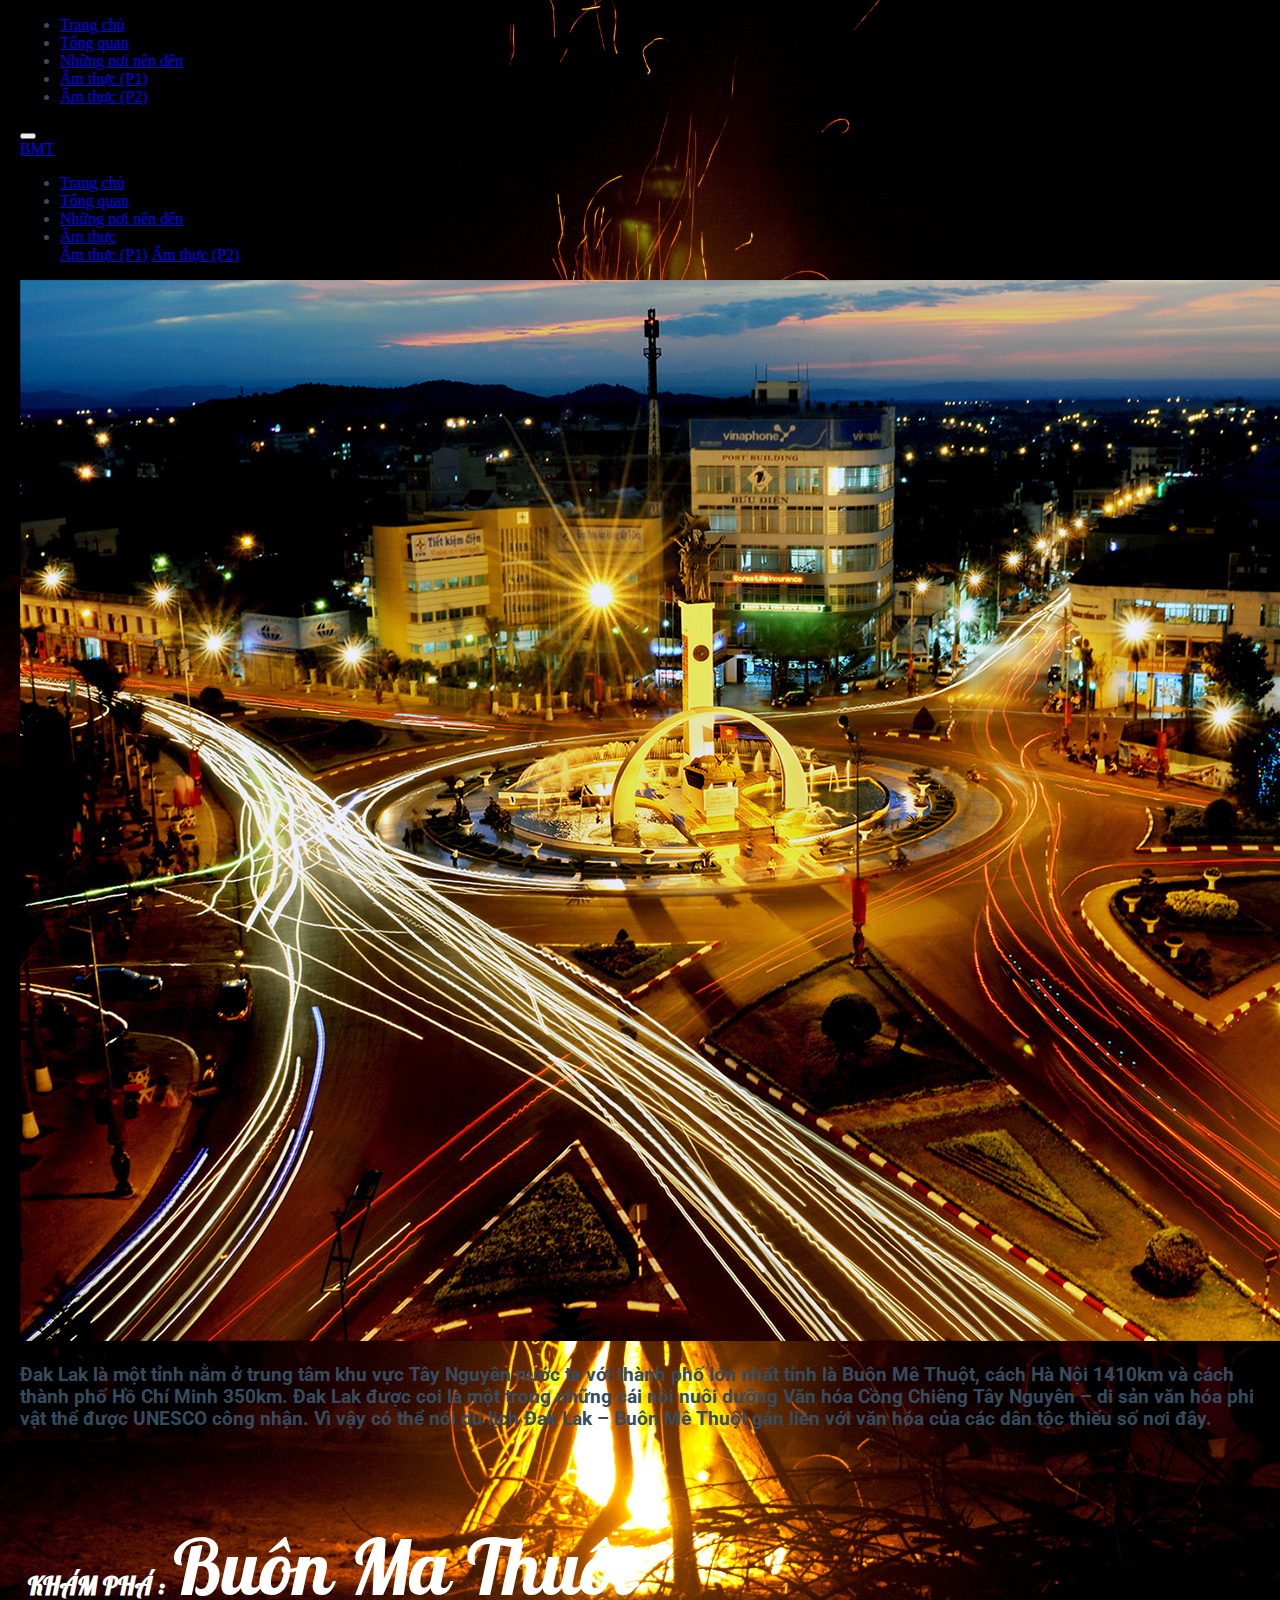
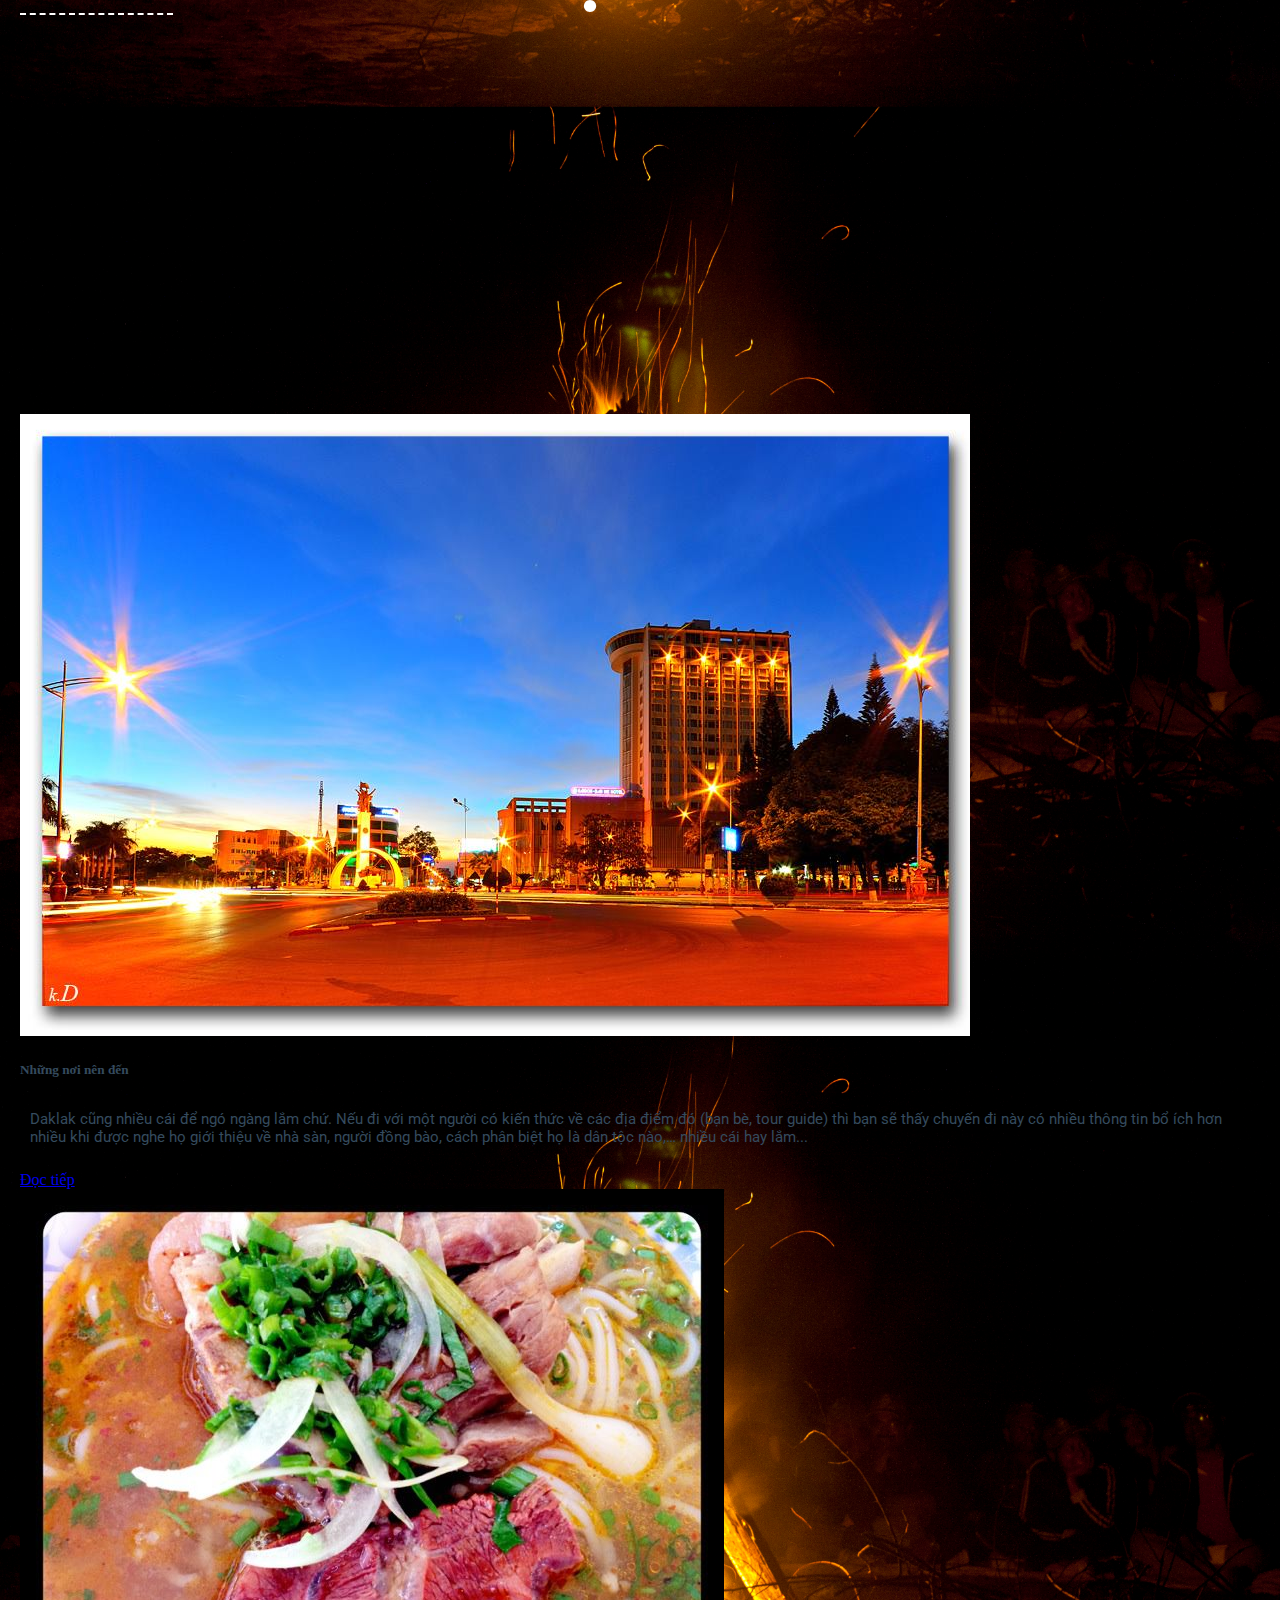
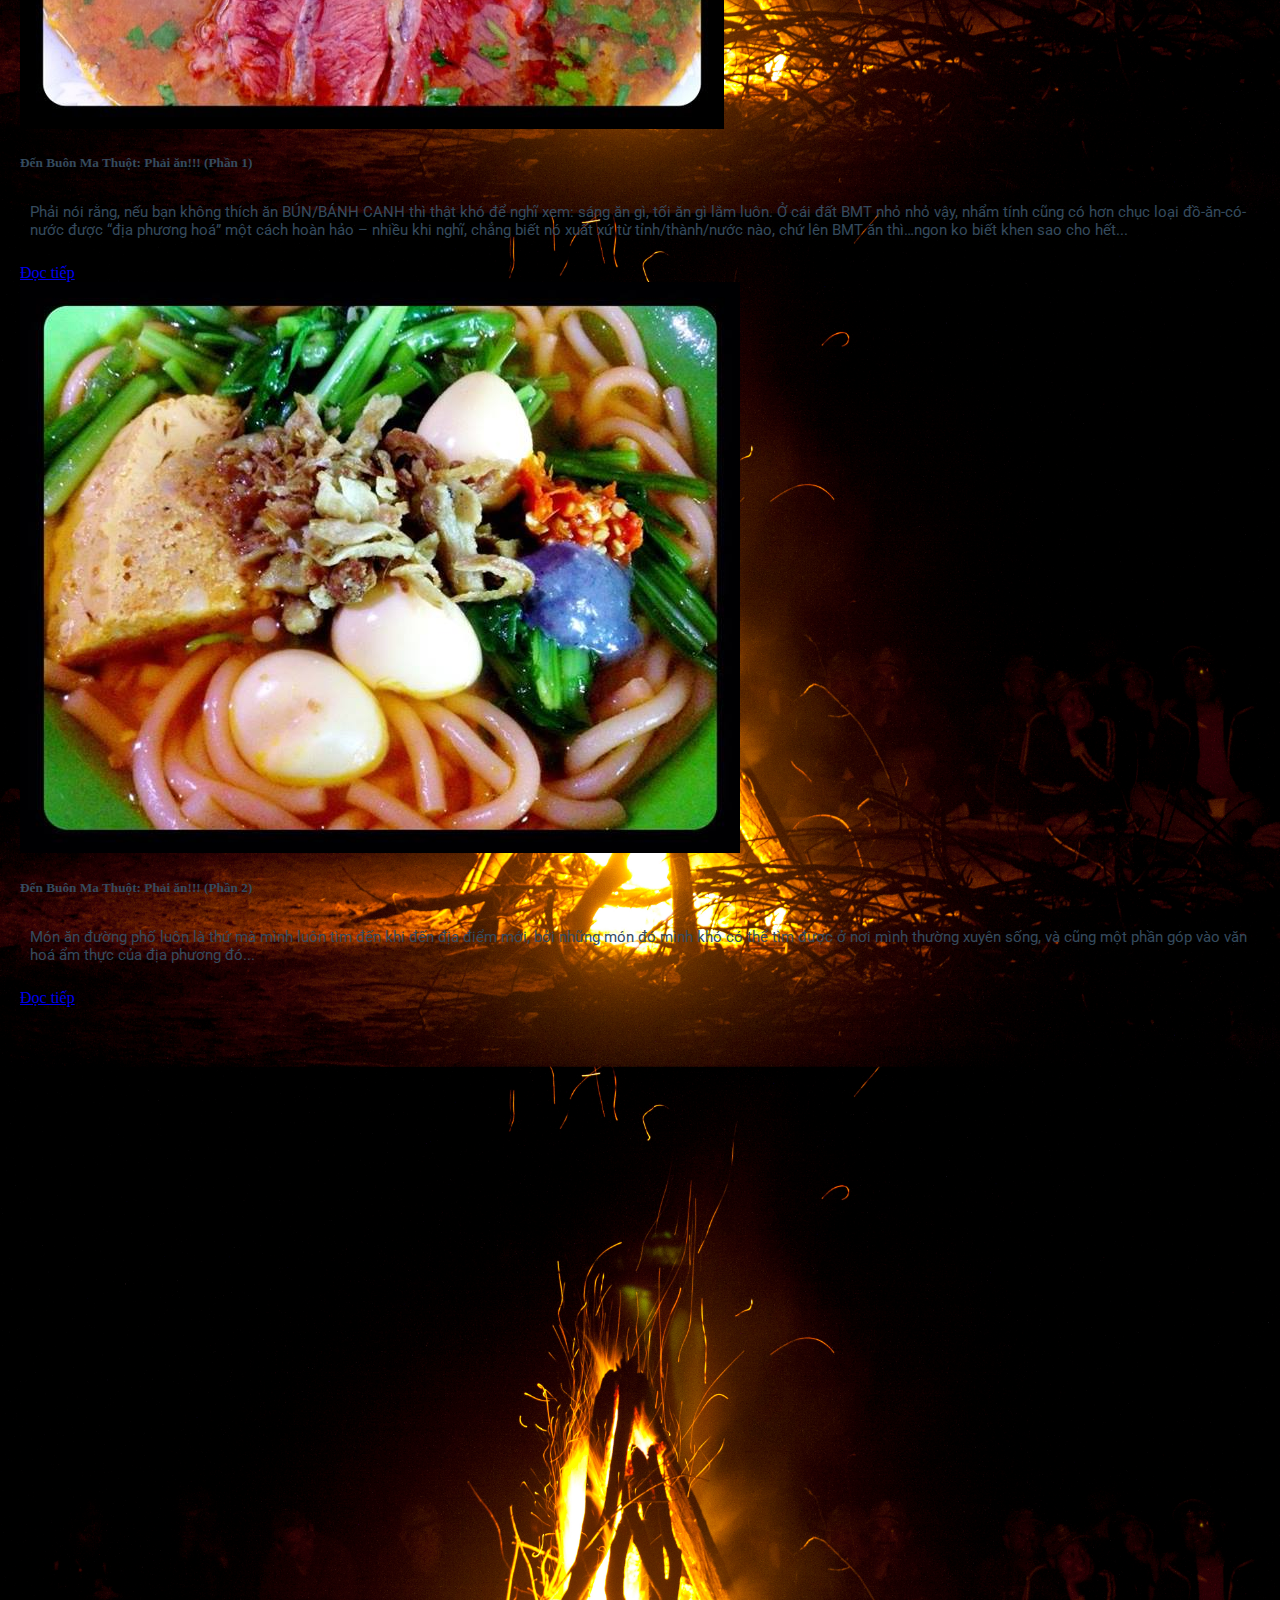
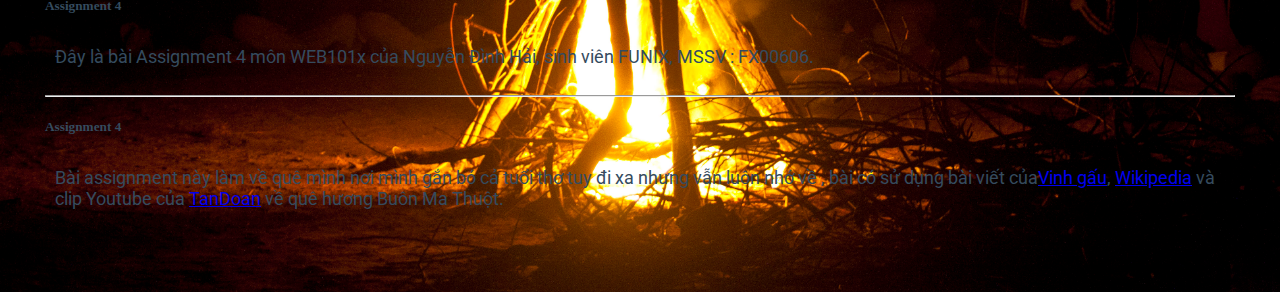
<file: index.html>
<!DOCTYPE html>
<html lang="vi">
	<head>
		<meta http-equiv="content-type" content="text/html; charset=UTF-8">
		<meta charset="utf-8">
		<meta name="description" content="Assignment 4 WEB101x">
         	<meta name="author" content="Nguyễn Đình Hải">   
		<meta name="keywords" 
         	content="du lịch buôn ma thuột, ngã 6, hồ amahrin, buôn ako-dhong, du lịch bmt, du lịch ban mê, ẩm thực bmt, ẩm thực buôn ma thuột, ẩm thực bmt, đồ ăn bmt, đồ ăn buôn ma thuột, đồ ăn ban mê">
		<title>Du lịch Buôn Ma Thuột</title>
		<meta name="viewport" content="width=device-width, initial-scale=1, maximum-scale=1">
		<script src="//html5shim.googlecode.com/svn/trunk/html5.js"></script>
		<link href="css/styles.css" rel="stylesheet">
   		 <link rel="stylesheet" href="https://stackpath.bootstrapcdn.com/bootstrap/4.1.3/css/bootstrap.min.css" integrity="sha384-MCw98/SFnGE8fJT3GXwEOngsV7Zt27NXFoaoApmYm81iuXoPkFOJwJ8ERdknLPMO" crossorigin="anonymous">
		<link href='http://fonts.googleapis.com/css?family=Poiret+One' rel='stylesheet' type='text/css'>
		<link href="https://fonts.googleapis.com/css?family=Source+Sans+Pro" rel="stylesheet">
		<link href="https://fonts.googleapis.com/css?family=Lobster" rel="stylesheet">
		<link href="https://fonts.googleapis.com/css?family=Roboto" rel="stylesheet">
		<script src="https://ajax.googleapis.com/ajax/libs/jquery/3.3.1/jquery.min.js"></script>
		<script src="https://cdnjs.cloudflare.com/ajax/libs/popper.js/1.14.3/umd/popper.min.js"></script>
		<script src="https://maxcdn.bootstrapcdn.com/bootstrap/4.1.3/js/bootstrap.min.js"></script>
<!-- Global site tag (gtag.js) - Google Analytics -->
<script async src="https://www.googletagmanager.com/gtag/js?id=UA-128949303-1"></script>
<script>
  window.dataLayer = window.dataLayer || [];
  function gtag(){dataLayer.push(arguments);}
  gtag('js', new Date());
  
  gtag('config', 'UA-128949303-1');
</script>
<script> 
 
(function(i,s,o,g,r,a,m){i['GoogleAnalyticsObject']=r;i[r]=i[r]||function(){ (i[r].q=i[r].q||[]).push(arguments)},i[r].l=1*new Date();a=s.createElement(o), m=s.getElementsByTagName(o)[0];a.async=1;a.src=g;m.parentNode.insertBefore(a,m) })(window,document,'script','//www.google-analytics.com/analytics.js','ga'); 
ga('create', 'UA-XXXXXXXX-X', 'auto'); 
ga('require', 'linkid', 'linkid.js');
ga('require', 'displayfeatures'); 
ga('send', 'pageview'); 
 
</script>		
<!-- Đánh dấu JSON-LD được tạo bởi Trình trợ giúp đánh dấu dữ liệu có cấu trúc của Google. -->
<script type="application/ld+json">
[ {
  "@context" : "http://schema.org",
  "@type" : "Article",
  "url" : "https://ndh2311.github.io/dulichbuonmathuot/index.html"
}, {
  "@context" : "http://schema.org",
  "@type" : "Article",
  "url" : "https://ndh2311.github.io/dulichbuonmathuot/index.html"
}, {
  "@context" : "http://schema.org",
  "@type" : "Article",
  "url" : "https://ndh2311.github.io/dulichbuonmathuot/tong-quan.html"
}, {
  "@context" : "http://schema.org",
  "@type" : "Article",
  "url" : "https://ndh2311.github.io/dulichbuonmathuot/nhung-noi-nen-den.html"
}, {
  "@context" : "http://schema.org",
  "@type" : "Article",
  "url" : "https://ndh2311.github.io/dulichbuonmathuot/index.html#"
}, {
  "@context" : "http://schema.org",
  "@type" : "Article",
  "articleBody" : "Đak Lak là một tỉnh nằm ở trung tâm khu vực Tây Nguyên nước ta với thành phố lớn nhất tỉnh là Buôn Mê Thuột, cách Hà Nội 1410km và cách thành phố Hồ Chí Minh 350km. Đak Lak được coi là một trong những cái nôi nuôi dưỡng Văn hóa Cồng Chiêng Tây Nguyên – di sản văn hóa phi vật thể được UNESCO công nhận. Vì vậy có thể nói du lịch Đak Lak – Buôn Mê Thuột gắn liền với văn hóa của các dân tộc thiểu số nơi đây.",
  "url" : "https://ndh2311.github.io/dulichbuonmathuot/nhung-noi-nen-den.html"
}, {
  "@context" : "http://schema.org",
  "@type" : "Article",
  "image" : "https://ndh2311.github.io/dulichbuonmathuot/images/banner.jpg",
  "articleSection" : "Những nơi nên đến",
  "articleBody" : "Daklak cũng nhiều cái để ngó ngàng lắm chứ. Nếu đi với một người có kiến thức về các địa điểm đó (bạn bè, tour guide) thì bạn sẽ thấy chuyến đi này có nhiều thông tin bổ ích hơn nhiều khi được nghe họ giới thiệu về nhà sàn, người đồng bào, cách phân biệt họ là dân tộc nào,… nhiều cái hay lắm...",
  "url" : "https://ndh2311.github.io/dulichbuonmathuot/nhung-noi-nen-den.html"
}, {
  "@context" : "http://schema.org",
  "@type" : "Article",
  "image" : "https://ndh2311.github.io/dulichbuonmathuot/images/BunBo.jpg",
  "articleSection" : "Đến Buôn Ma Thuột: Phải ăn!!! (Phần 1)",
  "articleBody" : "Phải nói rằng, nếu bạn không thích ăn BÚN/BÁNH CANH thì thật khó để nghĩ xem: sáng ăn gì, tối ăn gì lắm luôn. Ở cái đất BMT nhỏ nhỏ vậy, nhẩm tính cũng có hơn chục loại đồ-ăn-có-nước được “địa phương hoá” một cách hoàn hảo – nhiều khi nghĩ, chẳng biết nó xuất xứ từ tỉnh/thành/nước nào, chứ lên BMT ăn thì…ngon ko biết khen sao cho hết...",
  "url" : "https://ndh2311.github.io/dulichbuonmathuot/phai-an-1.html"
}, {
  "@context" : "http://schema.org",
  "@type" : "Article",
  "author" : {
    "@type" : "Person",
    "name" : "Assignment 4 môn WEB101x của Nguyễn Đình Hải, sinh viên FUNIX, MSSV : FX00606."
  },
  "image" : "https://ndh2311.github.io/dulichbuonmathuot/img/BunDo.jpg",
  "articleSection" : "Đến Buôn Ma Thuột: Phải ăn!!! (Phần 2)",
  "articleBody" : "Món ăn đường phố luôn là thứ mà mình luôn tìm đến khi đến địa điểm mới, bởi những món đó mình khó có thể tìm được ở nơi mình thường xuyên sống, và cũng một phần góp vào văn hoá ẩm thực của địa phương đó...",
  "url" : "https://ndh2311.github.io/dulichbuonmathuot/phai-an-2.html"
}, {
  "@context" : "http://schema.org",
  "@type" : "Article",
  "url" : "https://ndh2311.github.io/dulichbuonmathuot/vinhgau.com"
}, {
  "@context" : "http://schema.org",
  "@type" : "Article",
  "url" : "https://vi.wikipedia.org/wiki/Bu%C3%B4n_Ma_Thu%E1%BB%99t"
}, {
  "@context" : "http://schema.org",
  "@type" : "Article",
  "url" : "https://youtu.be/e6psM01s1bs"
} ]
</script>		
	</head>
	<body>
		<!-- 								Nav Bar    							-->
		<div class="pos-f-t sticky-top d-lg-none">
		  <div class="collapse" id="navbarToggleExternalContent">
		  <div class="bg-dark p-4">
		    <ul class="navbar-nav">
		    	  <li class="nav-item">
		    	     <a class="nav-link text-muted" href="index.html">Trang chủ</a>
		    		</li>
		    		<li class="nav-item">
		    		   <a class="nav-link text-muted" href="tong-quan.html">Tổng quan</a>
		    		</li>
		    		<li class="nav-item">
		    		   <a class="nav-link text-muted" href="nhung-noi-nen-den.html">Những nơi nên đến</a>
		    		</li>
		        <li class="nav-item">
		          <a class="nav-link text-muted" href="phai-an-1.html">Ẩm thực (P1)</a>
		        </li>
		        <li class="nav-item">
		          <a class="nav-link text-muted" href="phai-an-2.html">Ẩm thực (P2)</a>
		        </li>
		    </ul>
		  </div>
		  </div>

		  <nav class="navbar navbar-dark bg-dark d-lg-none">
		  <button class="navbar-toggler" type="button" data-toggle="collapse" data-target="#navbarToggleExternalContent" aria-controls="navbarToggleExternalContent" aria-expanded="false" aria-label="Toggle navigation">
		  <span class="navbar-toggler-icon"></span>
		  </button>
		  </nav>
		</div>

		<nav class="navbar navbar-expand-sm bg-dark navbar-dark sticky-top d-none d-lg-block">
		    		  <!-- Brand -->
		  <a class="navbar-brand" href="index.html">BMT</a>

		  		  <!-- Links -->
		  <ul class="navbar-nav">
		  	  <li class="nav-item">
		  	     <a class="nav-link" href="index.html">Trang chủ</a>
		  		</li>
		  		<li class="nav-item">
		  		   <a class="nav-link" href="tong-quan.html">Tổng quan</a>
		  		</li>
		  		<li class="nav-item">
		  		   <a class="nav-link" href="nhung-noi-nen-den.html">Những nơi nên đến</a>
		  		</li>
		  		    <!-- Dropdown -->
		  		<li class="nav-item dropdown">
		  		   <a class="nav-link dropdown-toggle" href="#" id="navbardrop" data-toggle="dropdown">
		  		        Ẩm thực
		  		   </a>
		  		<div class="dropdown-menu">
		  		   <a class="dropdown-item" href="phai-an-1.html">Ẩm thực (P1)</a>
		  		   <a class="dropdown-item" href="phai-an-2.html">Ẩm thực (P2)</a>
		  		</div>
		    </li>
		  </ul>
		</nav>

		  <!-- 									Banner 									-->

			<div class="card bg-dark text-white">
			  <img class="card-img" src="img/banner.jpg" alt="Ngã 6 buôn ma thuột">
			  <div class="card-img-overlay d-flex align-items-center">
			     <h3 class="card-text text-light bg-dark d-none d-md-block">Đak Lak là một tỉnh nằm ở trung tâm khu vực Tây Nguyên nước ta với thành phố lớn nhất tỉnh là Buôn Mê Thuột, cách Hà Nội 1410km và cách thành phố Hồ Chí Minh 350km. Đak Lak được coi là một trong những cái nôi nuôi dưỡng Văn hóa Cồng Chiêng Tây Nguyên – di sản văn hóa phi vật thể được UNESCO công nhận. Vì vậy có thể nói du lịch Đak Lak – Buôn Mê Thuột gắn liền với văn hóa của các dân tộc thiểu số nơi đây.</h3>
			  </div>
			</div>


		  <!-- 								Blogs  									 -->


    <div class="divider col-lg-12 col-xl-12">
      <div class="header-text text-white d-none d-lg-block"><span>KHÁM PHÁ :</span>Buôn Ma Thuột</div>
    </div>
		<div class="embed-responsive embed-responsive-16by9 mb-4">
          <iframe width="560" height="315" src="https://www.youtube-nocookie.com/embed/e6psM01s1bs" frameborder="0" allow="accelerometer; autoplay; encrypted-media; gyroscope; picture-in-picture" allowfullscreen></iframe>
    </div>

		<br>
		<!-- 							Body   							-->

		<div class="card-deck">
  <div class="card text-dark bg-light mb-3">
    <img class="card-img-top img-thumbnail" src="images/banner.jpg" alt="Ngã 6 buôn ma thuột">
    <div class="card-body">
      <h5 class="card-title">Những nơi nên đến</h5>
      <p class="card-text text-dark">Daklak cũng nhiều cái để ngó ngàng lắm chứ. Nếu đi với một người có kiến thức về các địa điểm đó (bạn bè, tour guide) thì bạn sẽ thấy chuyến đi này có nhiều thông tin bổ ích hơn nhiều khi được nghe họ giới thiệu về nhà sàn, người đồng bào, cách phân biệt họ là dân tộc nào,… nhiều cái hay lắm...</p>
    </div>
    <div class="card-footer">
    <a href="nhung-noi-nen-den.html" class="btn btn-primary" alt="buôn ma thuột địa điểm du lịch">Đọc tiếp</a>
    </div>
  </div>
  <div class="card text-dark bg-light mb-3">
    <img class="card-img-top img-thumbnail" src="images/BunBo.jpg" alt="Bún bò buôn ma thuột">
    <div class="card-body">
      <h5 class="card-title">Đến Buôn Ma Thuột: Phải ăn!!! (Phần 1)</h5>
      <p class="card-text text-dark">Phải nói rằng, nếu bạn không thích ăn BÚN/BÁNH CANH thì thật khó để nghĩ xem: sáng ăn gì, tối ăn gì lắm luôn. Ở cái đất BMT nhỏ nhỏ vậy, nhẩm tính cũng có hơn chục loại đồ-ăn-có-nước được “địa phương hoá” một cách hoàn hảo – nhiều khi nghĩ, chẳng biết nó xuất xứ từ tỉnh/thành/nước nào, chứ lên BMT ăn thì…ngon ko biết khen sao cho hết...</p>
    </div>
    <div class="card-footer">
      <a href="phai-an-1.html" class="btn btn-primary" alt="Ẩm thực buôn ma thuột">Đọc tiếp</a>
    </div>
  </div>
  <div class="card text-dark bg-light mb-3">
    <img class="card-img-top img-thumbnail" src="img/BunDo.jpg" alt="Bún đỏ buôn ma thuột">
    <div class="card-body">
      <h5 class="card-title">Đến Buôn Ma Thuột: Phải ăn!!! (Phần 2)</h5>
      <p class="card-text text-dark">Món ăn đường phố luôn là thứ mà mình luôn tìm đến khi đến địa điểm mới, bởi những món đó mình khó có thể tìm được ở nơi mình thường xuyên sống, và cũng một phần góp vào văn hoá ẩm thực của địa phương đó...</p>
    </div>
    <div class="card-footer">
      <a href="phai-an-2.html" class="btn btn-primary" alt="Ẩm thực buôn ma thuột">Đọc tiếp</a>
    </div>
  </div>
</div>
<br>
<br>
<br>
  <!-- 								Maps  										-->

<section class="map">
	<iframe src="https://www.google.com/maps/embed?pb=!1m14!1m8!1m3!1d74071.1258414648!2d107.99427197444471!3d12.655609074698015!3m2!1i1024!2i768!4f13.1!3m3!1m2!1s0x3171f7d4216cd2fb%3A0x9f4a5ec2f999fb4!2zQnVvbiBNYSBUaHVvdCwgxJDhuq9rIEzhuq9rIFByb3ZpbmNl!5e0!3m2!1sen!2s!4v1540806133109" width="100%" height="450" frameborder="0" style="border:0"></iframe>
</section>

			<!-- 									Footer 							 -->
<br>
<br>
			<!-- Footer -->
<footer class="page-footer font-small teal pt-4">

			    <!-- Footer Text -->
 <div class="container-fluid text-center text-md-left">

			      <!-- Grid row -->
	 <div class="row">

			        <!-- Grid column -->
			<div class="col-md-6 mt-md-0 mt-3">

			          <!-- Content -->
			 <h5 class="text-uppercase font-weight-bold text-center text-white">Assignment 4</h5>
			 <p class="text-center text-white">Đây là bài Assignment 4 môn WEB101x của Nguyễn Đình Hải, sinh viên FUNIX, MSSV : FX00606.</p>

			</div>
			        <!-- Grid column -->

		<hr class="clearfix w-100 d-md-none pb-3">

			        <!-- Grid column -->
		<div class="col-md-6 mb-md-0 mb-3">

			          <!-- Content -->
		 <h5 class="text-uppercase font-weight-bold text-center text-white">Assignment 4</h5>
		 <p class="text-center text-white">Bài assignment này làm về quê mình nơi mình gắn bó cả tuổi thơ tuy đi xa nhưng vẫn luôn nhớ về , bài có sử dụng bài viết của<a href="vinhgau.com">Vinh gấu<a>, <a href="https://vi.wikipedia.org/wiki/Bu%C3%B4n_Ma_Thu%E1%BB%99t">Wikipedia</a> và clip Youtube của <a href="https://youtu.be/e6psM01s1bs">TanDoan</a> về quê hương Buôn Ma Thuột. </p>

	    </div>
			        <!-- Grid column -->

	 </div>
			      <!-- Grid row -->

  </div>
			    <!-- Footer Text -->
				</footer>
    	</body>
</html>
</file>
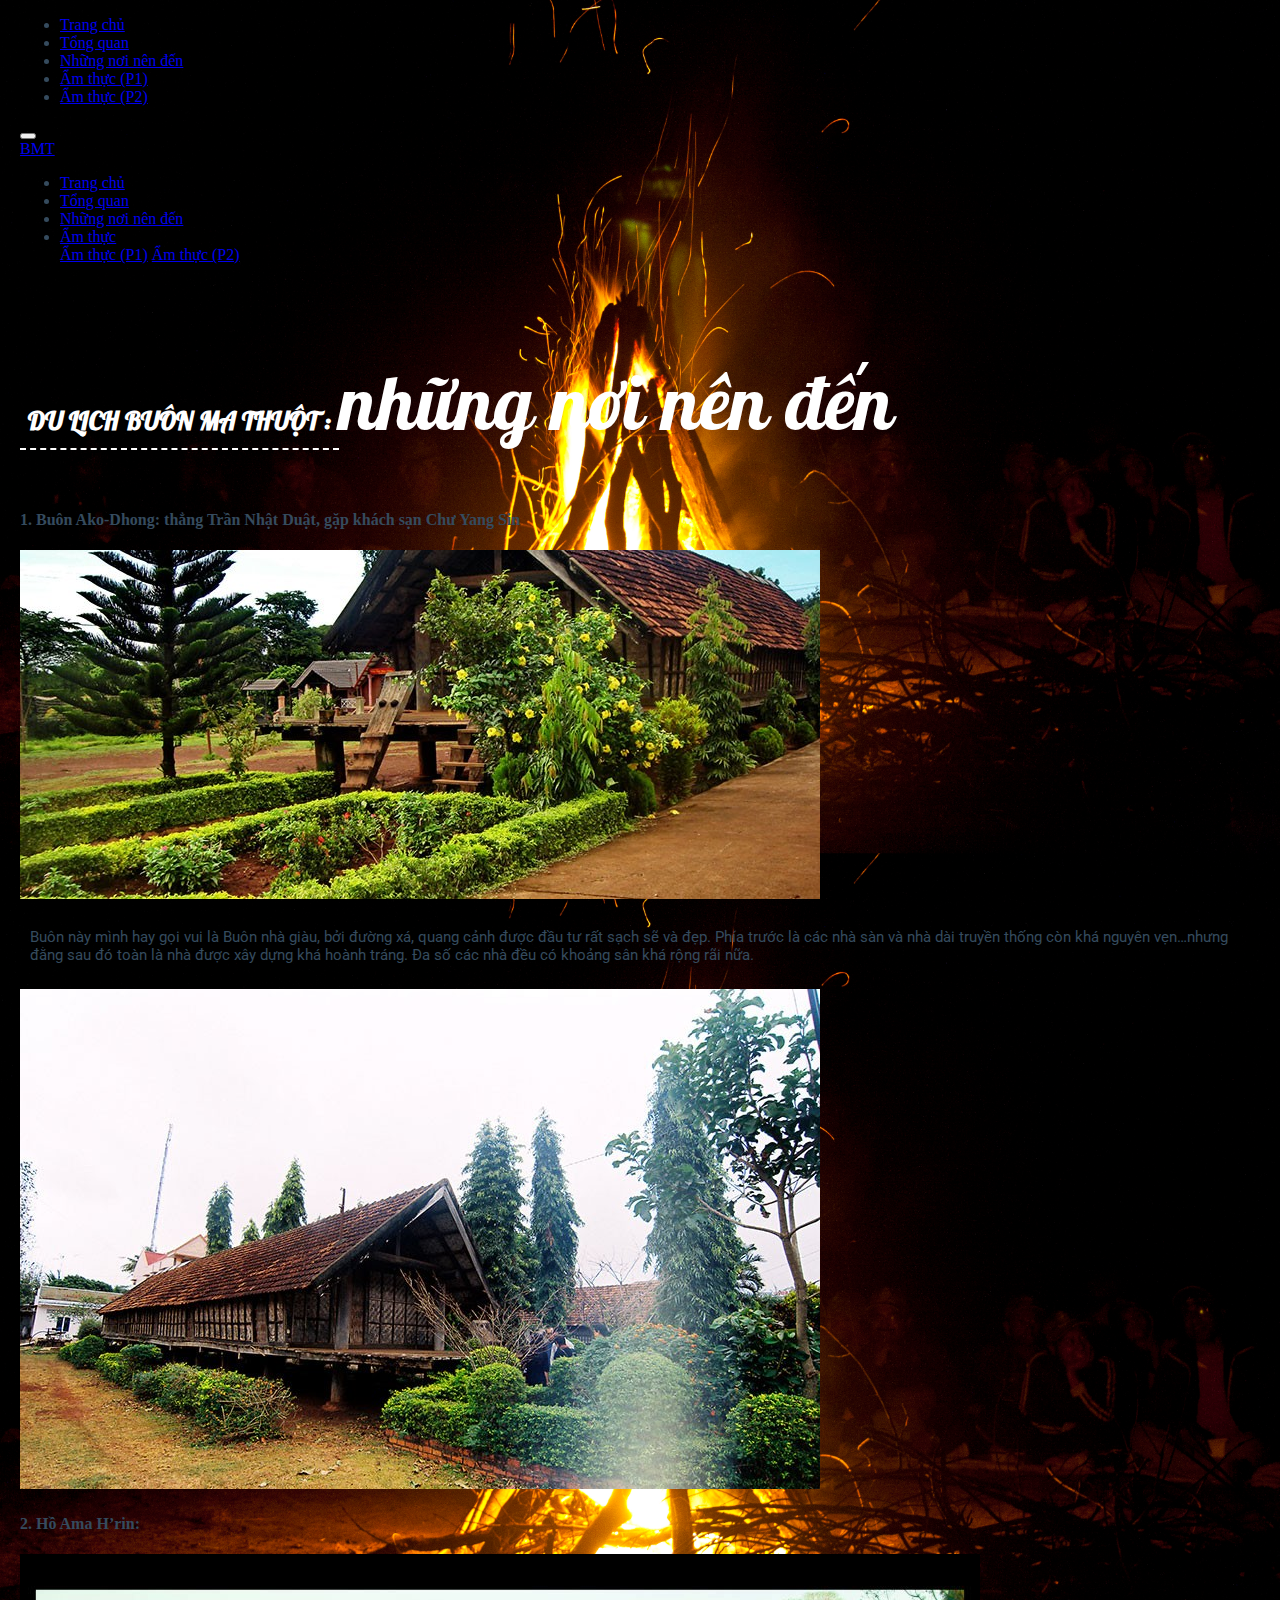
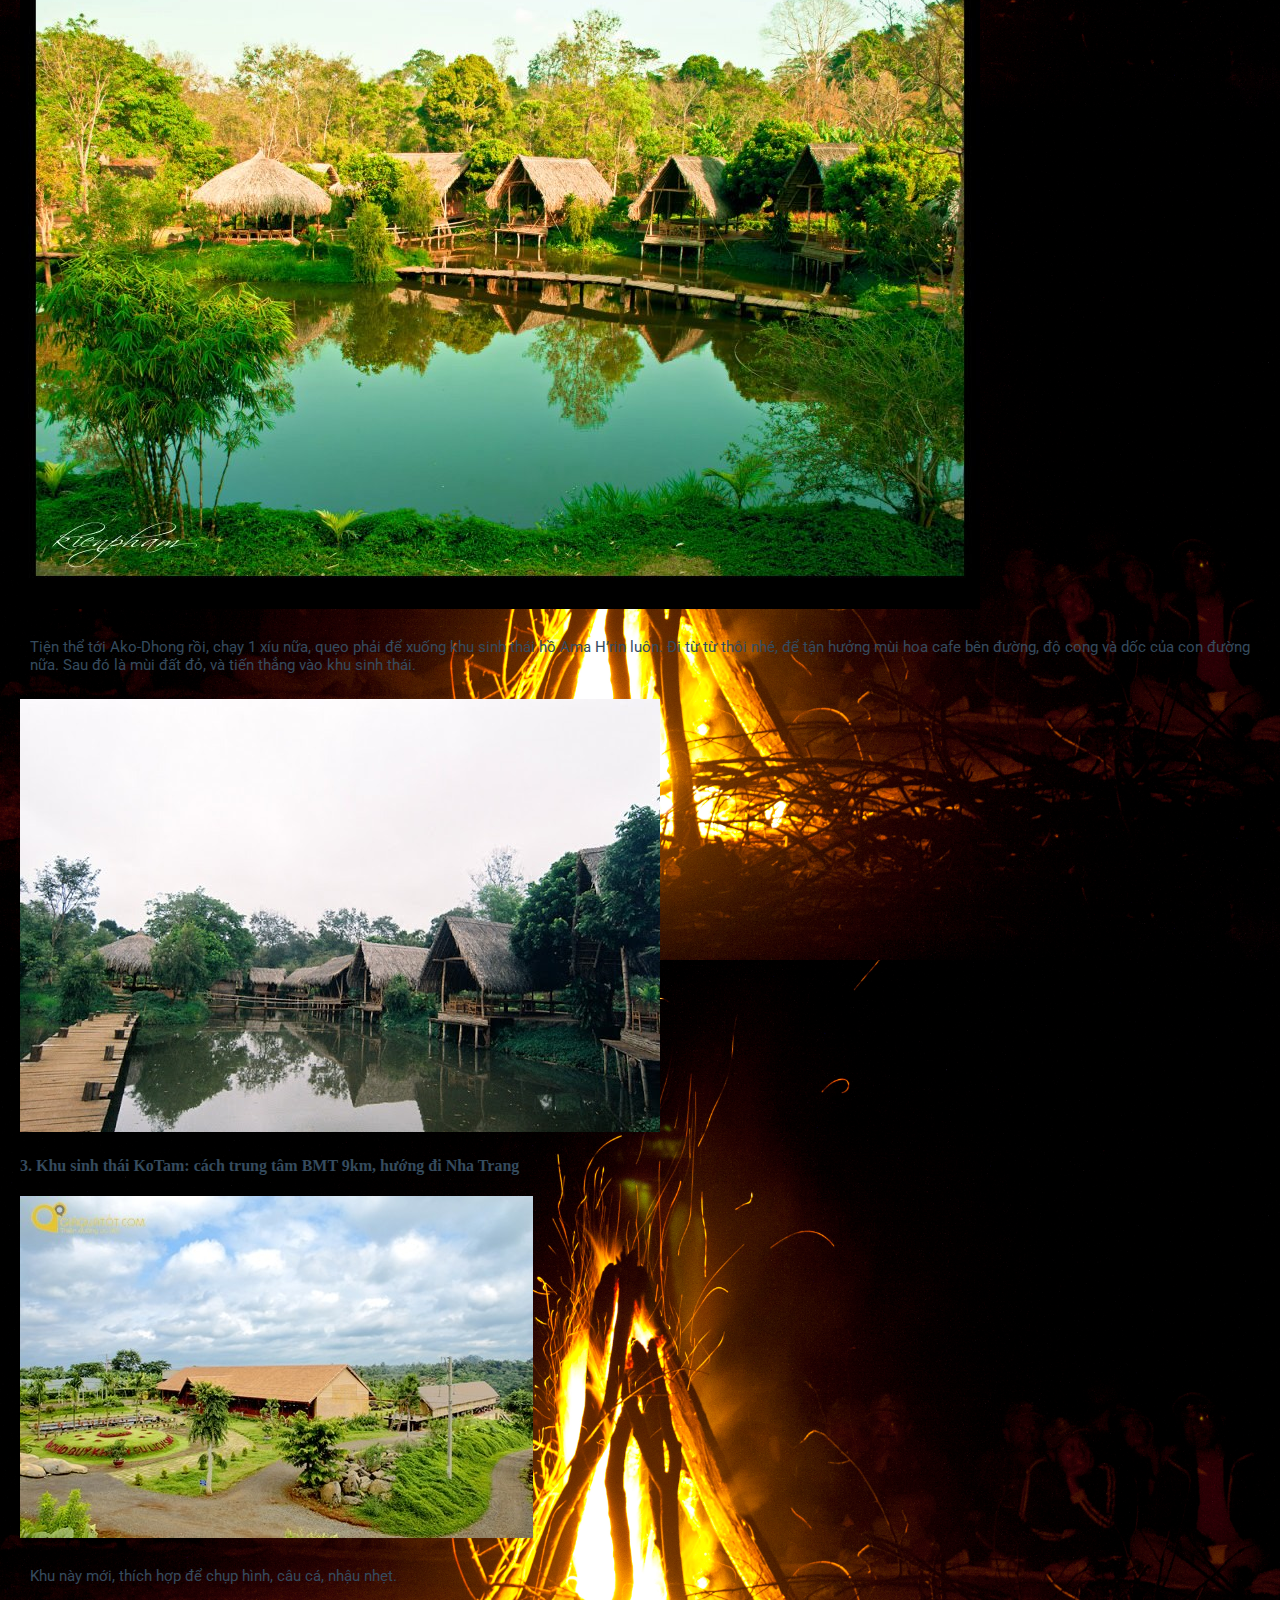
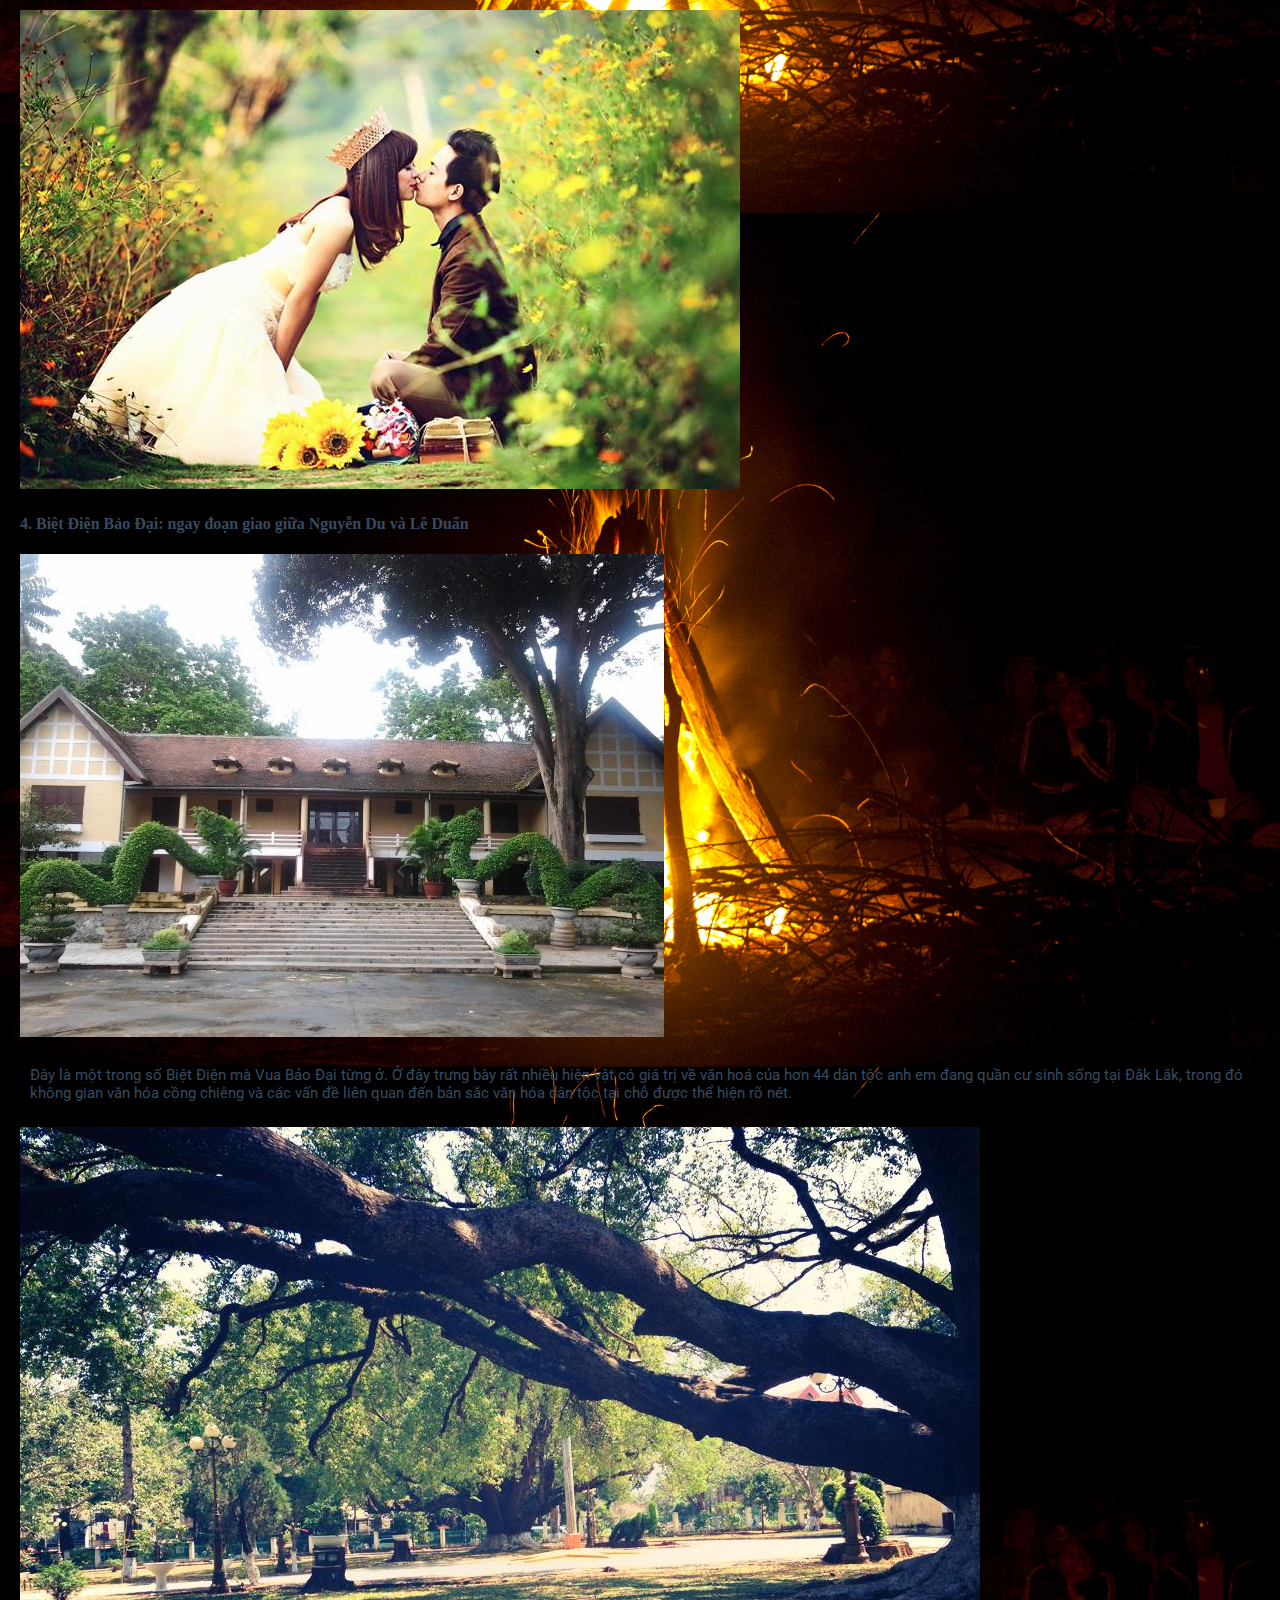
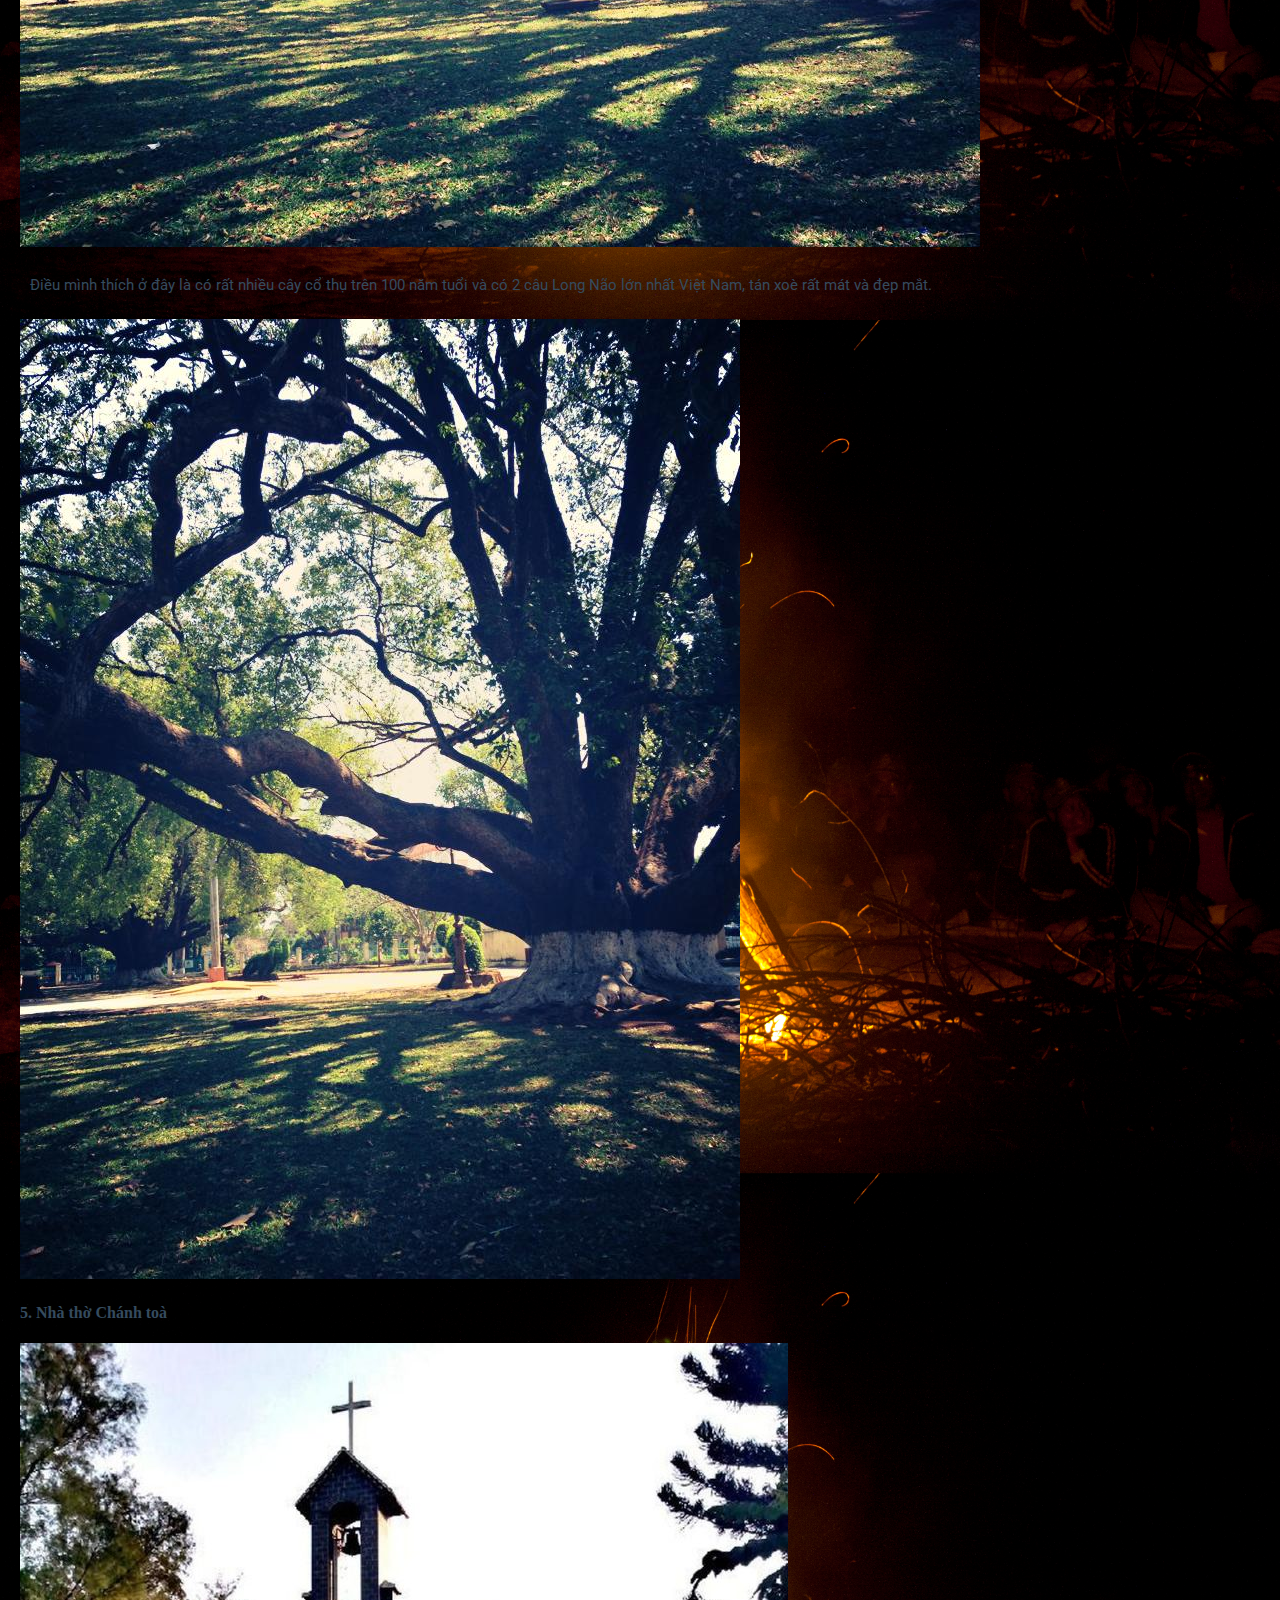
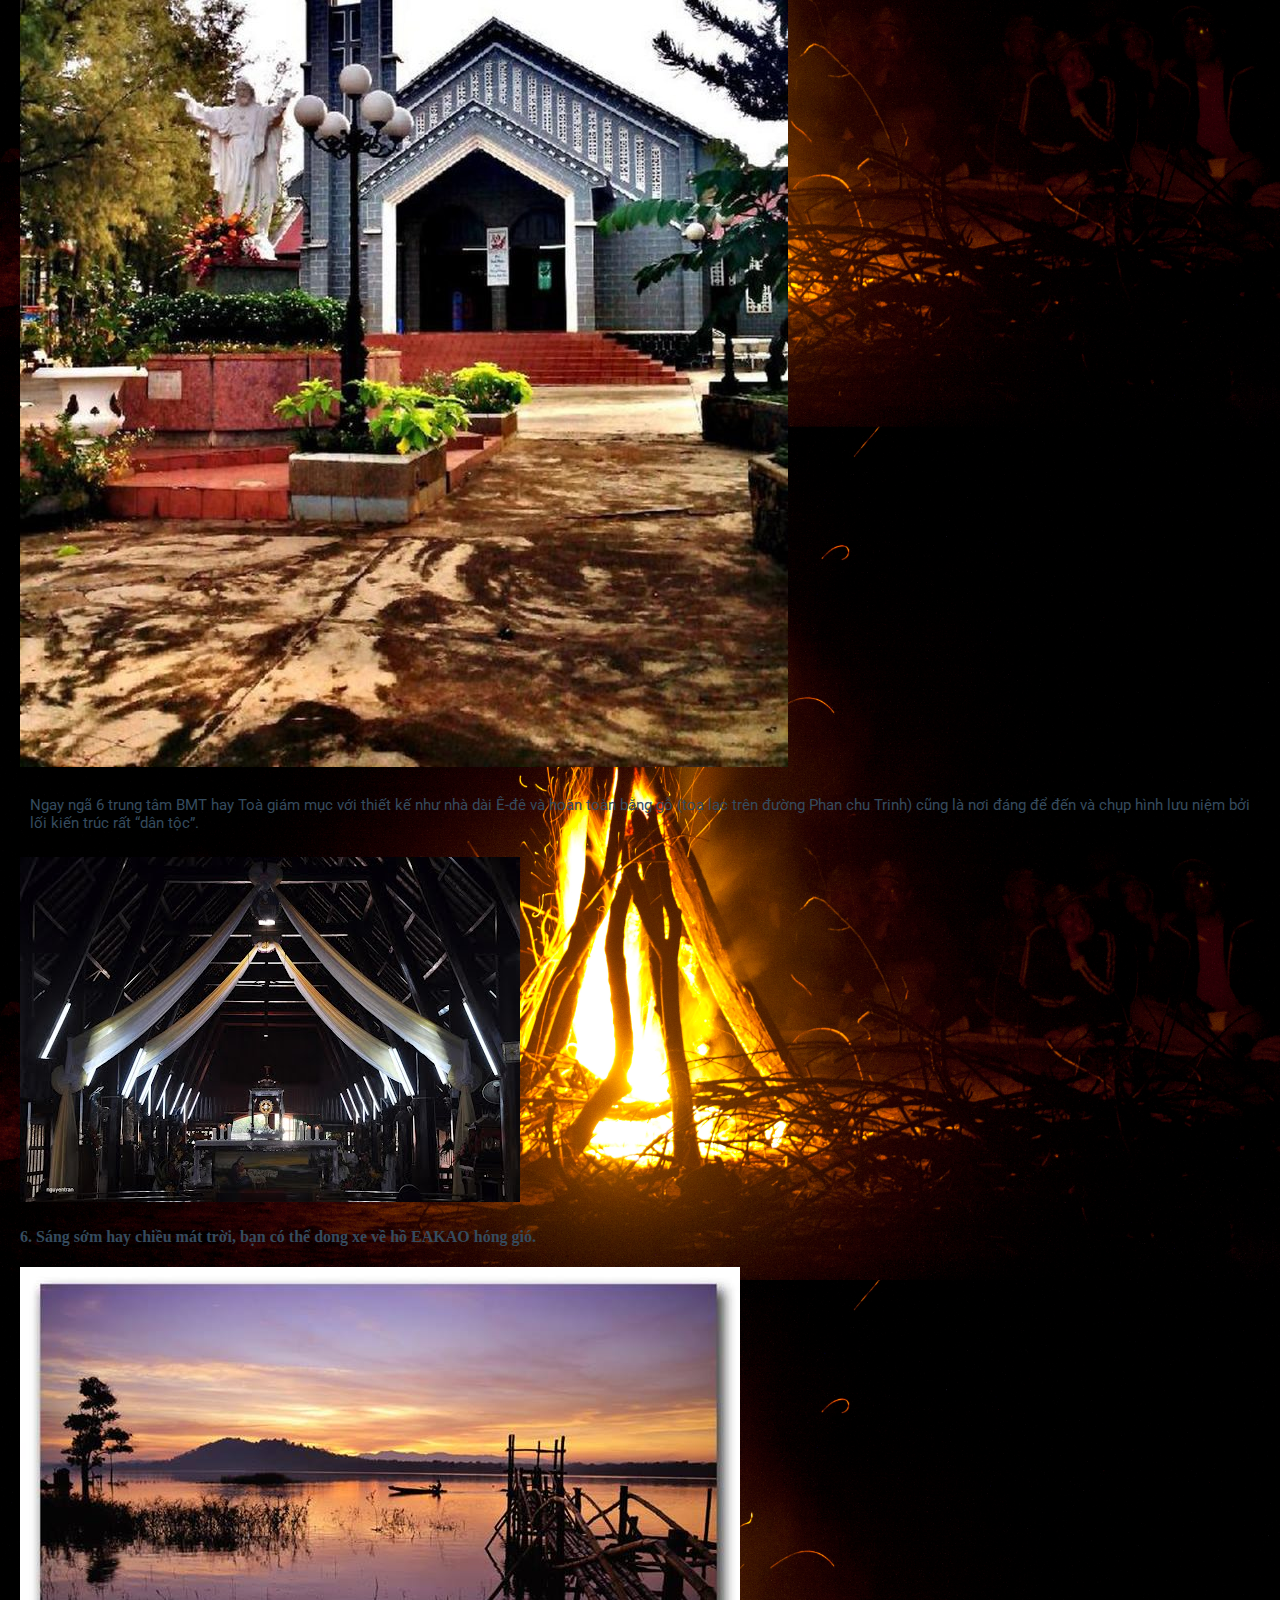
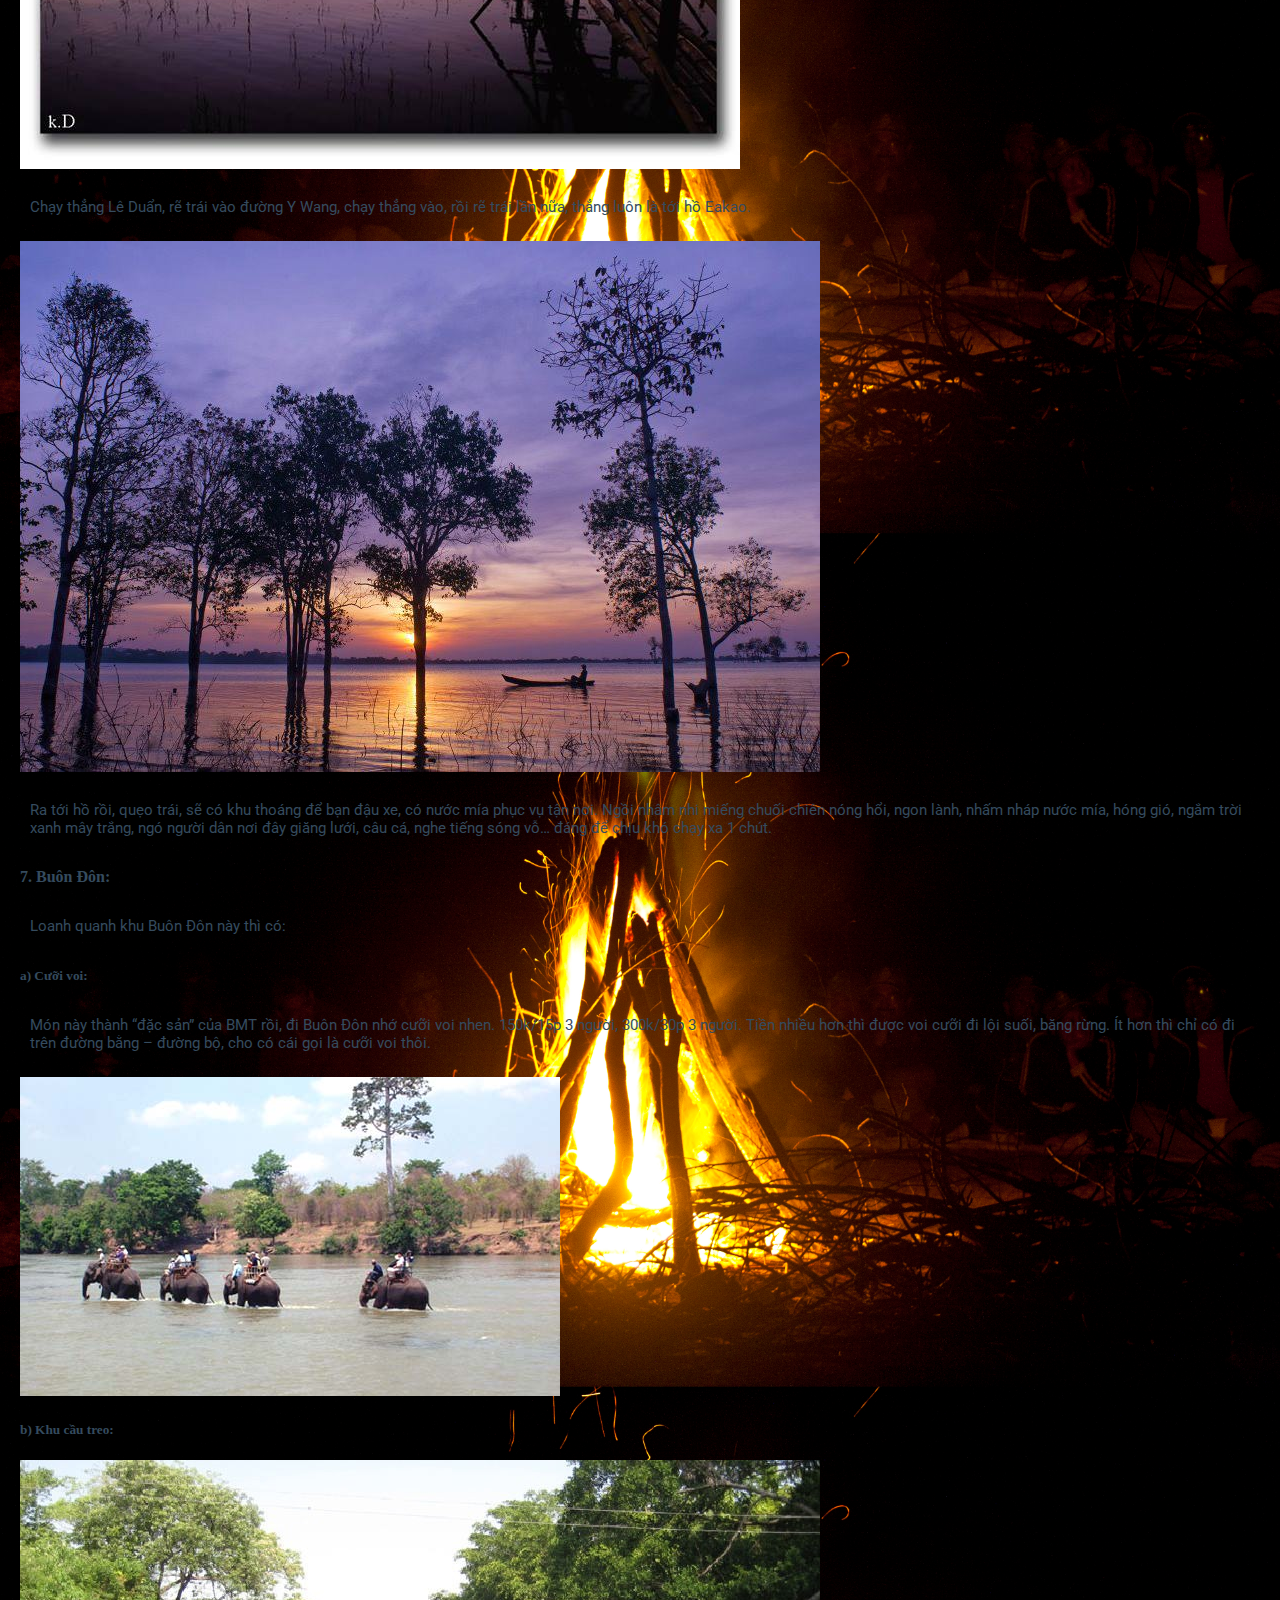
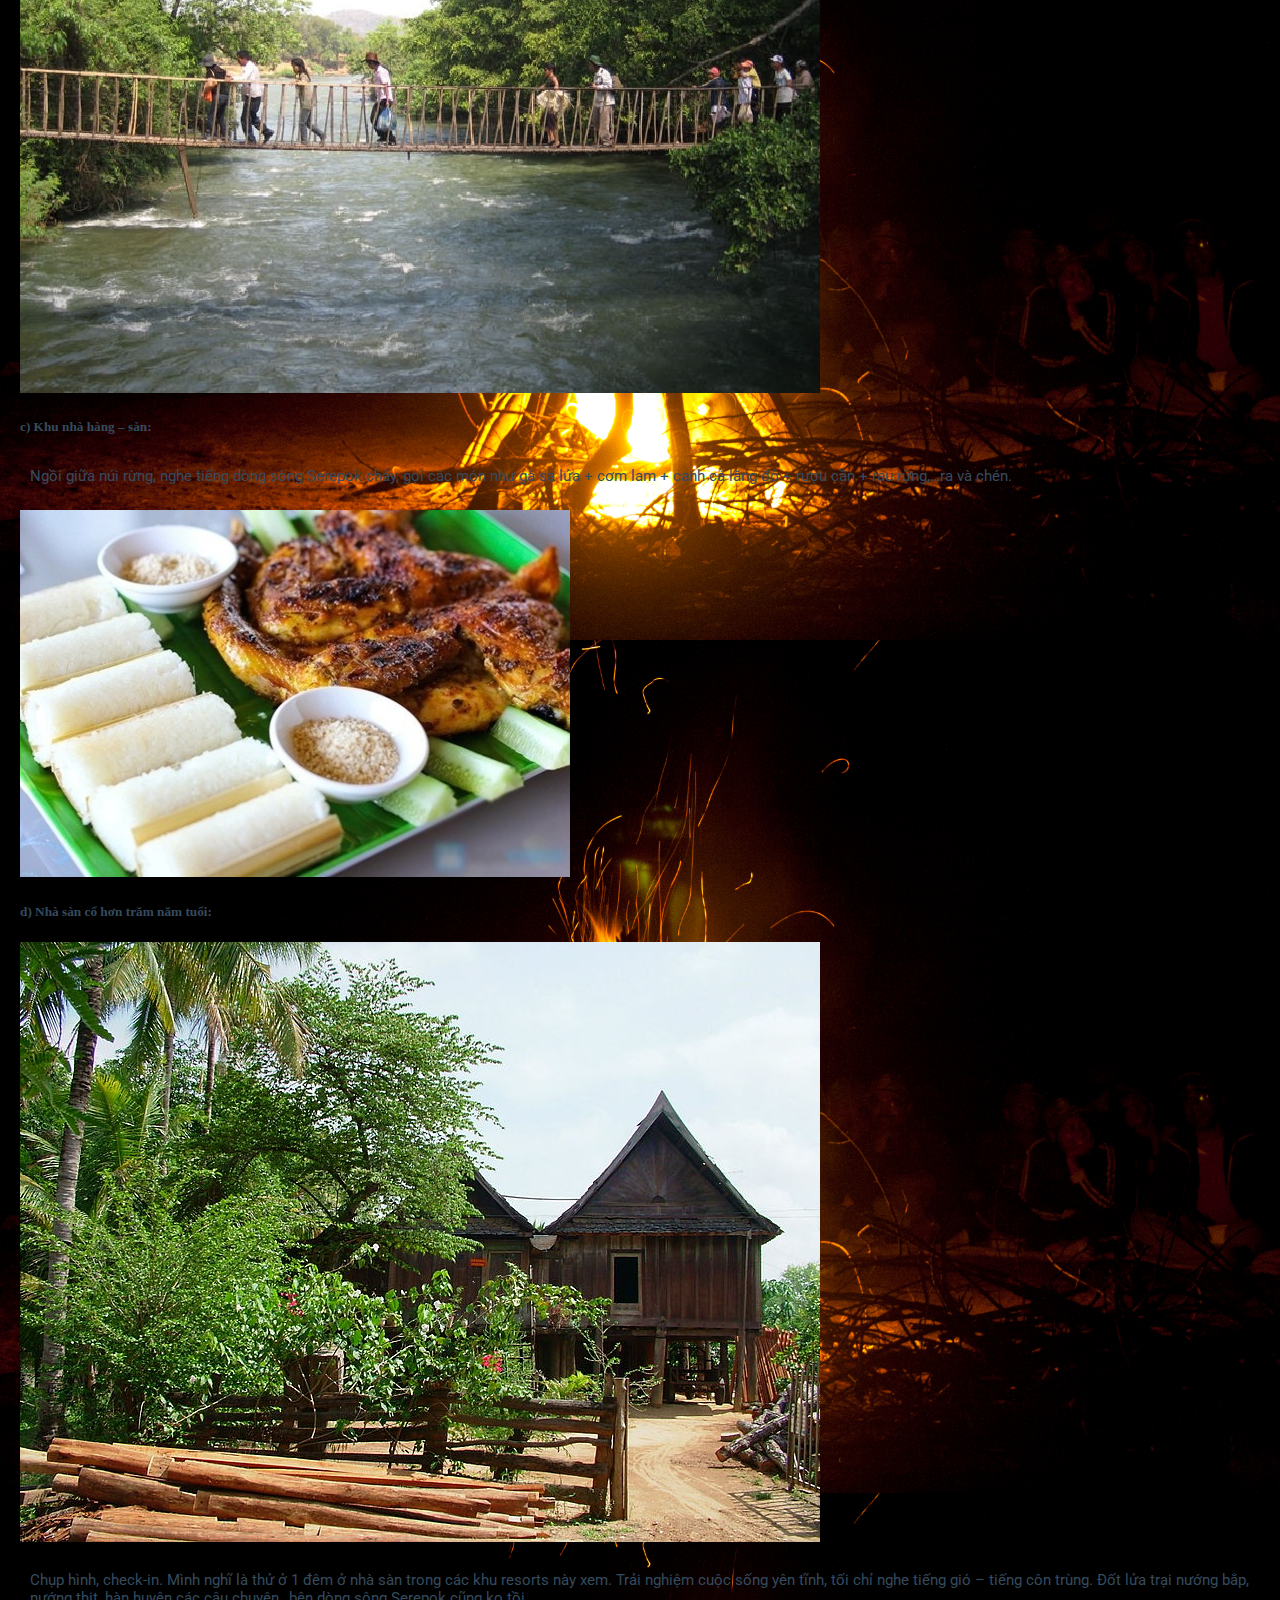
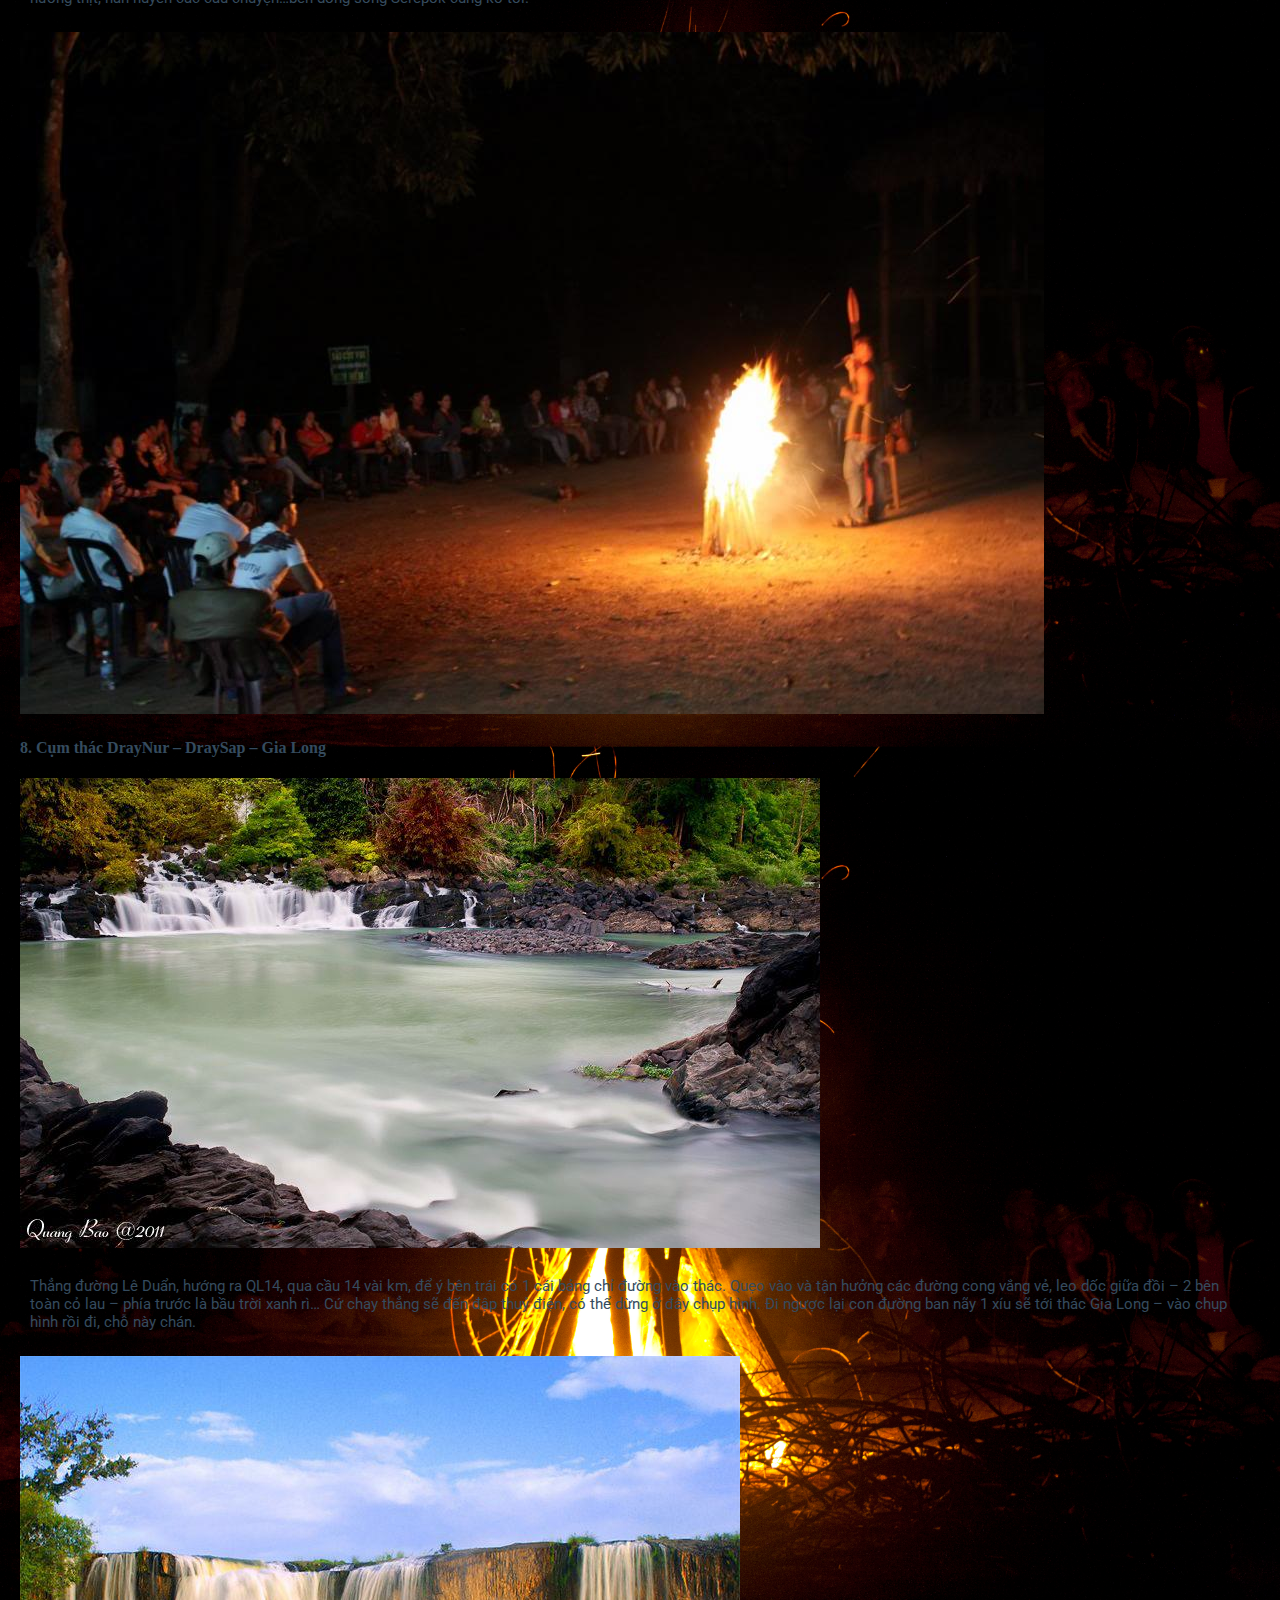
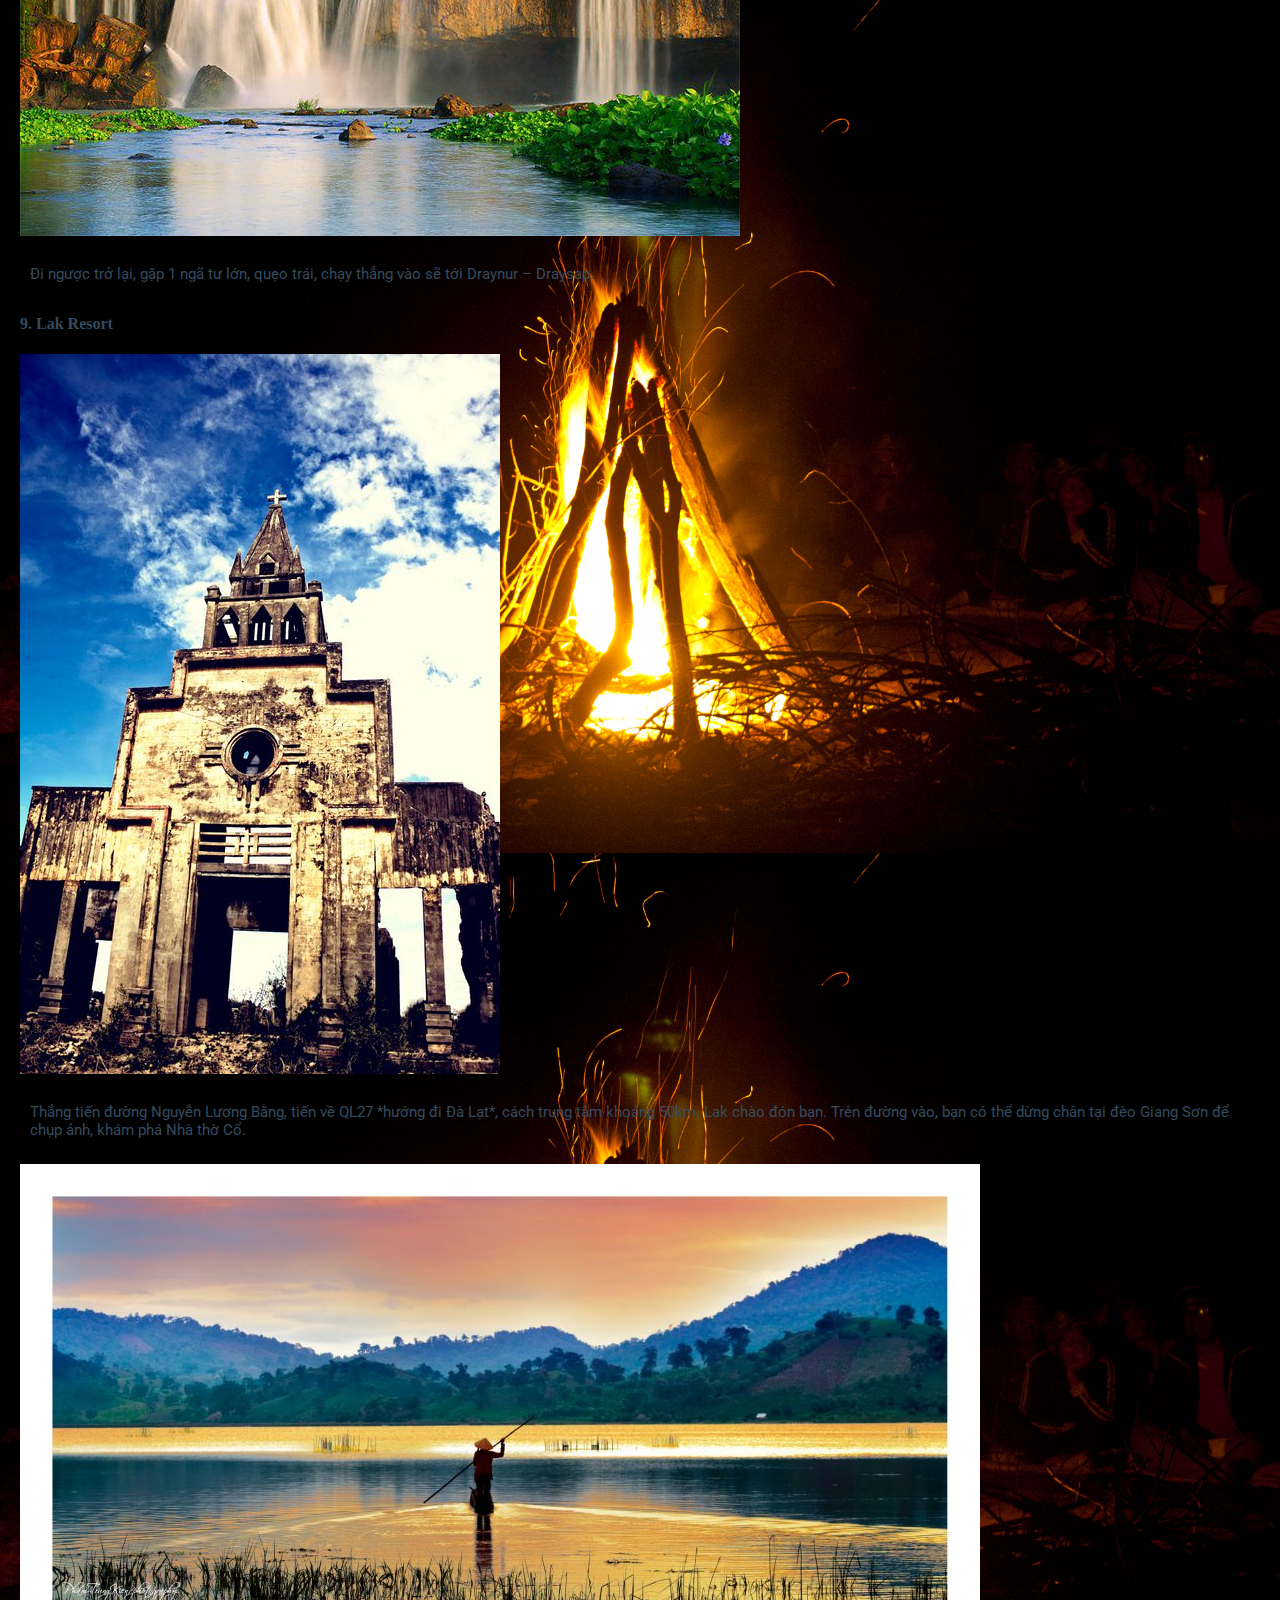
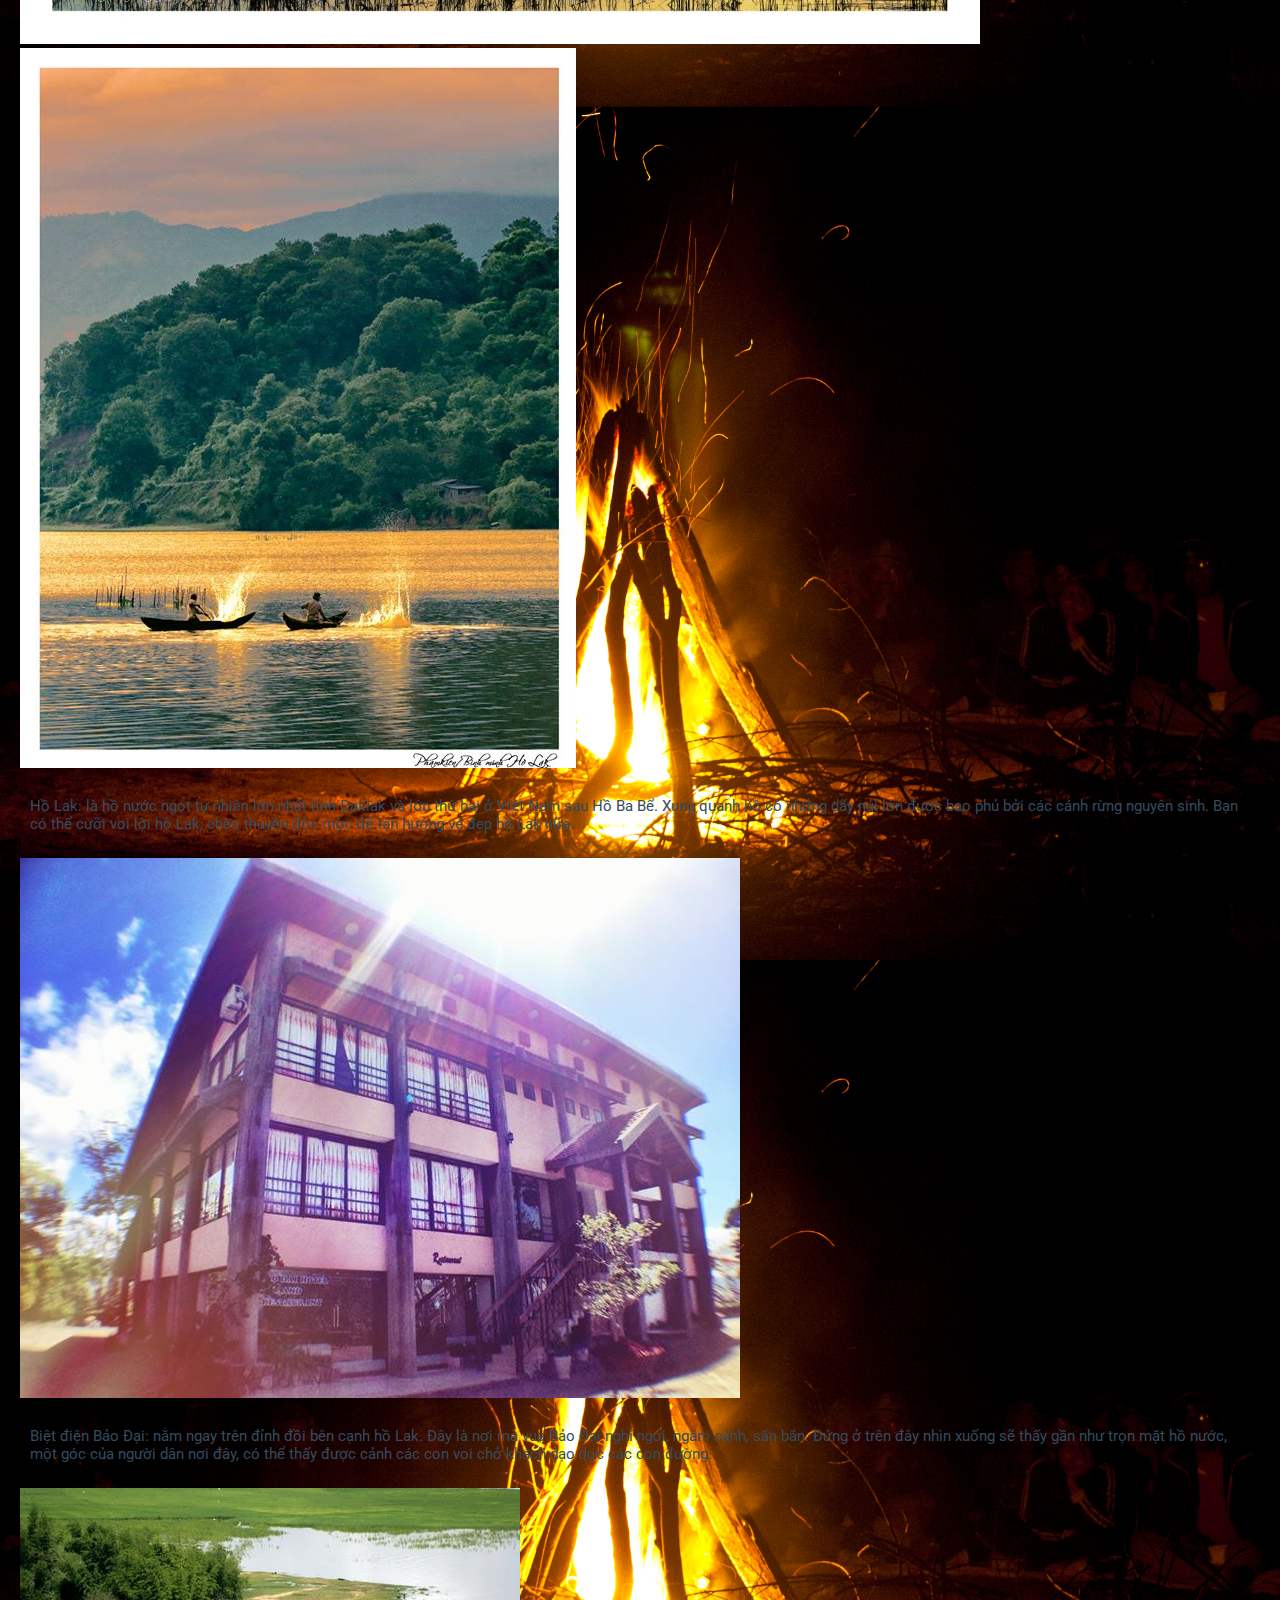
<file: nhung-noi-nen-den.html>
<!DOCTYPE html>
<html lang="en">
    <head>
        <meta charset="utf-8">
         <meta name="description" content="Assignment 4 WEB101x">
         <meta name="author" content="Nguyễn Đình Hải">   
        <meta name="keywords" 
         content="buôn ako-dhong, hồ ama-hrin, bmt, ban mê,khu du lịch kotam, biệt điện bảo đại, nhà thờ chánh tòa, eakao, buôn đôn, thác gialong-draysap-draynur,hồ lak, du lịch lak, lak resort">
        <title>Buôn Ma Thuột những nơi nên đến</title>
        <meta name="viewport" content="width=device-width, initial-scale=1, maximum-scale=1">
        <link href="css/styles.css" rel="stylesheet">
        <link rel="stylesheet" href="https://stackpath.bootstrapcdn.com/bootstrap/4.1.3/css/bootstrap.min.css" integrity="sha384-MCw98/SFnGE8fJT3GXwEOngsV7Zt27NXFoaoApmYm81iuXoPkFOJwJ8ERdknLPMO" crossorigin="anonymous">
    		<link href='http://fonts.googleapis.com/css?family=Poiret+One' rel='stylesheet' type='text/css'>
    		<link href="https://fonts.googleapis.com/css?family=Source+Sans+Pro" rel="stylesheet">
    		<link href="https://fonts.googleapis.com/css?family=Lobster" rel="stylesheet">
        <link href="https://fonts.googleapis.com/css?family=Roboto" rel="stylesheet">
    		<script src="https://ajax.googleapis.com/ajax/libs/jquery/3.3.1/jquery.min.js"></script>
    		<script src="https://cdnjs.cloudflare.com/ajax/libs/popper.js/1.14.3/umd/popper.min.js"></script>
    		<script src="https://maxcdn.bootstrapcdn.com/bootstrap/4.1.3/js/bootstrap.min.js"></script>
 <!-- Global site tag (gtag.js) - Google Analytics -->
<script async src="https://www.googletagmanager.com/gtag/js?id=UA-128949303-1"></script>
<script>
  window.dataLayer = window.dataLayer || [];
  function gtag(){dataLayer.push(arguments);}
  gtag('js', new Date());
  
  gtag('config', 'UA-128949303-1');
</script>
 <script> 
 
(function(i,s,o,g,r,a,m){i['GoogleAnalyticsObject']=r;i[r]=i[r]||function(){ (i[r].q=i[r].q||[]).push(arguments)},i[r].l=1*new Date();a=s.createElement(o), m=s.getElementsByTagName(o)[0];a.async=1;a.src=g;m.parentNode.insertBefore(a,m) })(window,document,'script','//www.google-analytics.com/analytics.js','ga'); 
ga('create', 'UA-XXXXXXXX-X', 'auto'); 
ga('require', 'linkid', 'linkid.js');
ga('require', 'displayfeatures'); 
ga('send', 'pageview'); 
 
</script>       
<!-- Đánh dấu JSON-LD được tạo bởi Trình trợ giúp đánh dấu dữ liệu có cấu trúc của Google. -->
<script type="application/ld+json">
[ {
  "@context" : "http://schema.org",
  "@type" : "Article",
  "url" : "https://ndh2311.github.io/dulichbuonmathuot/index.html"
}, {
  "@context" : "http://schema.org",
  "@type" : "Article",
  "url" : "https://ndh2311.github.io/dulichbuonmathuot/index.html"
}, {
  "@context" : "http://schema.org",
  "@type" : "Article",
  "url" : "https://ndh2311.github.io/dulichbuonmathuot/tong-quan.html"
}, {
  "@context" : "http://schema.org",
  "@type" : "Article",
  "url" : "https://ndh2311.github.io/dulichbuonmathuot/nhung-noi-nen-den.html"
}, {
  "@context" : "http://schema.org",
  "@type" : "Article",
  "url" : "https://ndh2311.github.io/dulichbuonmathuot/nhung-noi-nen-den.html#"
}, {
  "@context" : "http://schema.org",
  "@type" : "Article",
  "author" : {
    "@type" : "Person",
    "name" : "Assignment 4 môn WEB101x của Nguyễn Đình Hải, sinh viên FUNIX, MSSV : FX00606."
  },
  "image" : "https://ndh2311.github.io/dulichbuonmathuot/images/ako-dhong.jpg",
  "articleSection" : "1. Buôn Ako-Dhong: thẳng Trần Nhật Duật, gặp khách sạn Chư Yang Sin",
  "articleBody" : "Buôn này mình hay gọi vui là Buôn nhà giàu, bởi đường xá, quang cảnh được đầu tư rất sạch sẽ và đẹp. Phía trước là các nhà sàn và nhà dài truyền thống  còn khá nguyên vẹn…nhưng đằng sau đó toàn là nhà được xây dựng khá hoành tráng. Đa số các nhà đều có khoảng sân khá rộng rãi nữa",
  "url" : "https://ndh2311.github.io/dulichbuonmathuot/vinhgau.com"
}, {
  "@context" : "http://schema.org",
  "@type" : "Article",
  "author" : {
    "@type" : "Person",
    "name" : "Assignment 4 môn WEB101x của Nguyễn Đình Hải, sinh viên FUNIX, MSSV : FX00606."
  },
  "image" : "https://ndh2311.github.io/dulichbuonmathuot/images/nha-san.jpg",
  "url" : "https://ndh2311.github.io/dulichbuonmathuot/vinhgau.com"
}, {
  "@context" : "http://schema.org",
  "@type" : "Article",
  "author" : {
    "@type" : "Person",
    "name" : "Assignment 4 môn WEB101x của Nguyễn Đình Hải, sinh viên FUNIX, MSSV : FX00606."
  },
  "image" : "https://ndh2311.github.io/dulichbuonmathuot/images/ama-hrin.jpg",
  "articleSection" : "2. Hồ Ama H’rin:",
  "articleBody" : "Tiện thể tới Ako-Dhong rồi, chạy 1 xíu nữa, quẹo phải để xuống khu sinh thái hồ Ama H’rin luôn. Đi từ từ thôi nhé, để tận hưởng mùi hoa cafe bên đường, độ cong và dốc của con đường nữa. Sau đó là mùi đất đỏ, và tiến thẳng vào khu sinh thái.",
  "url" : "https://ndh2311.github.io/dulichbuonmathuot/vinhgau.com"
}, {
  "@context" : "http://schema.org",
  "@type" : "Article",
  "author" : {
    "@type" : "Person",
    "name" : "Assignment 4 môn WEB101x của Nguyễn Đình Hải, sinh viên FUNIX, MSSV : FX00606."
  },
  "image" : "https://ndh2311.github.io/dulichbuonmathuot/images/ama-hrin1.jpg",
  "url" : "https://ndh2311.github.io/dulichbuonmathuot/vinhgau.com"
}, {
  "@context" : "http://schema.org",
  "@type" : "Article",
  "author" : {
    "@type" : "Person",
    "name" : "Assignment 4 môn WEB101x của Nguyễn Đình Hải, sinh viên FUNIX, MSSV : FX00606."
  },
  "image" : "https://ndh2311.github.io/dulichbuonmathuot/images/kotam.jpg",
  "articleSection" : "3. Khu sinh thái KoTam: cách trung tâm BMT 9km, hướng đi Nha Trang",
  "articleBody" : "Khu này mới, thích hợp để chụp hình, câu cá, nhậu nhẹt.</P>\n      <IMG class=\"card-img img-fluid rounded-circle\" src=\"images/kotam1.jpg\" alt=\"Khu du lịch kotam\"/>",
  "url" : "https://ndh2311.github.io/dulichbuonmathuot/vinhgau.com"
}, {
  "@context" : "http://schema.org",
  "@type" : "Article",
  "author" : {
    "@type" : "Person",
    "name" : "Assignment 4 môn WEB101x của Nguyễn Đình Hải, sinh viên FUNIX, MSSV : FX00606."
  },
  "image" : "https://ndh2311.github.io/dulichbuonmathuot/images/biet-dien-bao-dai-01.jpg",
  "articleSection" : "4. Biệt Điện Bảo Đại: ngay đoạn giao giữa Nguyễn Du và Lê Duẩn",
  "articleBody" : "Đây là một trong số Biệt Điện mà Vua Bảo Đại từng ở. Ở đây trưng bày rất nhiều hiện vật có giá trị về văn hoá của hơn 44 dân tộc anh em đang quần cư sinh sống tại Đắk Lắk, trong đó không gian văn hóa cồng chiêng và các vấn đề liên quan đến bản sắc văn hóa dân tộc tại chỗ được thể hiện rõ nét.",
  "url" : "https://ndh2311.github.io/dulichbuonmathuot/vinhgau.com"
}, {
  "@context" : "http://schema.org",
  "@type" : "Article",
  "author" : {
    "@type" : "Person",
    "name" : "Assignment 4 môn WEB101x của Nguyễn Đình Hải, sinh viên FUNIX, MSSV : FX00606."
  },
  "image" : "https://ndh2311.github.io/dulichbuonmathuot/images/cay-long-nao.jpg",
  "articleBody" : "Điều mình thích ở đây là có rất nhiều cây cổ thụ trên 100 năm tuổi và có 2 câu Long Não lớn nhất Việt Nam, tán xoè rất mát và đẹp mắt.",
  "url" : "https://ndh2311.github.io/dulichbuonmathuot/vinhgau.com"
}, {
  "@context" : "http://schema.org",
  "@type" : "Article",
  "author" : {
    "@type" : "Person",
    "name" : "Assignment 4 môn WEB101x của Nguyễn Đình Hải, sinh viên FUNIX, MSSV : FX00606."
  },
  "image" : "https://ndh2311.github.io/dulichbuonmathuot/images/cay-long-nao1.jpg",
  "url" : "https://ndh2311.github.io/dulichbuonmathuot/vinhgau.com"
}, {
  "@context" : "http://schema.org",
  "@type" : "Article",
  "author" : {
    "@type" : "Person",
    "name" : "Assignment 4 môn WEB101x của Nguyễn Đình Hải, sinh viên FUNIX, MSSV : FX00606."
  },
  "image" : "https://ndh2311.github.io/dulichbuonmathuot/images/nha-tho.jpg",
  "articleSection" : "5. Nhà thờ Chánh toà",
  "articleBody" : "Ngay ngã 6 trung tâm BMT hay Toà giám mục với thiết kế như nhà dài Ê-đê và hoàn toàn bằng gỗ (toạ lạc trên đường Phan chu Trinh) cũng là nơi đáng để đến và chụp hình lưu niệm bởi lối kiến trúc rất “dân tộc”.",
  "url" : "https://ndh2311.github.io/dulichbuonmathuot/vinhgau.com"
}, {
  "@context" : "http://schema.org",
  "@type" : "Article",
  "author" : {
    "@type" : "Person",
    "name" : "Assignment 4 môn WEB101x của Nguyễn Đình Hải, sinh viên FUNIX, MSSV : FX00606."
  },
  "image" : "https://ndh2311.github.io/dulichbuonmathuot/images/toa-giam-muc.jpg",
  "url" : "https://ndh2311.github.io/dulichbuonmathuot/vinhgau.com"
}, {
  "@context" : "http://schema.org",
  "@type" : "Article",
  "author" : {
    "@type" : "Person",
    "name" : "Assignment 4 môn WEB101x của Nguyễn Đình Hải, sinh viên FUNIX, MSSV : FX00606."
  },
  "image" : "https://ndh2311.github.io/dulichbuonmathuot/images/ho-eakao.jpg",
  "articleSection" : "6. Sáng sớm hay chiều mát trời, bạn có thể dong xe về hồ EAKAO hóng gió.",
  "articleBody" : "Chạy thẳng Lê Duẩn, rẽ trái vào đường Y Wang, chạy thẳng vào, rồi rẽ trái lần nữa, thẳng luôn là tới hồ Eakao",
  "url" : "https://ndh2311.github.io/dulichbuonmathuot/vinhgau.com"
}, {
  "@context" : "http://schema.org",
  "@type" : "Article",
  "author" : {
    "@type" : "Person",
    "name" : "Assignment 4 môn WEB101x của Nguyễn Đình Hải, sinh viên FUNIX, MSSV : FX00606."
  },
  "image" : "https://ndh2311.github.io/dulichbuonmathuot/images/ho-eakao1.jpg",
  "articleBody" : [ "Ra tới hồ rồi, quẹo trái, sẽ có khu thoáng để bạn đậu xe, có nước mía phục vụ tận nơi. Ngồi nhâm nhi miếng chuối chiên nóng hổi, ngon lành, nhấm nháp nước mía, hóng gió, ngắm trời xanh mây trắng, ngó người dân nơi đây giăng lưới, câu cá, nghe tiếng sóng vỗ… đáng để chịu khó chạy xa 1 chút.", "7. Buôn Đôn:</H4></DIV>\n          <DIV class=\"card-body\">\n            <P class=\"card-text text-white\">Loanh quanh khu Buôn Đôn này thì có:</P>\n            <DIV class=\"card bg-secondary\">\n              <DIV class=\"card-body\">\n                <H5 class=\"card-title text-white\">a) Cưỡi voi:</H5>\n                <P class=\"card-text text-white\">Món này thành “đặc sản” của BMT rồi, đi Buôn Đôn nhớ cưỡi voi nhen. 150k/15p 3 người, 300k/30p 3 người. Tiền nhiều hơn thì được voi cưỡi đi lội suối, băng rừng. Ít hơn thì chỉ có đi trên đường bằng  – đường bộ, cho có cái gọi là cưỡi voi thôi." ],
  "url" : "https://ndh2311.github.io/dulichbuonmathuot/vinhgau.com"
}, {
  "@context" : "http://schema.org",
  "@type" : "Article",
  "author" : {
    "@type" : "Person",
    "name" : "Assignment 4 môn WEB101x của Nguyễn Đình Hải, sinh viên FUNIX, MSSV : FX00606."
  },
  "image" : "https://ndh2311.github.io/dulichbuonmathuot/images/cuoi-voi.jpg",
  "articleBody" : "b) Khu cầu treo:",
  "url" : "https://ndh2311.github.io/dulichbuonmathuot/vinhgau.com"
}, {
  "@context" : "http://schema.org",
  "@type" : "Article",
  "author" : {
    "@type" : "Person",
    "name" : "Assignment 4 môn WEB101x của Nguyễn Đình Hải, sinh viên FUNIX, MSSV : FX00606."
  },
  "image" : "https://ndh2311.github.io/dulichbuonmathuot/images/cau-treo.jpg",
  "url" : "https://ndh2311.github.io/dulichbuonmathuot/vinhgau.com"
}, {
  "@context" : "http://schema.org",
  "@type" : "Article",
  "author" : {
    "@type" : "Person",
    "name" : "Assignment 4 môn WEB101x của Nguyễn Đình Hải, sinh viên FUNIX, MSSV : FX00606."
  },
  "image" : "https://ndh2311.github.io/dulichbuonmathuot/images/ga-sa-lua.jpg",
  "articleBody" : "d) Nhà sàn cổ hơn trăm năm tuổi:",
  "url" : "https://ndh2311.github.io/dulichbuonmathuot/vinhgau.com"
}, {
  "@context" : "http://schema.org",
  "@type" : "Article",
  "author" : {
    "@type" : "Person",
    "name" : "Assignment 4 môn WEB101x của Nguyễn Đình Hải, sinh viên FUNIX, MSSV : FX00606."
  },
  "image" : "https://ndh2311.github.io/dulichbuonmathuot/images/nha-san-co.jpg",
  "articleBody" : "Chụp hình, check-in. Mình nghĩ là thử ở 1 đêm ở nhà sàn trong các khu resorts này xem. Trải nghiệm cuộc sống yên tĩnh, tối chỉ nghe tiếng gió – tiếng côn trùng. Đốt lửa trại nướng bắp, nướng thịt, hàn huyên các câu chuyện…bên dòng sông Serepok cũng ko tồi.",
  "url" : "https://ndh2311.github.io/dulichbuonmathuot/vinhgau.com"
}, {
  "@context" : "http://schema.org",
  "@type" : "Article",
  "author" : {
    "@type" : "Person",
    "name" : "Assignment 4 môn WEB101x của Nguyễn Đình Hải, sinh viên FUNIX, MSSV : FX00606."
  },
  "image" : "https://ndh2311.github.io/dulichbuonmathuot/images/lua-trai.jpg",
  "url" : "https://ndh2311.github.io/dulichbuonmathuot/vinhgau.com"
}, {
  "@context" : "http://schema.org",
  "@type" : "Article",
  "author" : {
    "@type" : "Person",
    "name" : "Assignment 4 môn WEB101x của Nguyễn Đình Hải, sinh viên FUNIX, MSSV : FX00606."
  },
  "image" : "https://ndh2311.github.io/dulichbuonmathuot/images/thac-gia-long.jpg",
  "articleSection" : "8. Cụm thác DrayNur – DraySap – Gia Long",
  "articleBody" : "Thẳng đường Lê Duẩn, hướng ra QL14, qua cầu 14 vài km, để ý bên trái có 1 cái bảng chỉ đường vào thác. Quẹo vào và tận hưởng các đường cong vắng vẻ, leo dốc giữa đồi – 2 bên toàn cỏ lau – phía trước là bầu trời xanh rì… Cứ chạy thẳng sẽ đến đập thuỷ điện, có thể dừng ở đây chụp hình. Đi ngược lại con đường ban nãy 1 xíu sẽ tới thác Gia Long – vào chụp hình rồi đi, chỗ này chán.",
  "url" : "https://ndh2311.github.io/dulichbuonmathuot/vinhgau.com"
}, {
  "@context" : "http://schema.org",
  "@type" : "Article",
  "author" : {
    "@type" : "Person",
    "name" : "Assignment 4 môn WEB101x của Nguyễn Đình Hải, sinh viên FUNIX, MSSV : FX00606."
  },
  "image" : "https://ndh2311.github.io/dulichbuonmathuot/images/thac-draynur.jpg",
  "articleBody" : "Đi ngược trở lại, gặp 1 ngã tư lớn, quẹo trái, chạy thẳng vào sẽ tới Draynur – Draysap.",
  "url" : "https://ndh2311.github.io/dulichbuonmathuot/vinhgau.com"
}, {
  "@context" : "http://schema.org",
  "@type" : "Article",
  "author" : {
    "@type" : "Person",
    "name" : "Assignment 4 môn WEB101x của Nguyễn Đình Hải, sinh viên FUNIX, MSSV : FX00606."
  },
  "image" : "https://ndh2311.github.io/dulichbuonmathuot/images/nha-tho-co.jpg",
  "articleSection" : "9. Lak Resort",
  "articleBody" : "Thẳng tiến đường Nguyễn Lương Bằng, tiến về QL27 *hướng đi Đà Lạt*, cách trung tâm khoảng 50km. Lak chào đón bạn. Trên đường vào, bạn có thể dừng chân tại đèo Giang Sơn để chụp ảnh, khám phá Nhà thờ Cổ.",
  "url" : "https://ndh2311.github.io/dulichbuonmathuot/vinhgau.com"
}, {
  "@context" : "http://schema.org",
  "@type" : "Article",
  "author" : {
    "@type" : "Person",
    "name" : "Assignment 4 môn WEB101x của Nguyễn Đình Hải, sinh viên FUNIX, MSSV : FX00606."
  },
  "image" : "https://ndh2311.github.io/dulichbuonmathuot/images/ho-lak.jpg",
  "articleBody" : "Hồ Lak: là hồ nước ngọt tự nhiên lớn nhất tỉnh Daklak và lớn thứ hai ở Việt Nam sau Hồ Ba Bể. Xung quanh hồ có những dãy núi lớn được bao phủ bởi các cánh rừng nguyên sinh. Bạn có thể cưỡi voi lội hồ Lak, chèo thuyền độc mộc để tận hưởng vẻ đẹp hồ Lak nữa.",
  "url" : "https://ndh2311.github.io/dulichbuonmathuot/vinhgau.com"
}, {
  "@context" : "http://schema.org",
  "@type" : "Article",
  "author" : {
    "@type" : "Person",
    "name" : "Assignment 4 môn WEB101x của Nguyễn Đình Hải, sinh viên FUNIX, MSSV : FX00606."
  },
  "image" : "https://ndh2311.github.io/dulichbuonmathuot/images/biet-dien-bao-dai-02.jpg",
  "articleBody" : "Biệt điện Bảo Đại: nằm ngay trên đỉnh đồi bên cạnh hồ Lak. Đây là nơi mà vua Bảo Đại nghỉ ngơi, ngắm cảnh, săn bắn. Đứng ở trên đây nhìn xuống sẽ thấy gần như trọn mặt hồ nước, một góc của người dân nơi đây, có thể thấy được cảnh các con voi chở khách dạo dọc các con đường.",
  "url" : "https://ndh2311.github.io/dulichbuonmathuot/vinhgau.com"
}, {
  "@context" : "http://schema.org",
  "@type" : "Article",
  "author" : {
    "@type" : "Person",
    "name" : "Assignment 4 môn WEB101x của Nguyễn Đình Hải, sinh viên FUNIX, MSSV : FX00606."
  },
  "image" : "https://ndh2311.github.io/dulichbuonmathuot/images/du-lich-lak.jpg",
  "articleBody" : "Bên Hồ Lắk có buôn Jun và buôn MLiêng, những buôn làng tiêu biểu của dân tộc MNông. Hai buôn này được tổ chức thành một điểm du lịch quan trọng như những buôn bảo tồn, giới thiệu văn hóa dân tộc bản địa Tây Nguyên. Ở đây còn lưu giữ được rất nhiều những ngôi nhà dài truyền thống với mái lợp cỏ tranh vách thưng liếp nứa. Đến đây còn được thưởng thức những nét văn hóa Tây Nguyên như điệu múa lửa, múa ngày mùa, diễn xướng cồng chiêng, đàn đá,…",
  "url" : "https://ndh2311.github.io/dulichbuonmathuot/vinhgau.com"
}, {
  "@context" : "http://schema.org",
  "@type" : "Article",
  "author" : {
    "@type" : "Person",
    "name" : "Assignment 4 môn WEB101x của Nguyễn Đình Hải, sinh viên FUNIX, MSSV : FX00606."
  },
  "image" : "https://ndh2311.github.io/dulichbuonmathuot/images/du-lich-lak.jpg",
  "url" : "https://ndh2311.github.io/dulichbuonmathuot/vinhgau.com"
}, {
  "@context" : "http://schema.org",
  "@type" : "Article",
  "url" : "https://vi.wikipedia.org/wiki/Bu%C3%B4n_Ma_Thu%E1%BB%99t"
}, {
  "@context" : "http://schema.org",
  "@type" : "Article",
  "url" : "https://youtu.be/e6psM01s1bs"
} ]
</script>        
    </head>
    <body>

      <!-- 								Nav Bar    							-->
      <div class="pos-f-t sticky-top d-lg-none">
        <div class="collapse" id="navbarToggleExternalContent">
        <div class="bg-dark p-4">
          <ul class="navbar-nav">
          	  <li class="nav-item">
          	     <a class="nav-link text-muted" href="index.html">Trang chủ</a>
          		</li>
          		<li class="nav-item">
          		   <a class="nav-link text-muted" href="tong-quan.html">Tổng quan</a>
          		</li>
          		<li class="nav-item">
          		   <a class="nav-link text-muted" href="nhung-noi-nen-den.html">Những nơi nên đến</a>
          		</li>
              <li class="nav-item">
                <a class="nav-link text-muted" href="phai-an-1.html">Ẩm thực (P1)</a>
              </li>
              <li class="nav-item">
                <a class="nav-link text-muted" href="phai-an-2.html">Ẩm thực (P2)</a>
              </li>
          </ul>
        </div>
        </div>

        <nav class="navbar navbar-dark bg-dark d-lg-none">
        <button class="navbar-toggler" type="button" data-toggle="collapse" data-target="#navbarToggleExternalContent" aria-controls="navbarToggleExternalContent" aria-expanded="false" aria-label="Toggle navigation">
        <span class="navbar-toggler-icon"></span>
        </button>
        </nav>
      </div>

      <nav class="navbar navbar-expand-sm bg-dark navbar-dark sticky-top d-none d-lg-block">
          		  <!-- Brand -->
        <a class="navbar-brand" href="index.html">BMT</a>

        		  <!-- Links -->
        <ul class="navbar-nav">
        	  <li class="nav-item">
        	     <a class="nav-link" href="index.html">Trang chủ</a>
        		</li>
        		<li class="nav-item">
        		   <a class="nav-link" href="tong-quan.html">Tổng quan</a>
        		</li>
        		<li class="nav-item">
        		   <a class="nav-link" href="nhung-noi-nen-den.html">Những nơi nên đến</a>
        		</li>
        		    <!-- Dropdown -->
        		<li class="nav-item dropdown">
        		   <a class="nav-link dropdown-toggle" href="#" id="navbardrop" data-toggle="dropdown">
        		        Ẩm thực
        		   </a>
        		<div class="dropdown-menu">
        		   <a class="dropdown-item" href="phai-an-1.html">Ẩm thực (P1)</a>
        		   <a class="dropdown-item" href="phai-an-2.html">Ẩm thực (P2)</a>
        		</div>
          </li>
        </ul>
      </nav>

<div class="divider col-sm-12 col-md-12 col-lg-12 col-xl-12">
  <div class="header-text text-white"><span>DU LỊCH BUÔN MA THUỘT :</span>những nơi nên đến</div>
</div>

      <!--         Body           -->

<div class="card-columns">
  <div class="card text-warning bg-primary">
    <div class="card-header"><h4>1. Buôn Ako-Dhong: thẳng Trần Nhật Duật, gặp khách sạn Chư Yang Sin</h4></div>
    <div class="card-body">
      <img class="card-img img-fluid rounded" src="images/ako-dhong.jpg" alt="Buôn ako-dhong">
      <p class="card-text text-warning">Buôn này mình hay gọi vui là Buôn nhà giàu, bởi đường xá, quang cảnh được đầu tư rất sạch sẽ và đẹp. Phía trước là các nhà sàn và nhà dài truyền thống  còn khá nguyên vẹn…nhưng đằng sau đó toàn là nhà được xây dựng khá hoành tráng. Đa số các nhà đều có khoảng sân khá rộng rãi nữa.</p>
    <img class="card-img-top img-fluid rounded-top" src="images/nha-san.jpg" alt="Nhà sàn buôn ako-dhong">
  </div>
  </div>
  <div class="card text-white bg-secondary">
    <div class="card-header"><h4>2. Hồ Ama H’rin:</h4></div>
    <div class="card-body">
      <img class="card-img img-fluid rounded-right" src="images/ama-hrin.jpg" alt="Hồ ama-hrin">
      <p class="card-text text-white">Tiện thể tới Ako-Dhong rồi, chạy 1 xíu nữa, quẹo phải để xuống khu sinh thái hồ Ama H’rin luôn. Đi từ từ thôi nhé, để tận hưởng mùi hoa cafe bên đường, độ cong và dốc của con đường nữa. Sau đó là mùi đất đỏ, và tiến thẳng vào khu sinh thái.</p>
  <img class="card-img-top img-fluid rounded-bottom" src="images/ama-hrin1.jpg" alt="Hồ ama-hrin">
  </div>
  </div>
  <div class="card text-dark bg-success">
    <div class="card-header"><h4>3. Khu sinh thái KoTam: cách trung tâm BMT 9km, hướng đi Nha Trang</h4></div>
    <div class="card-body">
        <img class="card-img img-fluid rounded-left" src="images/kotam.jpg" alt="Khu du lịch kotam">
      <p class="card-text text-dark">Khu này mới, thích hợp để chụp hình, câu cá, nhậu nhẹt.</p>
      <img class="card-img img-fluid rounded-circle" src="images/kotam1.jpg" alt="Khu du lịch kotam">
    </div>
  </div>
  <div class="card text-muted bg-danger">
    <div class="card-header"><h4>4. Biệt Điện Bảo Đại: ngay đoạn giao giữa Nguyễn Du và Lê Duẩn</h4></div>
    <div class="card-body">
      <img class="card-img img-fluid rounded-top" src="images/biet-dien-bao-dai-01.jpg" alt="Biệt điệt bảo đại buôn ma thuột">
      <p class="card-text text-muted">Đây là một trong số Biệt Điện mà Vua Bảo Đại từng ở. Ở đây trưng bày rất nhiều hiện vật có giá trị về văn hoá của hơn 44 dân tộc anh em đang quần cư sinh sống tại Đắk Lắk, trong đó không gian văn hóa cồng chiêng và các vấn đề liên quan đến bản sắc văn hóa dân tộc tại chỗ được thể hiện rõ nét.</p>
    <img class="card-img img-fluid rounded-bottom" src="images/cay-long-nao.jpg" alt="Cây long não biệt điệt bảo đại buôn ma thuột">
    <p class="card-text text-muted">Điều mình thích ở đây là có rất nhiều cây cổ thụ trên 100 năm tuổi và có 2 câu Long Não lớn nhất Việt Nam, tán xoè rất mát và đẹp mắt. </p>
    <img class="card-img img-fluid rounded-circle" src="images/cay-long-nao1.jpg" alt="Cây long não biệt điệt bảo đại buôn ma thuột">
  </div>
</div>
  <div class="card text-primary bg-warning">
    <div class="card-header"><h4>5. Nhà thờ Chánh toà</h4></div>
    <div class="card-body">
      <img class="card-img img-fluid rounded-left" src="images/nha-tho.jpg" alt="Nhà thờ chánh tòa buôn ma thuột">
      <p class="card-text text-primary">Ngay ngã 6 trung tâm BMT hay Toà giám mục với thiết kế như nhà dài Ê-đê và hoàn toàn bằng gỗ (toạ lạc trên đường Phan chu Trinh) cũng là nơi đáng để đến và chụp hình lưu niệm bởi lối kiến trúc rất “dân tộc”.</p>
    <img class="card-img img-fluid rounded" src="images/toa-giam-muc.jpg" alt="Tòa giám mục buôn ma thuột">
  </div>
</div>
  <div class="card text-light bg-info">
    <div class="card-header"><h4>6. Sáng sớm hay chiều mát trời, bạn có thể dong xe về hồ EAKAO hóng gió.</h4></div>
    <div class="card-body">
      <img class="card-img img-fluid rounded-circle" src="images/ho-eakao.jpg" alt="Hồ eakao">
      <p class="card-text text-light">Chạy thẳng Lê Duẩn, rẽ trái vào đường Y Wang, chạy thẳng vào, rồi rẽ trái lần nữa, thẳng luôn là tới hồ Eakao.</p>
      <img class="card-img img-fluid rounded-left" src="images/ho-eakao1.jpg" alt="Hồ eakao">
      <p class="card-text text-light">Ra tới hồ rồi, quẹo trái, sẽ có khu thoáng để bạn đậu xe, có nước mía phục vụ tận nơi. Ngồi nhâm nhi miếng chuối chiên nóng hổi, ngon lành, nhấm nháp nước mía, hóng gió, ngắm trời xanh mây trắng, ngó người dân nơi đây giăng lưới, câu cá, nghe tiếng sóng vỗ… đáng để chịu khó chạy xa 1 chút.</p>
    </div>
  </div>
  <div class="card text-white bg-secondary">
    <div class="card-header"><h4>7. Buôn Đôn:</h4></div>
          <div class="card-body">
            <p class="card-text text-white">Loanh quanh khu Buôn Đôn này thì có:</p>
            <div class="card bg-secondary">
              <div class="card-body">
                <h5 class="card-title text-white">a) Cưỡi voi:</h5>
                <p class="card-text text-white">Món này thành “đặc sản” của BMT rồi, đi Buôn Đôn nhớ cưỡi voi nhen. 150k/15p 3 người, 300k/30p 3 người. Tiền nhiều hơn thì được voi cưỡi đi lội suối, băng rừng. Ít hơn thì chỉ có đi trên đường bằng  – đường bộ, cho có cái gọi là cưỡi voi thôi.</p>
                <img class="card-img img-fluid rounded-right" src="images/cuoi-voi.jpg" alt="Cưỡi voi buôn đôn">
              </div>
            </div>
            <div class="card bg-secondary">
              <div class="card-body">
                <h5 class="card-title text-white">b) Khu cầu treo:</h5>
                <img class="card-img img-fluid rounded-bottom" src="images/cau-treo.jpg" alt="Cầu treo buôn đôn">
              </div>
            </div>
            <div class="card bg-secondary">
              <div class="card-body">
                <h5 class="card-title text-white">c) Khu nhà hàng – sàn:</h5>
                <p class="card-text text-white">Ngồi giữa núi rừng, nghe tiếng dòng sông Serepok chảy, gọi các món như gà sa lửa + cơm lam + canh cá lăng đỏ + rượu cần + rau rừng,…ra và chén.</p>
                <img class="card-img img-fluid rounded" src="images/ga-sa-lua.jpg" alt="Gà sa lửa buôn đôn">
              </div>
            </div>
            <div class="card bg-secondary">
              <div class="card-body">
                <h5 class="card-title text-white">d) Nhà sàn cổ hơn trăm năm tuổi:</h5>
                <img class="card-img img-fluid rounded-left" src="images/nha-san-co.jpg" alt="Nhà sàn cổ tây nguyên">
                <p class="card-text text-white">Chụp hình, check-in. Mình nghĩ là thử ở 1 đêm ở nhà sàn trong các khu resorts này xem. Trải nghiệm cuộc sống yên tĩnh, tối chỉ nghe tiếng gió – tiếng côn trùng. Đốt lửa trại nướng bắp, nướng thịt, hàn huyên các câu chuyện…bên dòng sông Serepok cũng ko tồi.</p>
                <img class="card-img img-fluid rounded-top" src="images/lua-trai.jpg" alt="Lửa trại tây nguyên">
              </div>
            </div>
      </div>
  </div>
  <div class="card text-danger bg-dark">
    <div class="card-header"><h4>8. Cụm thác DrayNur – DraySap – Gia Long</h4></div>
    <div class="card-body">
      <img class="card-img img-fluid rounded-circle" src="images/thac-gia-long.jpg" alt="Thác gia long">
      <p class="card-text text-danger">Thẳng đường Lê Duẩn, hướng ra QL14, qua cầu 14 vài km, để ý bên trái có 1 cái bảng chỉ đường vào thác. Quẹo vào và tận hưởng các đường cong vắng vẻ, leo dốc giữa đồi – 2 bên toàn cỏ lau – phía trước là bầu trời xanh rì… Cứ chạy thẳng sẽ đến đập thuỷ điện, có thể dừng ở đây chụp hình. Đi ngược lại con đường ban nãy 1 xíu sẽ tới thác Gia Long – vào chụp hình rồi đi, chỗ này chán.</p>
      <img class="card-img img-fluid rounded-bottom" src="images/thac-draynur.jpg" alt="Thác draynur - draysap">
      <p class="card-text text-danger">Đi ngược trở lại, gặp 1 ngã tư lớn, quẹo trái, chạy thẳng vào sẽ tới Draynur – Draysap.</p>
    </div>
  </div>
  <div class="card text-dark bg-warning">
    <div class="card-header"><h4>9. Lak Resort</h4></div>
    <div class="card-body">
      <img class="card-img img-fluid rounded-top" src="images/nha-tho-co.jpg" alt="Nhà thờ cổ Lak">
      <p class="card-text text-dark">Thẳng tiến đường Nguyễn Lương Bằng, tiến về QL27 *hướng đi Đà Lạt*, cách trung tâm khoảng 50km. Lak chào đón bạn. Trên đường vào, bạn có thể dừng chân tại đèo Giang Sơn để chụp ảnh, khám phá Nhà thờ Cổ.</p>
      <img class="card-img img-fluid rounded-left" src="images/ho-lak.jpg" alt="Hồ lak">
      <img class="card-img img-fluid rounded-bottom" src="images/ho-lak1.jpg" alt="Hồ lak">
      <p class="card-text text-dark">Hồ Lak: là hồ nước ngọt tự nhiên lớn nhất tỉnh Daklak và lớn thứ hai ở Việt Nam sau Hồ Ba Bể. Xung quanh hồ có những dãy núi lớn được bao phủ bởi các cánh rừng nguyên sinh. Bạn có thể cưỡi voi lội hồ Lak, chèo thuyền độc mộc để tận hưởng vẻ đẹp hồ Lak nữa.</p>
      <img class="card-img img-fluid rounded-circle" src="images/biet-dien-bao-dai-02.jpg" alt="Biệt điện Bảo Đại lak">
      <p class="card-text text-dark">Biệt điện Bảo Đại: nằm ngay trên đỉnh đồi bên cạnh hồ Lak. Đây là nơi mà vua Bảo Đại nghỉ ngơi, ngắm cảnh, săn bắn. Đứng ở trên đây nhìn xuống sẽ thấy gần như trọn mặt hồ nước, một góc của người dân nơi đây, có thể thấy được cảnh các con voi chở khách dạo dọc các con đường.</p>
      <img class="card-img img-fluid rounded" src="images/du-lich-lak.jpg" alt="Du lịch lak">
      <p class="card-text text-dark">Bên Hồ Lắk có buôn Jun và buôn MLiêng, những buôn làng tiêu biểu của dân tộc MNông. Hai buôn này được tổ chức thành một điểm du lịch quan trọng như những buôn bảo tồn, giới thiệu văn hóa dân tộc bản địa Tây Nguyên. Ở đây còn lưu giữ được rất nhiều những ngôi nhà dài truyền thống với mái lợp cỏ tranh vách thưng liếp nứa. Đến đây còn được thưởng thức những nét văn hóa Tây Nguyên như điệu múa lửa, múa ngày mùa, diễn xướng cồng chiêng, đàn đá,…</p>
      <img class="card-img img-fluid rounded-right" src="images/du-lich-lak.jpg" alt="Du lịch lak">
    </div>
  </div>
</div>
<br>

<!-- Footer -->

<footer class="page-footer font-small teal pt-4">

    <!-- Footer Text -->
<div class="container-fluid text-center text-md-left">

      <!-- Grid row -->
<div class="row">

        <!-- Grid column -->
<div class="col-md-6 mt-md-0 mt-3">

          <!-- Content -->
 <h5 class="text-uppercase font-weight-bold text-center text-white">Assignment 4</h5>
 <p class="text-center text-white">Đây là bài Assignment 4 môn WEB101x của Nguyễn Đình Hải, sinh viên FUNIX, MSSV : FX00606.</p>

</div>
        <!-- Grid column -->

<hr class="clearfix w-100 d-md-none pb-3">

        <!-- Grid column -->
<div class="col-md-6 mb-md-0 mb-3">

          <!-- Content -->
<h5 class="text-uppercase font-weight-bold text-center text-white">Assignment 4</h5>
<p class="text-center text-white">Bài assignment này làm về quê mình nơi mình gắn bó cả tuổi thơ tuy đi xa nhưng vẫn luôn nhớ về , bài có sử dụng bài viết của<a href="vinhgau.com">Vinh gấu<a>, <a href="https://vi.wikipedia.org/wiki/Bu%C3%B4n_Ma_Thu%E1%BB%99t">Wikipedia</a> và clip Youtube của <a href="https://youtu.be/e6psM01s1bs">TanDoan</a> về quê hương Buôn Ma Thuột. </p>

</div>
        <!-- Grid column -->

</div>
      <!-- Grid row -->

</div>
    <!-- Footer Text -->
  </footer>
  </body>
</html>
</file>
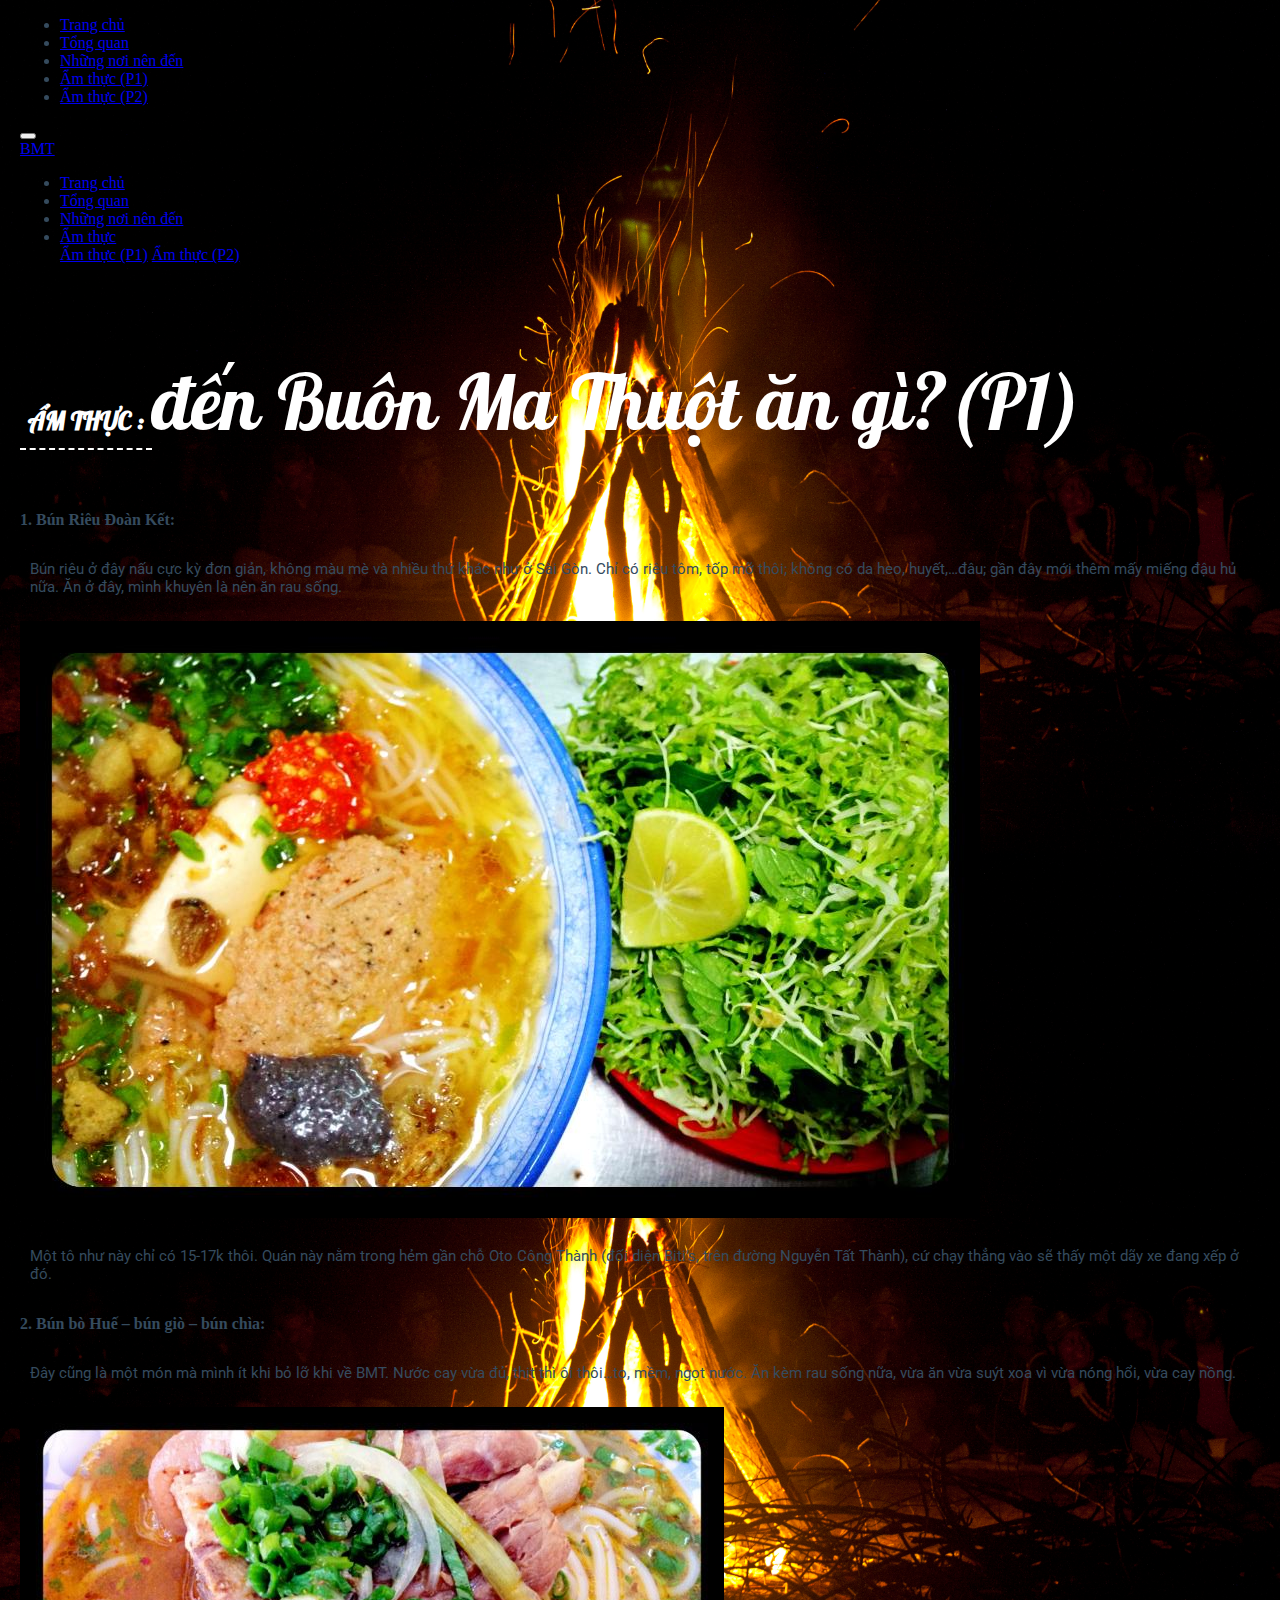
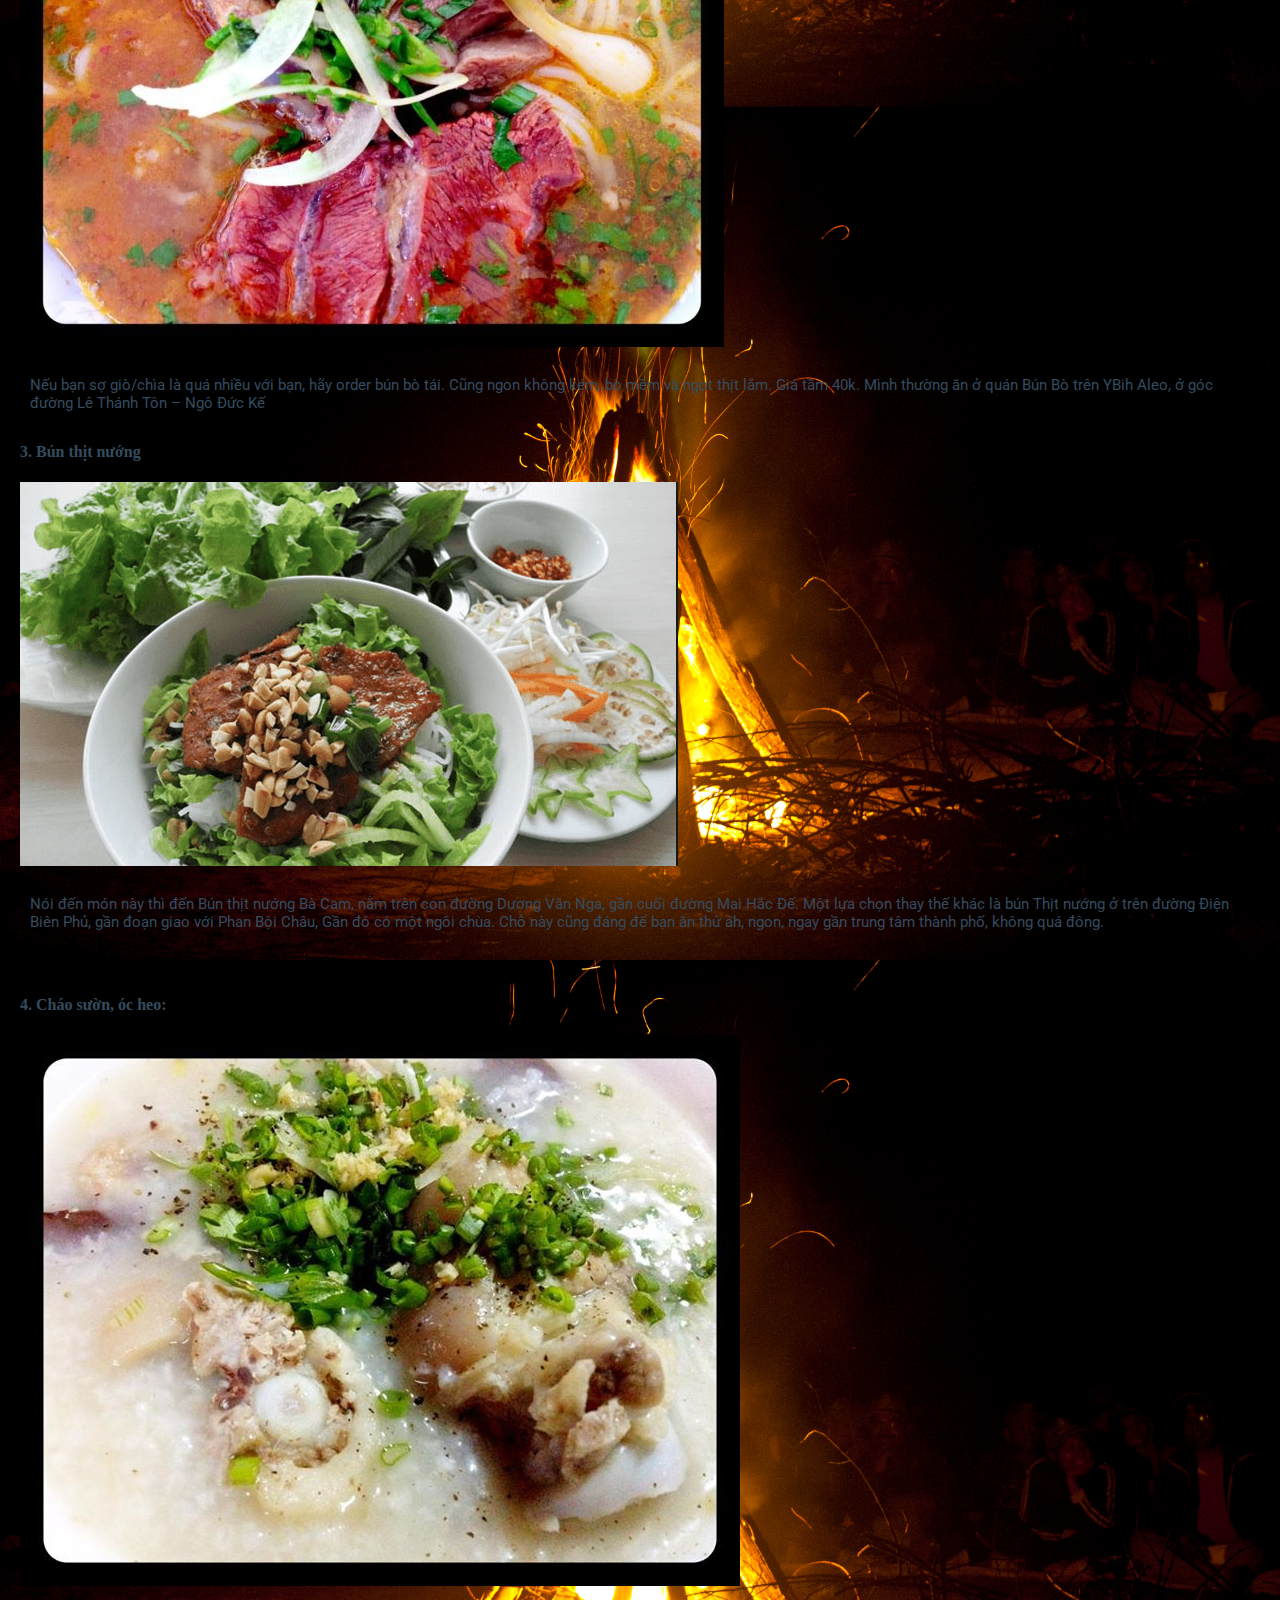
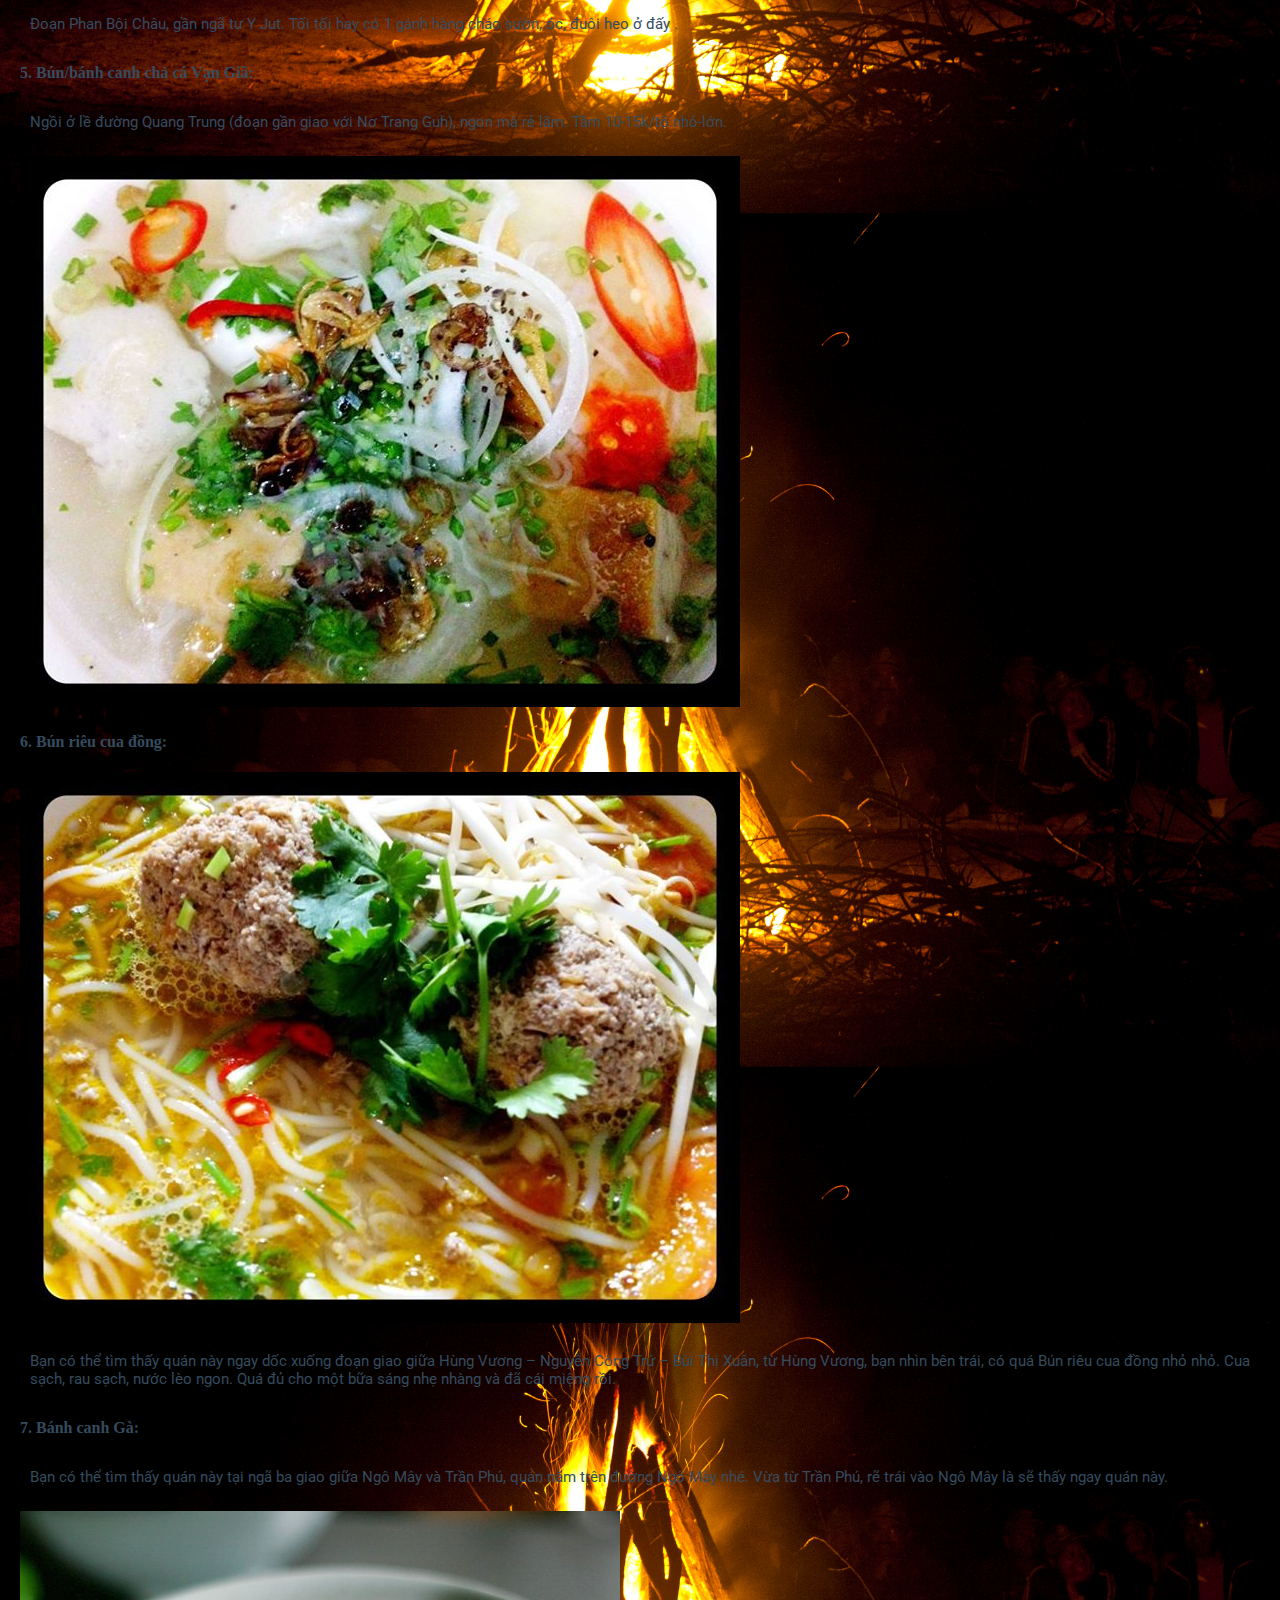
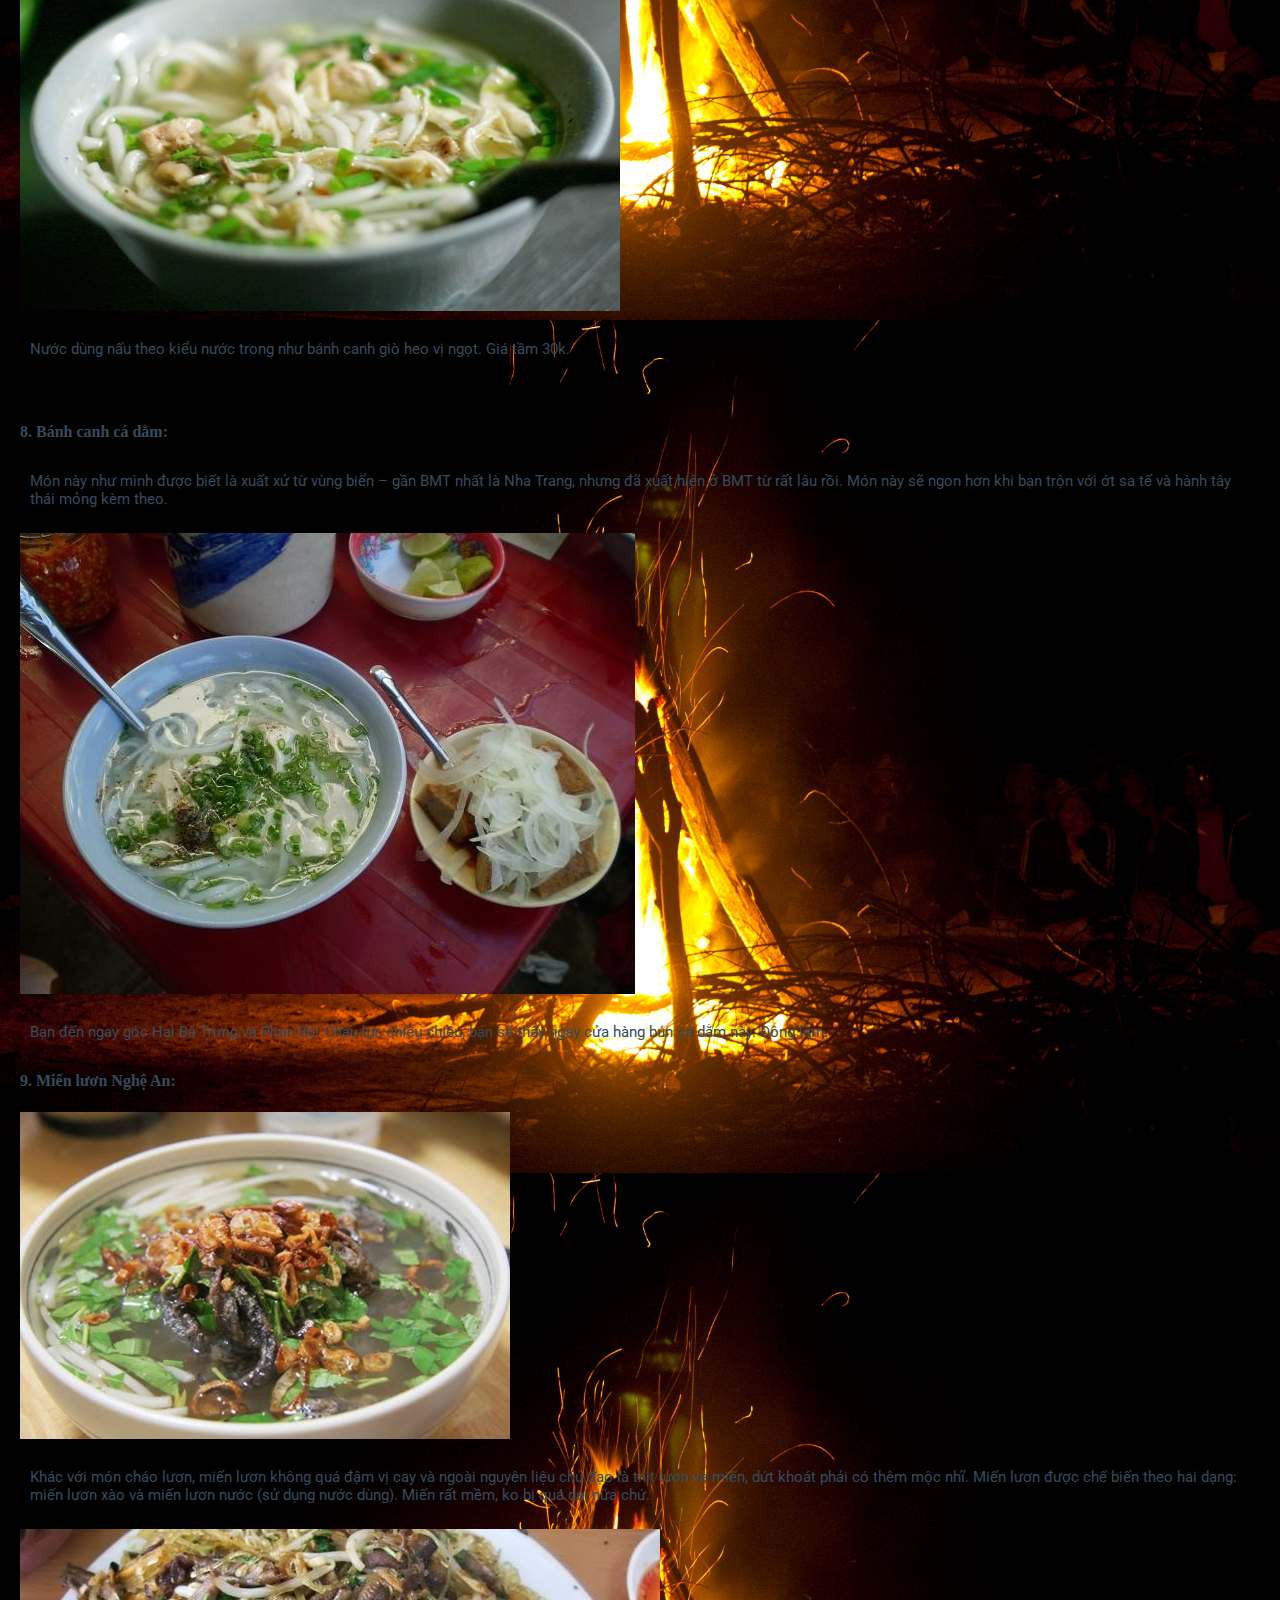
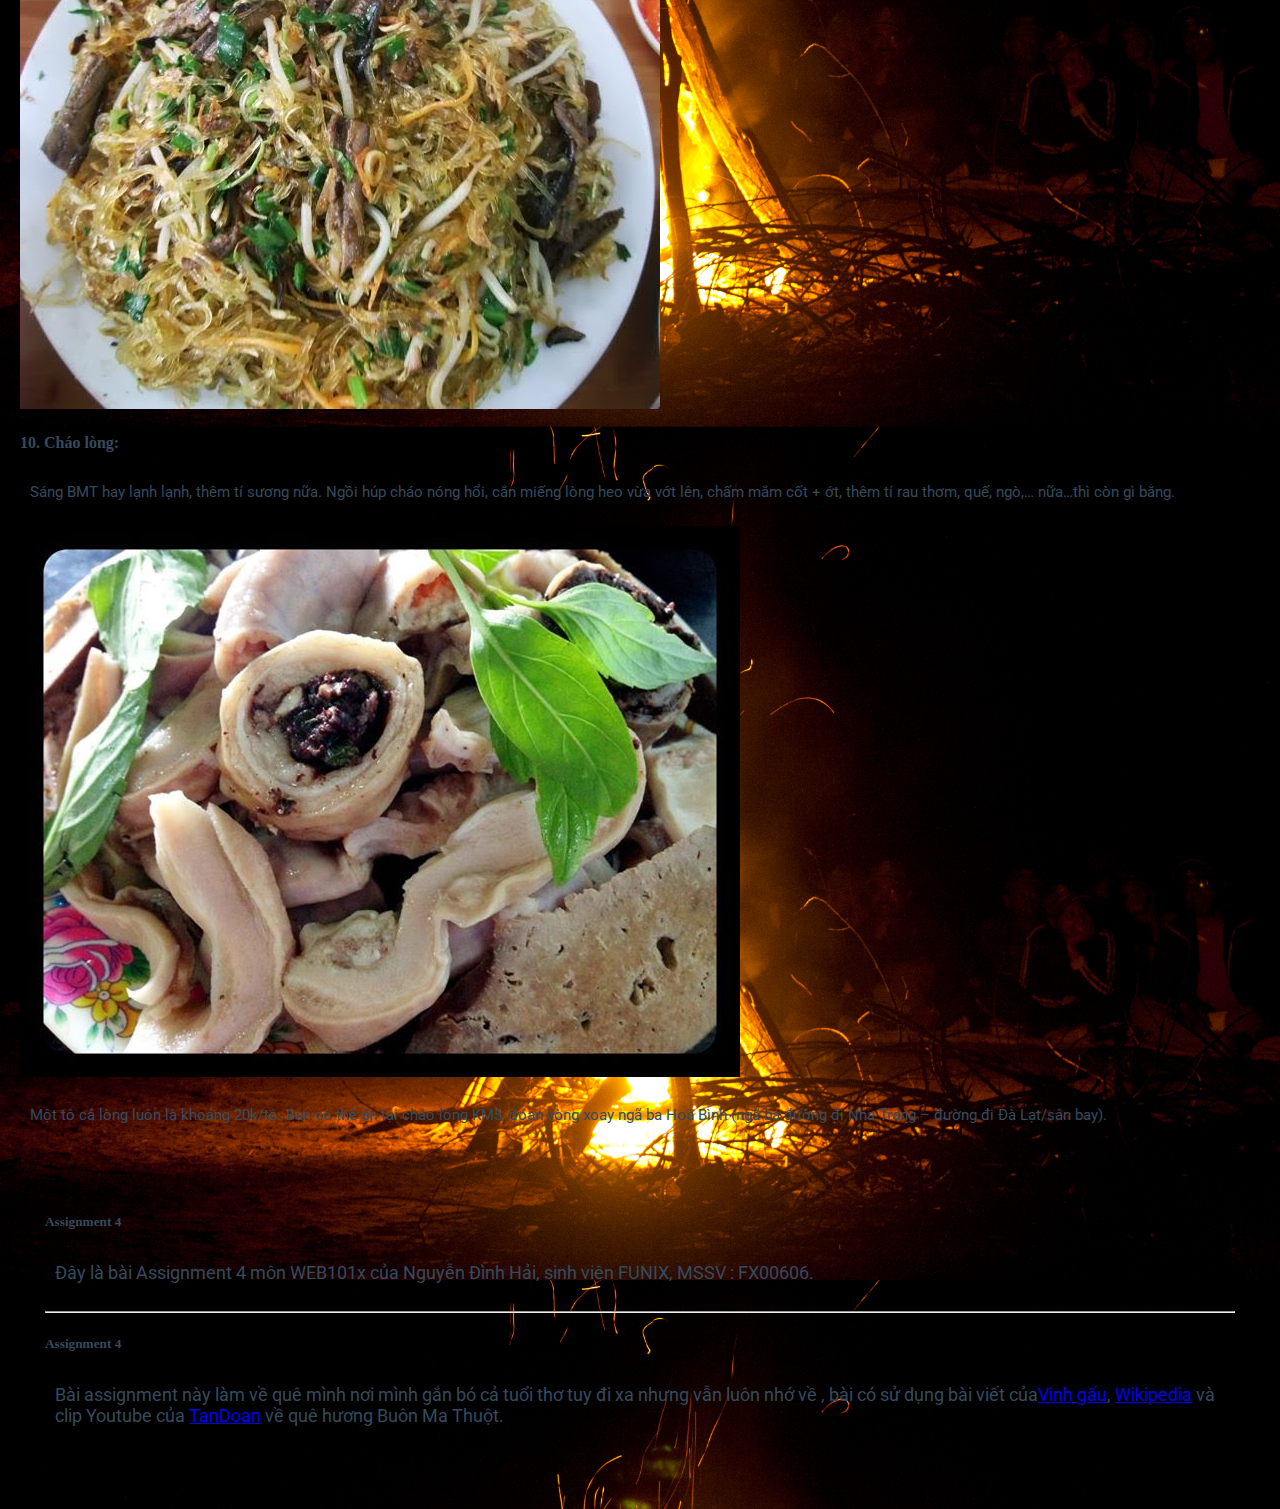
<file: phai-an-1.html>
<!DOCTYPE html>
<html lang="en">
    <head>
        <meta http-equiv="content-type" content="text/html; charset=UTF-8">
        <meta charset="utf-8">
        <title>Ẩm thực Buôn Ma thuột phần 1</title>
        <meta name="viewport" content="width=device-width, initial-scale=1, maximum-scale=1">
         <meta name="keywords" 
         content="bún riêu đoàn kết, bún bò huế, bún thịt nướng cháo sườn, bánh canh vạn gĩa, bún riêu cua đồng, bánh canh gà, bánh canh cá dằm, miến lươn nghệ an, cháo lòng, ẩm thực ban mê,ẩm thực buôn mê thuột,ẩm thực bmt, đồ ăn bmt, đồ ăn buôn mê thuột, đồ ăn ban mê">
         <meta name="description" content="Assignment 4 WEB101x">
         <meta name="author" content="Nguyễn Đình Hải">   
        <script src="//html5shim.googlecode.com/svn/trunk/html5.js"></script>
               <link href="css/styles.css" rel="stylesheet">
        <link rel="stylesheet" href="https://stackpath.bootstrapcdn.com/bootstrap/4.1.3/css/bootstrap.min.css" integrity="sha384-MCw98/SFnGE8fJT3GXwEOngsV7Zt27NXFoaoApmYm81iuXoPkFOJwJ8ERdknLPMO" crossorigin="anonymous">
    		<link href='http://fonts.googleapis.com/css?family=Poiret+One' rel='stylesheet' type='text/css'>
    		<link href="https://fonts.googleapis.com/css?family=Source+Sans+Pro" rel="stylesheet">
    		<link href="https://fonts.googleapis.com/css?family=Lobster" rel="stylesheet">
        <link href="https://fonts.googleapis.com/css?family=Roboto" rel="stylesheet">
    		<script src="https://ajax.googleapis.com/ajax/libs/jquery/3.3.1/jquery.min.js"></script>
    		<script src="https://cdnjs.cloudflare.com/ajax/libs/popper.js/1.14.3/umd/popper.min.js"></script>
    		<script src="https://maxcdn.bootstrapcdn.com/bootstrap/4.1.3/js/bootstrap.min.js"></script>        <link href="css/styles.css" rel="stylesheet">
        <link href='http://fonts.googleapis.com/css?family=Poiret+One' rel='stylesheet' type='text/css'>
<!-- Global site tag (gtag.js) - Google Analytics -->
<script async src="https://www.googletagmanager.com/gtag/js?id=UA-128949303-1"></script>
<script>
  window.dataLayer = window.dataLayer || [];
  function gtag(){dataLayer.push(arguments);}
  gtag('js', new Date());
  
  gtag('config', 'UA-128949303-1');
</script>
 <script> 
 
(function(i,s,o,g,r,a,m){i['GoogleAnalyticsObject']=r;i[r]=i[r]||function(){ (i[r].q=i[r].q||[]).push(arguments)},i[r].l=1*new Date();a=s.createElement(o), m=s.getElementsByTagName(o)[0];a.async=1;a.src=g;m.parentNode.insertBefore(a,m) })(window,document,'script','//www.google-analytics.com/analytics.js','ga'); 
ga('create', 'UA-XXXXXXXX-X', 'auto'); 
ga('require', 'linkid', 'linkid.js');
ga('require', 'displayfeatures'); 
ga('send', 'pageview'); 
 
</script>       
<!-- Đánh dấu JSON-LD được tạo bởi Trình trợ giúp đánh dấu dữ liệu có cấu trúc của Google. -->
<script type="application/ld+json">
[ {
  "@context" : "http://schema.org",
  "@type" : "Article",
  "url" : "https://ndh2311.github.io/dulichbuonmathuot/index.html"
}, {
  "@context" : "http://schema.org",
  "@type" : "Article",
  "url" : "https://ndh2311.github.io/dulichbuonmathuot/index.html"
}, {
  "@context" : "http://schema.org",
  "@type" : "Article",
  "url" : "https://ndh2311.github.io/dulichbuonmathuot/tong-quan.html"
}, {
  "@context" : "http://schema.org",
  "@type" : "Article",
  "url" : "https://ndh2311.github.io/dulichbuonmathuot/nhung-noi-nen-den.html"
}, {
  "@context" : "http://schema.org",
  "@type" : "Article",
  "url" : "https://ndh2311.github.io/dulichbuonmathuot/phai-an-1.html#"
}, {
  "@context" : "http://schema.org",
  "@type" : "Article",
  "author" : {
    "@type" : "Person",
    "name" : "Assignment 4 môn WEB101x của Nguyễn Đình Hải, sinh viên FUNIX, MSSV : FX00606."
  },
  "image" : "https://ndh2311.github.io/dulichbuonmathuot/images/Bunrieu.jpg",
  "articleSection" : "1. Bún Riêu Đoàn Kết",
  "articleBody" : "Bún riêu ở đây nấu cực kỳ đơn giản, không màu mè và nhiều thứ khác như ở Sài Gòn. Chỉ có riêu tôm, tốp mỡ thôi; không có da heo, huyết,…đâu; gần đây mới thêm mấy miếng đậu hủ nữa. Ăn ở đây, mình khuyên là nên ăn rau sống.",
  "url" : "https://ndh2311.github.io/dulichbuonmathuot/vinhgau.com"
}, {
  "@context" : "http://schema.org",
  "@type" : "Article",
  "author" : {
    "@type" : "Person",
    "name" : "Assignment 4 môn WEB101x của Nguyễn Đình Hải, sinh viên FUNIX, MSSV : FX00606."
  },
  "articleBody" : "Một tô như này chỉ có 15-17k thôi. Quán này nằm trong hẻm gần chỗ Oto Công Thành (đối diện Biti’s, trên đường Nguyễn Tất Thành), cứ chạy thẳng vào sẽ thấy một dãy xe đang xếp ở đó.",
  "url" : "https://ndh2311.github.io/dulichbuonmathuot/vinhgau.com"
}, {
  "@context" : "http://schema.org",
  "@type" : "Article",
  "author" : {
    "@type" : "Person",
    "name" : "Assignment 4 môn WEB101x của Nguyễn Đình Hải, sinh viên FUNIX, MSSV : FX00606."
  },
  "image" : "https://ndh2311.github.io/dulichbuonmathuot/images/BunBo.jpg",
  "articleSection" : "2. Bún bò Huế – bún giò – bún chìa:",
  "articleBody" : "Đây cũng là một món mà mình ít khi bỏ lỡ khi về BMT. Nước cay vừa đủ, thịt thì ôi thôi…to, mềm, ngọt nước. Ăn kèm rau sống nữa, vừa ăn vừa suýt xoa vì vừa nóng hổi, vừa cay nồng.",
  "url" : "https://ndh2311.github.io/dulichbuonmathuot/vinhgau.com"
}, {
  "@context" : "http://schema.org",
  "@type" : "Article",
  "author" : {
    "@type" : "Person",
    "name" : "Assignment 4 môn WEB101x của Nguyễn Đình Hải, sinh viên FUNIX, MSSV : FX00606."
  },
  "image" : "https://ndh2311.github.io/dulichbuonmathuot/images/bun-thit-nuong.jpg",
  "articleSection" : "3. Bún thịt nướng",
  "articleBody" : "Nếu bạn sợ giò/chìa là quá nhiều với bạn, hãy order bún bò tái. Cũng ngon không kém, bò mềm và ngọt thịt lắm. Giá tầm 40k. Mình thường ăn ở quán Bún Bò trên YBih Aleo, ở góc đường Lê Thánh Tôn – Ngô Đức Kế",
  "url" : "https://ndh2311.github.io/dulichbuonmathuot/vinhgau.com"
}, {
  "@context" : "http://schema.org",
  "@type" : "Article",
  "author" : {
    "@type" : "Person",
    "name" : "Assignment 4 môn WEB101x của Nguyễn Đình Hải, sinh viên FUNIX, MSSV : FX00606."
  },
  "image" : "https://ndh2311.github.io/dulichbuonmathuot/images/chao-suon.jpg",
  "articleSection" : "4. Cháo sườn, óc heo:",
  "articleBody" : "Nói đến món này thì đến Bún thịt nướng Bà Cam, nằm trên con đường Dương Văn Nga, gần cuối đường Mai Hắc Đế. Một lựa chọn thay thế khác là bún Thịt nướng ở trên đường Điện Biên Phủ, gần đoạn giao với Phan Bội Châu, Gần đó có một ngôi chùa. Chỗ này cũng đáng để bạn ăn thử áh, ngon, ngay gần trung tâm thành phố, không quá đông.",
  "url" : "https://ndh2311.github.io/dulichbuonmathuot/vinhgau.com"
}, {
  "@context" : "http://schema.org",
  "@type" : "Article",
  "author" : {
    "@type" : "Person",
    "name" : "Assignment 4 môn WEB101x của Nguyễn Đình Hải, sinh viên FUNIX, MSSV : FX00606."
  },
  "image" : "https://ndh2311.github.io/dulichbuonmathuot/images/BanhcanhchacaVanGia.jpg",
  "articleSection" : "5. Bún/bánh canh chả cá Vạn Giã:",
  "articleBody" : "Đoạn Phan Bội Châu, gần ngã tư Y Jut. Tối tối hay có 1 gánh hàng cháo sườn, óc, đuôi heo ở đấy .",
  "url" : "https://ndh2311.github.io/dulichbuonmathuot/vinhgau.com"
}, {
  "@context" : "http://schema.org",
  "@type" : "Article",
  "author" : {
    "@type" : "Person",
    "name" : "Assignment 4 môn WEB101x của Nguyễn Đình Hải, sinh viên FUNIX, MSSV : FX00606."
  },
  "image" : "https://ndh2311.github.io/dulichbuonmathuot/images/BunRieuCua.jpg",
  "articleSection" : "6. Bún riêu cua đồng:",
  "articleBody" : "Bạn có thể tìm thấy quán này ngay dốc xuống đoạn giao giữa Hùng Vương – Nguyễn Công Trứ – Bùi Thị Xuân, từ Hùng Vương, bạn nhìn bên trái, có quá Bún riêu cua đồng nhỏ nhỏ. Cua sạch, rau sạch, nước lèo ngon. Quá đủ cho một bữa sáng nhẹ nhàng và đã cái miệng rồi.",
  "url" : "https://ndh2311.github.io/dulichbuonmathuot/vinhgau.com"
}, {
  "@context" : "http://schema.org",
  "@type" : "Article",
  "author" : {
    "@type" : "Person",
    "name" : "Assignment 4 môn WEB101x của Nguyễn Đình Hải, sinh viên FUNIX, MSSV : FX00606."
  },
  "image" : "https://ndh2311.github.io/dulichbuonmathuot/images/banh-canh-ga.jpg",
  "articleSection" : "7. Bánh canh Gà:",
  "articleBody" : "Bạn có thể tìm thấy quán này tại ngã ba giao giữa Ngô Mây và Trần Phú, quán nằm trên đường Ngô Mây nhé. Vừa từ Trần Phú, rẽ trái vào Ngô Mây là sẽ thấy ngay quán này.",
  "url" : "https://ndh2311.github.io/dulichbuonmathuot/vinhgau.com"
}, {
  "@context" : "http://schema.org",
  "@type" : "Article",
  "author" : {
    "@type" : "Person",
    "name" : "Assignment 4 môn WEB101x của Nguyễn Đình Hải, sinh viên FUNIX, MSSV : FX00606."
  },
  "articleBody" : "Nước dùng nấu theo kiểu nước trong như bánh canh giò heo vị ngọt. Giá tầm 30k.",
  "url" : "https://ndh2311.github.io/dulichbuonmathuot/vinhgau.com"
}, {
  "@context" : "http://schema.org",
  "@type" : "Article",
  "author" : {
    "@type" : "Person",
    "name" : "Assignment 4 môn WEB101x của Nguyễn Đình Hải, sinh viên FUNIX, MSSV : FX00606."
  },
  "image" : "https://ndh2311.github.io/dulichbuonmathuot/images/banh-canh-ca-dam.jpg",
  "articleSection" : "8. Bánh canh cá dằm",
  "articleBody" : "Món này như mình được biết là xuất xử từ vùng biển – gần BMT nhất là Nha Trang, nhưng đã xuất hiện ở BMT từ rất lâu rồi. Món này sẽ ngon hơn khi bạn trộn với ớt sa tế và hành tây thái mỏng kèm theo.",
  "url" : "https://ndh2311.github.io/dulichbuonmathuot/vinhgau.com"
}, {
  "@context" : "http://schema.org",
  "@type" : "Article",
  "author" : {
    "@type" : "Person",
    "name" : "Assignment 4 môn WEB101x của Nguyễn Đình Hải, sinh viên FUNIX, MSSV : FX00606."
  },
  "image" : "https://ndh2311.github.io/dulichbuonmathuot/images/MienLuon.jpg",
  "articleSection" : "9. Miến lươn Nghệ An:",
  "articleBody" : "Bạn đến ngay góc Hai Bà Trưng và Phan Bội Châu lúc chiều chiều, bạn sẽ thấy ngay cửa hàng bún cá dằm này. Đông lắm.",
  "url" : "https://ndh2311.github.io/dulichbuonmathuot/vinhgau.com"
}, {
  "@context" : "http://schema.org",
  "@type" : "Article",
  "author" : {
    "@type" : "Person",
    "name" : "Assignment 4 môn WEB101x của Nguyễn Đình Hải, sinh viên FUNIX, MSSV : FX00606."
  },
  "image" : "https://ndh2311.github.io/dulichbuonmathuot/images/MienXao.jpg",
  "articleSection" : "10. Cháo lòng",
  "articleBody" : "Khác với món cháo lươn, miến lươn không quá đậm vị cay và ngoài nguyên liệu chủ đạo là thịt lươn và miến, dứt khoát phải có thêm mộc nhĩ. Miến lươn được chế biến theo hai dạng: miến lươn xào và miến lươn nước (sử dụng nước dùng). Miến rất mềm, ko bị quá dai nữa chứ.",
  "url" : "https://ndh2311.github.io/dulichbuonmathuot/vinhgau.com"
}, {
  "@context" : "http://schema.org",
  "@type" : "Article",
  "author" : {
    "@type" : "Person",
    "name" : "Assignment 4 môn WEB101x của Nguyễn Đình Hải, sinh viên FUNIX, MSSV : FX00606."
  },
  "image" : "https://ndh2311.github.io/dulichbuonmathuot/images/chao-long.jpg",
  "articleBody" : "Sáng BMT hay lạnh lạnh, thêm tí sương nữa. Ngồi húp cháo nóng hổi, cắn miếng lòng heo vừa vớt lên, chấm mắm cốt + ớt, thêm tí rau thơm, quế, ngò,… nữa…thì còn gì bằng.",
  "url" : "https://ndh2311.github.io/dulichbuonmathuot/vinhgau.com"
}, {
  "@context" : "http://schema.org",
  "@type" : "Article",
  "author" : {
    "@type" : "Person",
    "name" : "Assignment 4 môn WEB101x của Nguyễn Đình Hải, sinh viên FUNIX, MSSV : FX00606."
  },
  "articleBody" : "Một tô cả lòng luôn là khoảng 20k/tô. Bạn có thể ăn tại cháo lòng KM5, đoạn vòng xoay ngã ba Hoà Bình (ngã ba đường đi Nha Trang – đường đi Đà Lạt/sân bay).",
  "url" : "https://ndh2311.github.io/dulichbuonmathuot/vinhgau.com"
}, {
  "@context" : "http://schema.org",
  "@type" : "Article",
  "url" : "https://vi.wikipedia.org/wiki/Bu%C3%B4n_Ma_Thu%E1%BB%99t"
}, {
  "@context" : "http://schema.org",
  "@type" : "Article",
  "url" : "https://youtu.be/e6psM01s1bs"
} ]
</script>        
    </head>
    <body>
      <!-- 								Nav Bar    							-->
      <div class="pos-f-t sticky-top d-lg-none">
        <div class="collapse" id="navbarToggleExternalContent">
        <div class="bg-dark p-4">
          <ul class="navbar-nav">
          	  <li class="nav-item">
          	     <a class="nav-link text-muted" href="index.html">Trang chủ</a>
          		</li>
          		<li class="nav-item">
          		   <a class="nav-link text-muted" href="tong-quan.html">Tổng quan</a>
          		</li>
          		<li class="nav-item">
          		   <a class="nav-link text-muted" href="nhung-noi-nen-den.html">Những nơi nên đến</a>
          		</li>
              <li class="nav-item">
                <a class="nav-link text-muted" href="phai-an-1.html">Ẩm thực (P1)</a>
              </li>
              <li class="nav-item">
                <a class="nav-link text-muted" href="phai-an-2.html">Ẩm thực (P2)</a>
              </li>
          </ul>
        </div>
        </div>

        <nav class="navbar navbar-dark bg-dark d-lg-none">
        <button class="navbar-toggler" type="button" data-toggle="collapse" data-target="#navbarToggleExternalContent" aria-controls="navbarToggleExternalContent" aria-expanded="false" aria-label="Toggle navigation">
        <span class="navbar-toggler-icon"></span>
        </button>
        </nav>
      </div>

      <nav class="navbar navbar-expand-sm bg-dark navbar-dark sticky-top d-none d-lg-block">
          		  <!-- Brand -->
        <a class="navbar-brand" href="index.html">BMT</a>

        		  <!-- Links -->
        <ul class="navbar-nav">
        	  <li class="nav-item">
        	     <a class="nav-link" href="index.html">Trang chủ</a>
        		</li>
        		<li class="nav-item">
        		   <a class="nav-link" href="tong-quan.html">Tổng quan</a>
        		</li>
        		<li class="nav-item">
        		   <a class="nav-link" href="nhung-noi-nen-den.html">Những nơi nên đến</a>
        		</li>
        		    <!-- Dropdown -->
        		<li class="nav-item dropdown">
        		   <a class="nav-link dropdown-toggle" href="#" id="navbardrop" data-toggle="dropdown">
        		        Ẩm thực
        		   </a>
        		<div class="dropdown-menu">
        		   <a class="dropdown-item" href="phai-an-1.html">Ẩm thực (P1)</a>
        		   <a class="dropdown-item" href="phai-an-2.html">Ẩm thực (P2)</a>
        		</div>
          </li>
        </ul>
      </nav>
<!-- ============BODY============= -->
<div class="divider col-sm-12 col-md-12 col-lg-12 col-xl-12">
  <div class="header-text text-white"><span>ẨM THỰC :</span>đến Buôn Ma Thuột ăn gì?(P1)</div>
</div>

<div class="card-deck">
  <div class="card border-primary">
    <div class="card-header text-primary"><h4>1. Bún Riêu Đoàn Kết:</h4></div>
    <div class="card-body">
      <p class="card-text text-primary">Bún riêu ở đây nấu cực kỳ đơn giản, không màu mè và nhiều thứ khác như ở Sài Gòn. Chỉ có riêu tôm, tốp mỡ thôi; không có da heo, huyết,…đâu; gần đây mới thêm mấy miếng đậu hủ nữa. Ăn ở đây, mình khuyên là nên ăn rau sống.</p>
      <img class="img-fluid img-thumbnail mx-auto d-block" src="images/Bunrieu.jpg" alt="Bún riêu đoàn kết buôn ma thuột">
      <p class="card-text text-primary">Một tô như này chỉ có 15-17k thôi. Quán này nằm trong hẻm gần chỗ Oto Công Thành (đối diện Biti’s, trên đường Nguyễn Tất Thành), cứ chạy thẳng vào sẽ thấy một dãy xe đang xếp ở đó.</p>
    </div>
  </div>
  <div class="card border-secondary">
    <div class="card-header text-secondary"><h4>2. Bún bò Huế – bún giò – bún chìa:</h4></div>
    <div class="card-body">
      <p class="card-text text-secondary">Đây cũng là một món mà mình ít khi bỏ lỡ khi về BMT. Nước cay vừa đủ, thịt thì ôi thôi…to, mềm, ngọt nước. Ăn kèm rau sống nữa, vừa ăn vừa suýt xoa vì vừa nóng hổi, vừa cay nồng.</p>
      <img class="img-fluid img-thumbnail mx-auto d-block" src="images/BunBo.jpg" alt="Bún bò huế buôn ma thuột">
      <p class="card-text text-secondary">Nếu bạn sợ giò/chìa là quá nhiều với bạn, hãy order bún bò tái. Cũng ngon không kém, bò mềm và ngọt thịt lắm. Giá tầm 40k. Mình thường ăn ở quán Bún Bò trên YBih Aleo, ở góc đường Lê Thánh Tôn – Ngô Đức Kế</p>
    </div>
  </div>
  <div class="card border-success">
    <div class="card-header text-success"><h4>3. Bún thịt nướng</h4></div>
    <div class="card-body">
      <img class="img-fluid img-thumbnail mx-auto d-block" src="images/bun-thit-nuong.jpg" alt="Bún thịt nướng buôn ma thuột">
      <p class="card-text text-success">Nói đến món này thì đến Bún thịt nướng Bà Cam, nằm trên con đường Dương Văn Nga, gần cuối đường Mai Hắc Đế. Một lựa chọn thay thế khác là bún Thịt nướng ở trên đường Điện Biên Phủ, gần đoạn giao với Phan Bội Châu, Gần đó có một ngôi chùa. Chỗ này cũng đáng để bạn ăn thử áh, ngon, ngay gần trung tâm thành phố, không quá đông.</p>
    </div>
  </div>
</div>
<br>
<div class="card-deck">
  <div class="card border-danger">
    <div class="card-header text-danger"><h4>4. Cháo sườn, óc heo:</h4></div>
    <div class="card-body">
      <img class="img-fluid img-thumbnail mx-auto d-block" src="images/chao-suon.jpg" alt="Cháo sườn buôn ma thuột">
      <p class="card-text text-danger">Đoạn Phan Bội Châu, gần ngã tư Y Jut. Tối tối hay có 1 gánh hàng cháo sườn, óc, đuôi heo ở đấy .</p>
    </div>
  </div>
  <div class="card border-warning">
    <div class="card-header text-warning"><h4>5. Bún/bánh canh chả cá Vạn Giã:</h4></div>
    <div class="card-body">
      <p class="card-text text-warning">Ngồi ở lề đường Quang Trung (đoạn gần giao với Nơ Trang Guh), ngon mà rẻ lắm. Tầm 10-15k/tô nhỏ-lớn.</p>
      <img class="img-fluid img-thumbnail mx-auto d-block" src="images/BanhcanhchacaVanGia.jpg" alt="Bánh canh vạn giã buôn ma thuột">
    </div>
  </div>
  <div class="card border-info">
    <div class="card-header text-info"><h4>6. Bún riêu cua đồng:</h4></div>
    <div class="card-body">
      <img class="img-fluid img-thumbnail mx-auto d-block" src="images/BunRieuCua.jpg" alt="Bún riêu cua buôn ma thuột">
      <p class="card-text text-info">Bạn có thể tìm thấy quán này ngay dốc xuống đoạn giao giữa Hùng Vương – Nguyễn Công Trứ – Bùi Thị Xuân, từ Hùng Vương, bạn nhìn bên trái, có quá Bún riêu cua đồng nhỏ nhỏ. Cua sạch, rau sạch, nước lèo ngon. Quá đủ cho một bữa sáng nhẹ nhàng và đã cái miệng rồi.</p>
    </div>
  </div>
  <div class="card border-dark">
    <div class="card-header"><h4>7. Bánh canh Gà:</h4></div>
    <div class="card-body">
      <p class="card-text">Bạn có thể tìm thấy quán này tại ngã ba giao giữa Ngô Mây và Trần Phú, quán nằm trên đường Ngô Mây nhé. Vừa từ Trần Phú, rẽ trái vào Ngô Mây là sẽ thấy ngay quán này.</p>
      <img class="img-fluid img-thumbnail mx-auto d-block" src="images/banh-canh-ga.jpg" alt="Bánh canh gà buôn ma thuột">
      <p class="card-text">Nước dùng nấu theo kiểu nước trong như bánh canh giò heo vị ngọt. Giá tầm 30k.</p>
    </div>
  </div>
</div>
<br>
<div class="card-deck">
  <div class="card border-light">
    <div class="card-header"><h4>8. Bánh canh cá dằm:</h4></div>
    <div class="card-body">
      <p class="card-text">Món này như mình được biết là xuất xử từ vùng biển – gần BMT nhất là Nha Trang, nhưng đã xuất hiện ở BMT từ rất lâu rồi. Món này sẽ ngon hơn khi bạn trộn với ớt sa tế và hành tây thái mỏng kèm theo.</p>
      <img class="img-fluid img-thumbnail mx-auto d-block" src="images/banh-canh-ca-dam.jpg" alt="Bánh canh cá dằm buôn ma thuột">
      <p class="card-text">Bạn đến ngay góc Hai Bà Trưng và Phan Bội Châu lúc chiều chiều, bạn sẽ thấy ngay cửa hàng bún cá dằm này. Đông lắm.</p>
    </div>
  </div>
  <div class="card border-secondary">
    <div class="card-header text-secondary"><h4>9. Miến lươn Nghệ An:</h4></div>
    <div class="card-body">
      <img class="img-fluid img-thumbnail mx-auto d-block" src="images/MienLuon.jpg" alt="Miến lươn buôn ma thuột">
      <p class="card-text text-secondary">Khác với món cháo lươn, miến lươn không quá đậm vị cay và ngoài nguyên liệu chủ đạo là thịt lươn và miến, dứt khoát phải có thêm mộc nhĩ. Miến lươn được chế biến theo hai dạng: miến lươn xào và miến lươn nước (sử dụng nước dùng). Miến rất mềm, ko bị quá dai nữa chứ.</p>
      <img class="img-fluid img-thumbnail mx-auto d-block" src="images/MienXao.jpg" alt="Miến xào buôn ma thuột">
    </div>
  </div>
  <div class="card border-success">
    <div class="card-header text-success"><h4>10. Cháo lòng:</h4></div>
    <div class="card-body">
      <p class="card-text text-success">Sáng BMT hay lạnh lạnh, thêm tí sương nữa. Ngồi húp cháo nóng hổi, cắn miếng lòng heo vừa vớt lên, chấm mắm cốt + ớt, thêm tí rau thơm, quế, ngò,… nữa…thì còn gì bằng.</p>
      <img class="img-fluid img-thumbnail mx-auto d-block" src="images/chao-long.jpg" alt="Cháo lòng buôn ma thuột">
      <p class="card-text text-success">Một tô cả lòng luôn là khoảng 20k/tô. Bạn có thể ăn tại cháo lòng KM5, đoạn vòng xoay ngã ba Hoà Bình (ngã ba đường đi Nha Trang – đường đi Đà Lạt/sân bay).</p>
    </div>
  </div>
</div>

<br>
<!-- Footer -->
<footer class="page-footer font-small teal pt-4">

    <!-- Footer Text -->
<div class="container-fluid text-center text-md-left">

      <!-- Grid row -->
<div class="row">

        <!-- Grid column -->
<div class="col-md-6 mt-md-0 mt-3">

          <!-- Content -->
 <h5 class="text-uppercase font-weight-bold text-center text-white">Assignment 4</h5>
 <p class="text-center text-white">Đây là bài Assignment 4 môn WEB101x của Nguyễn Đình Hải, sinh viên FUNIX, MSSV : FX00606.</p>

</div>
        <!-- Grid column -->

<hr class="clearfix w-100 d-md-none pb-3">

        <!-- Grid column -->
<div class="col-md-6 mb-md-0 mb-3">

          <!-- Content -->
<h5 class="text-uppercase font-weight-bold text-center text-white">Assignment 4</h5>
<p class="text-center text-white">Bài assignment này làm về quê mình nơi mình gắn bó cả tuổi thơ tuy đi xa nhưng vẫn luôn nhớ về , bài có sử dụng bài viết của<a href="vinhgau.com">Vinh gấu<a>, <a href="https://vi.wikipedia.org/wiki/Bu%C3%B4n_Ma_Thu%E1%BB%99t">Wikipedia</a> và clip Youtube của <a href="https://youtu.be/e6psM01s1bs">TanDoan</a> về quê hương Buôn Ma Thuột. </p>

</div>
        <!-- Grid column -->

</div>
      <!-- Grid row -->

</div>
    <!-- Footer Text -->
  </footer>
  </body>
</html>
</file>
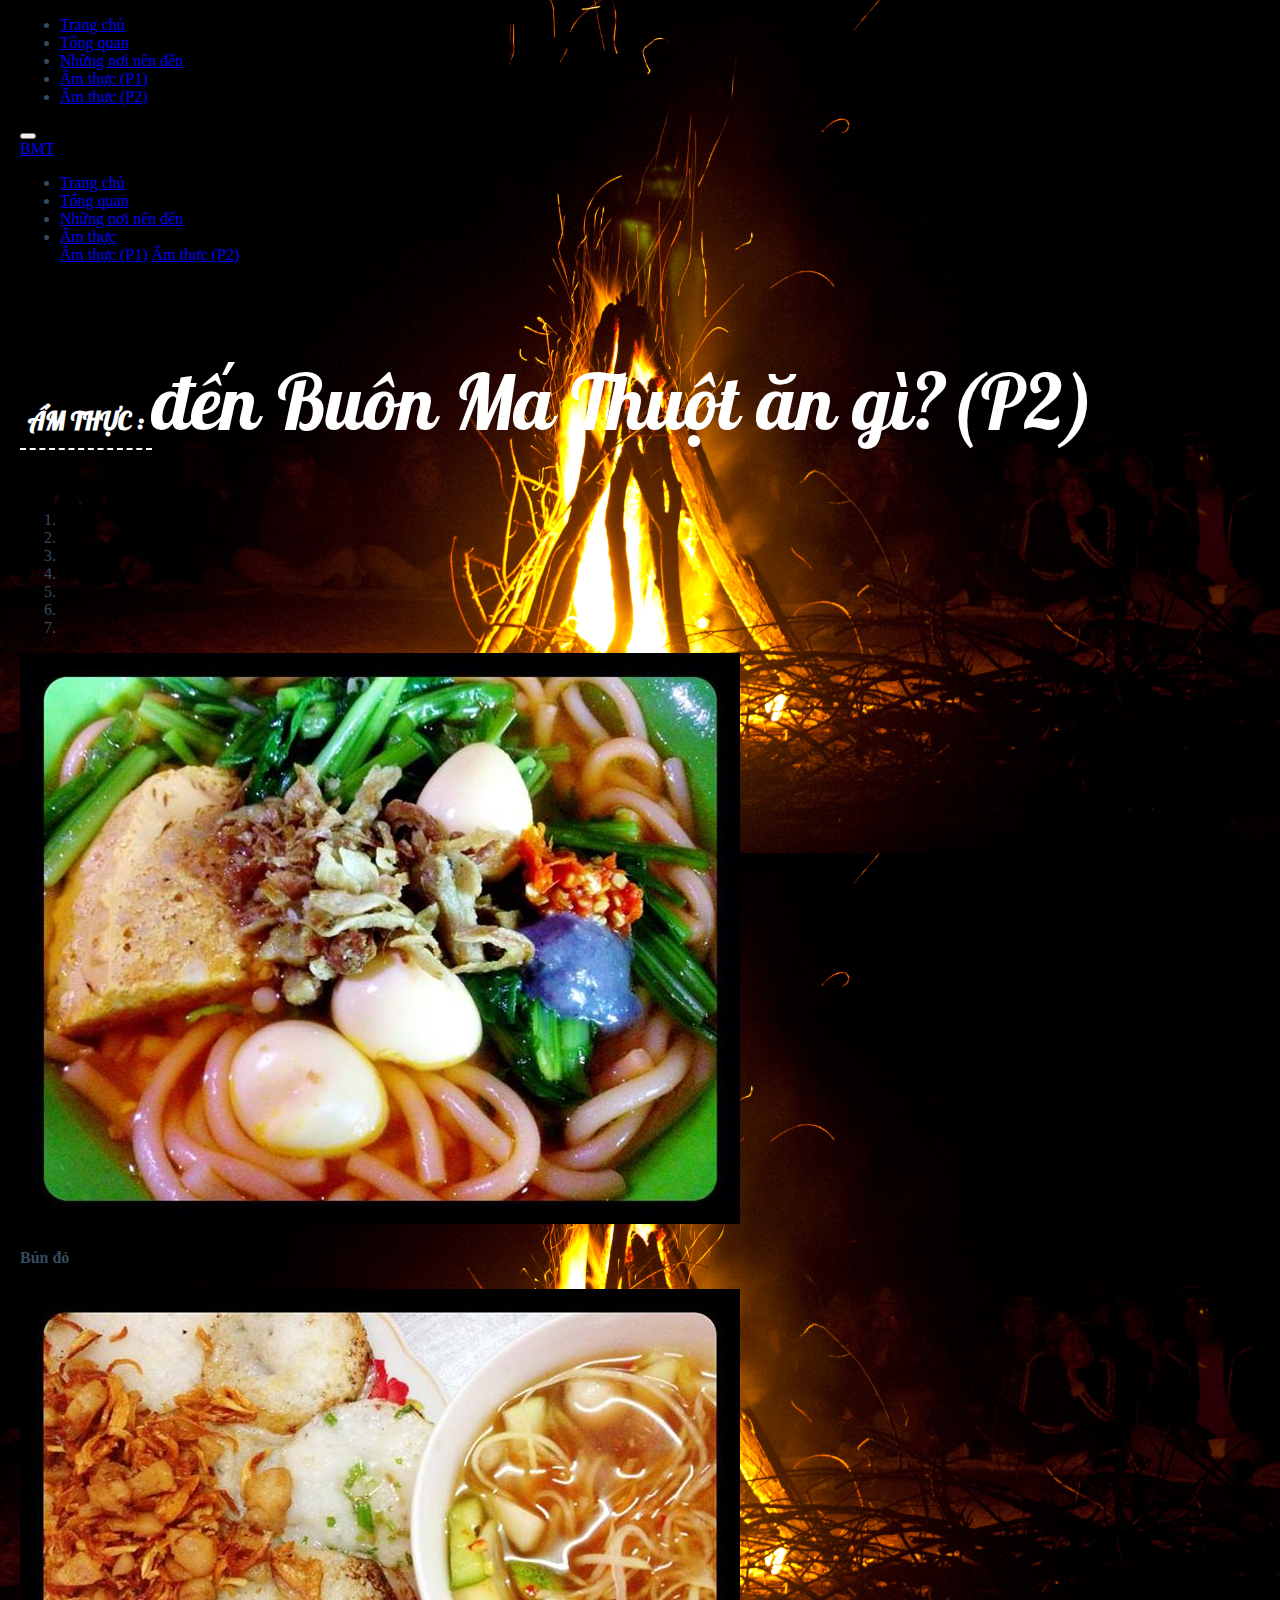
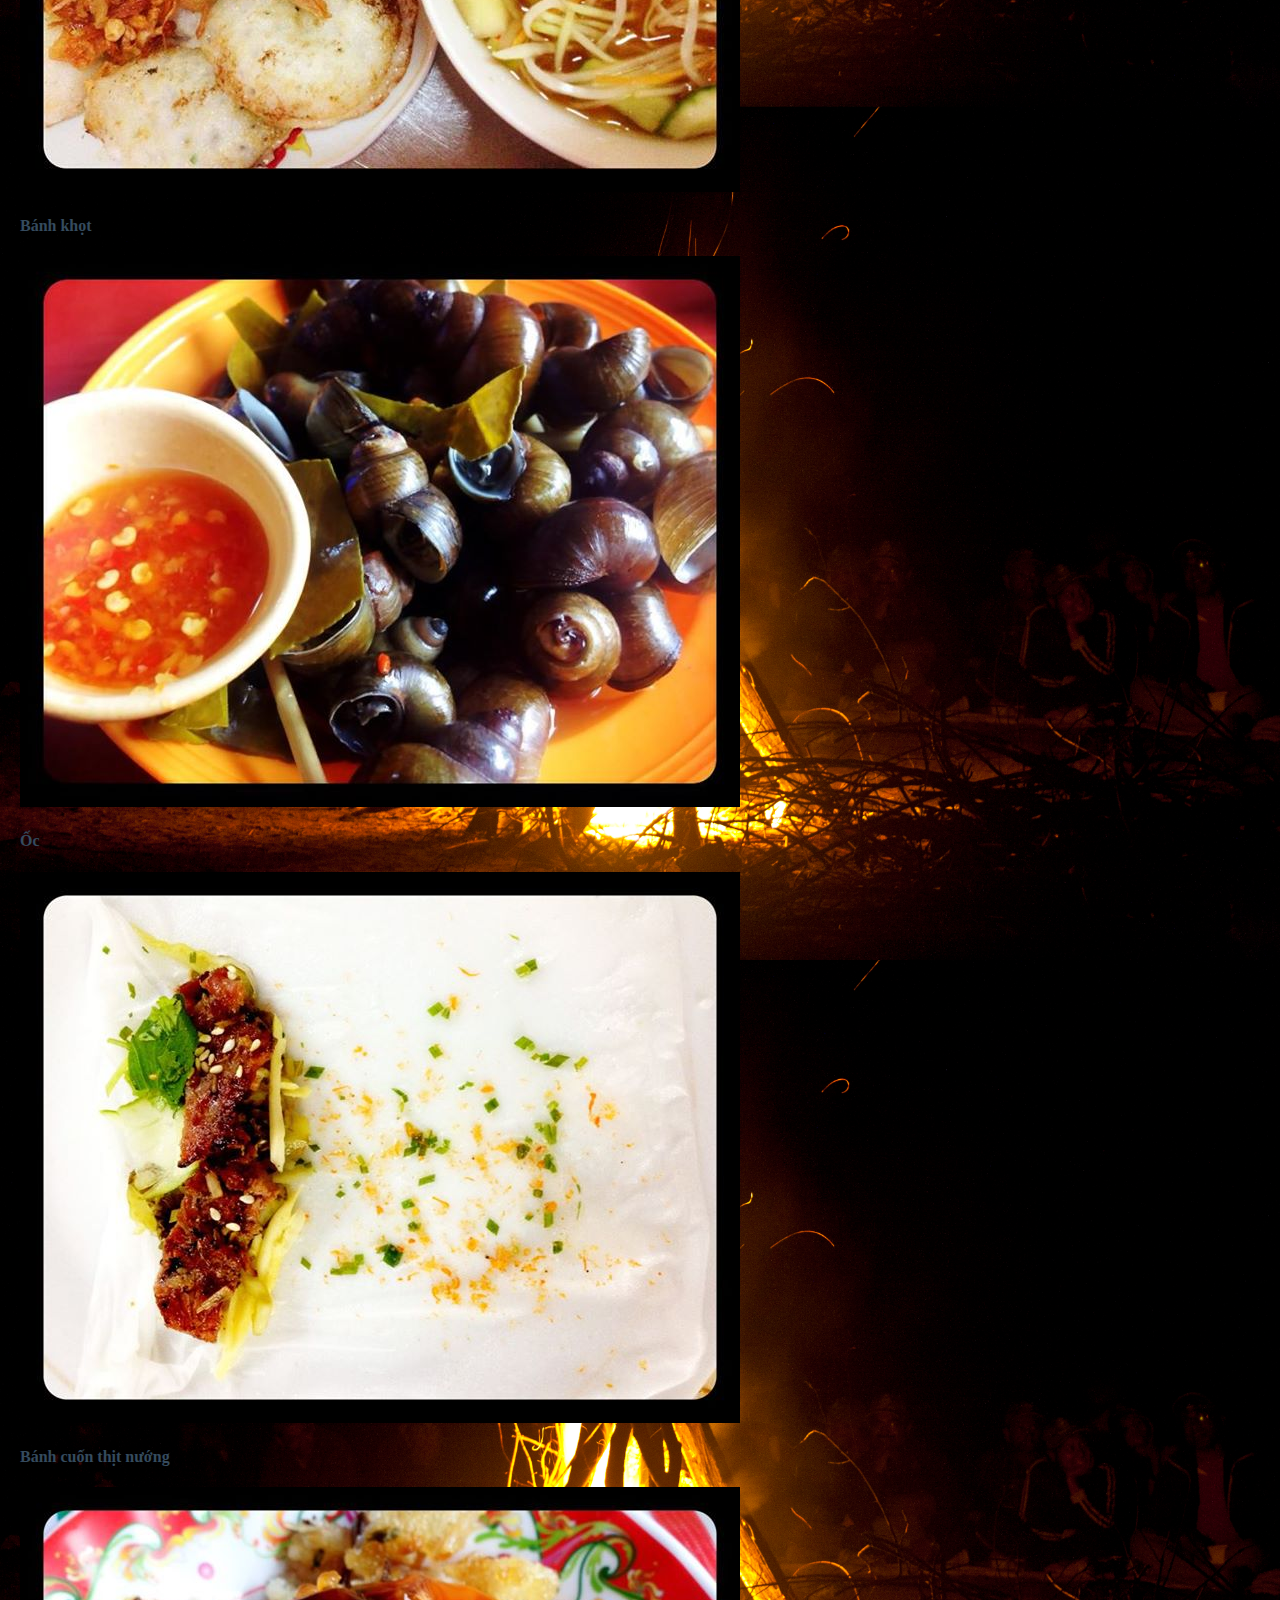
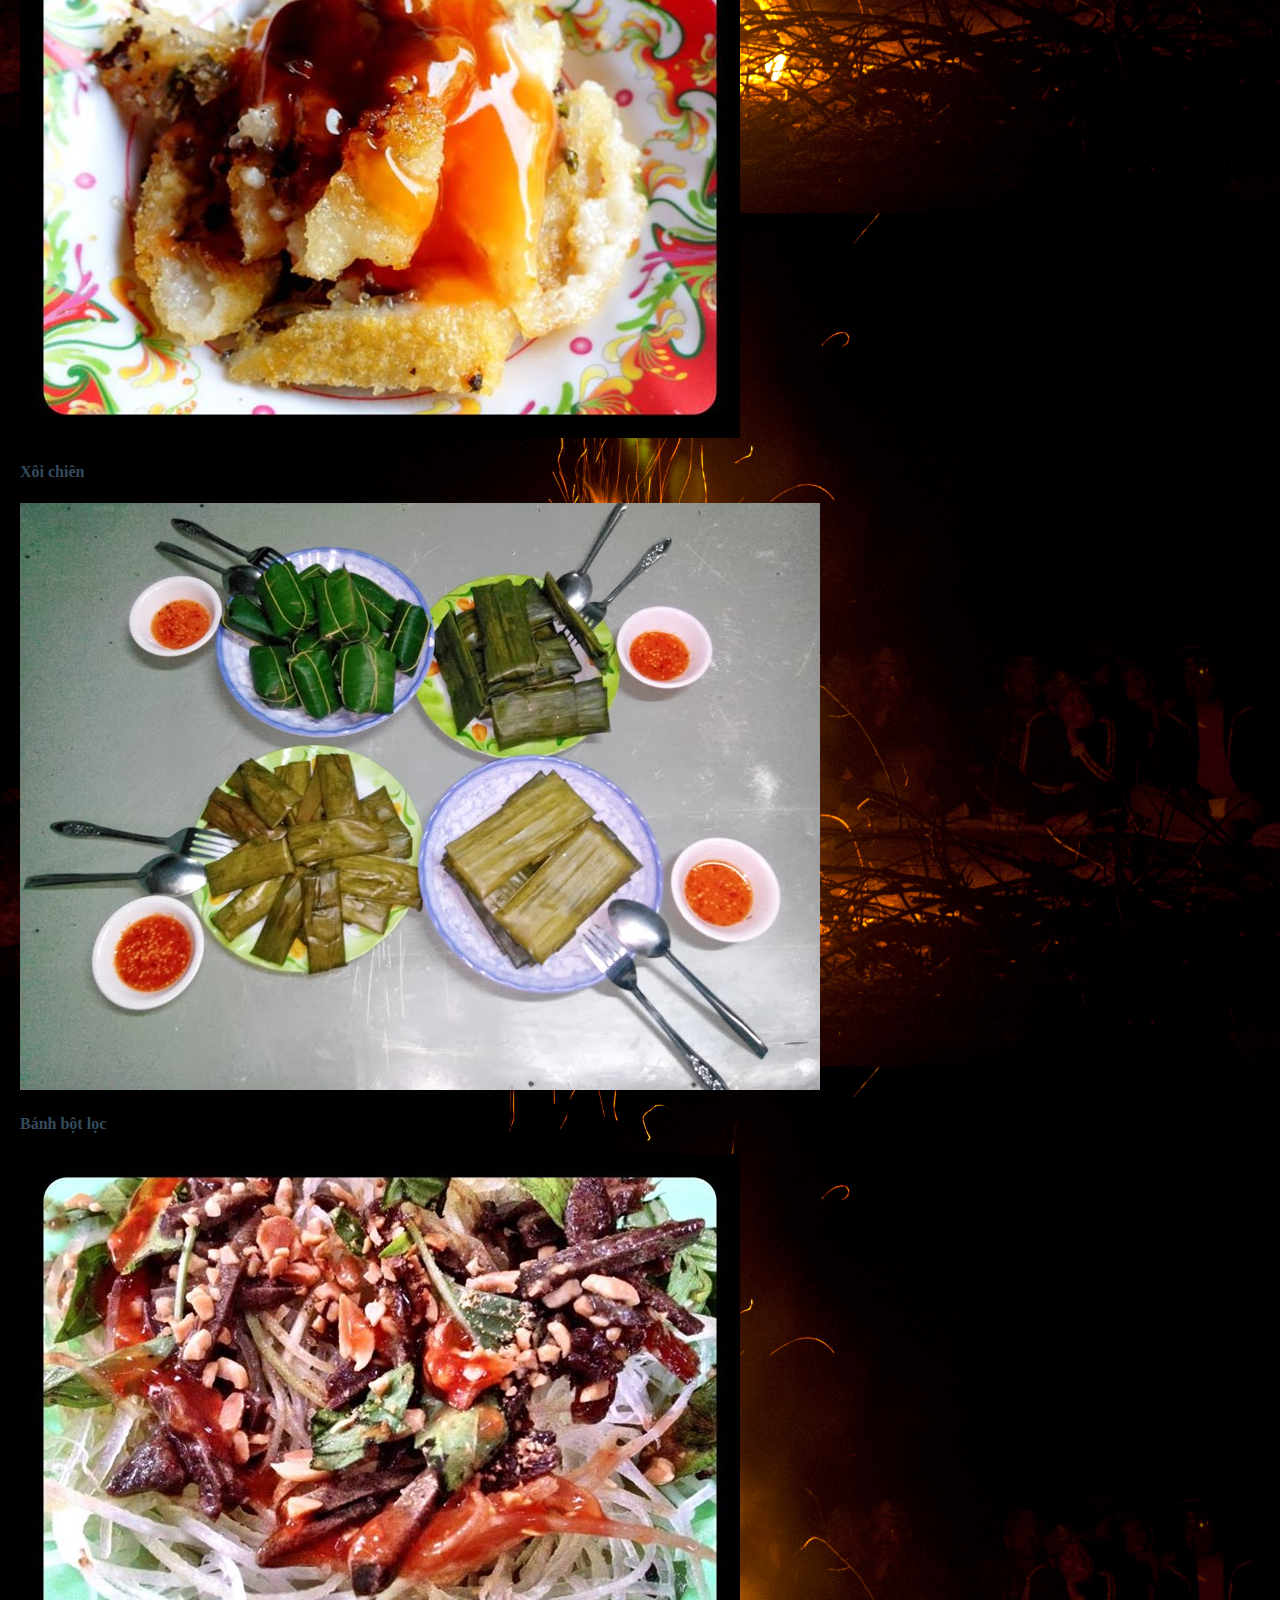
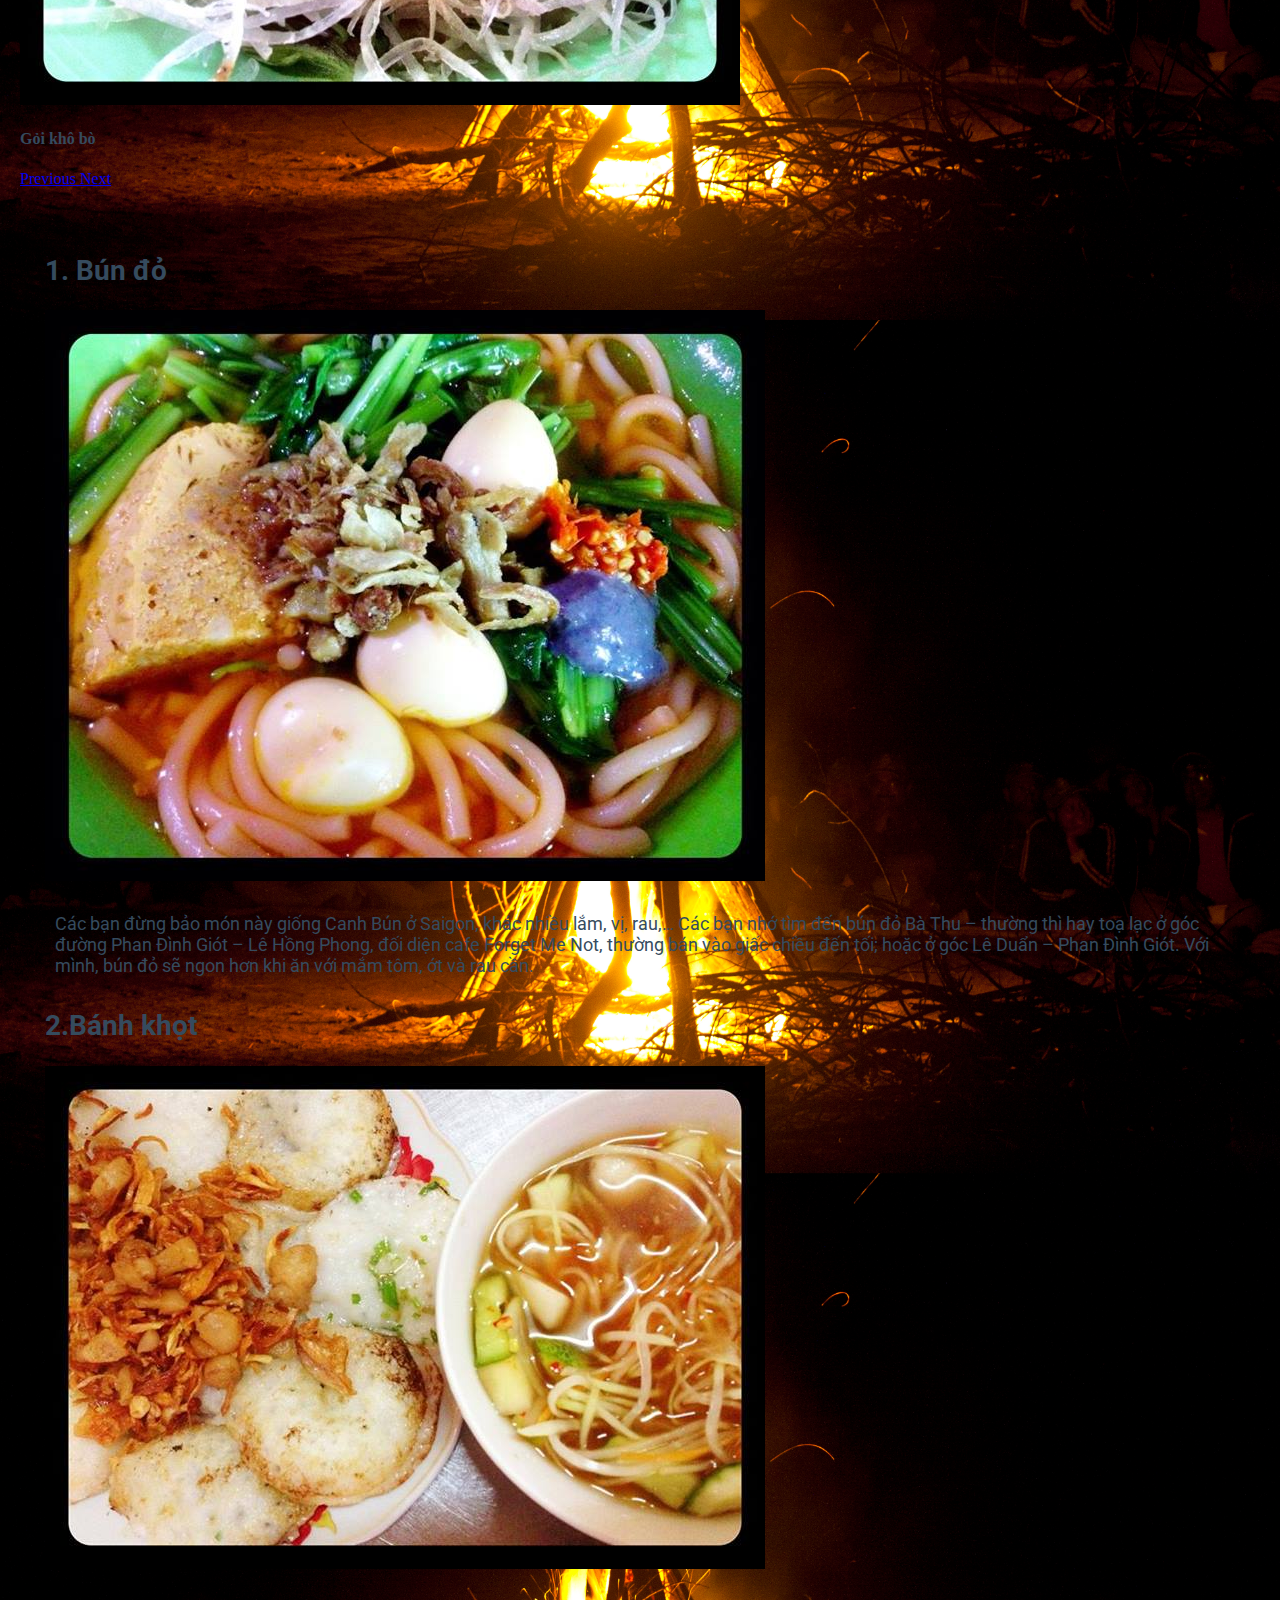
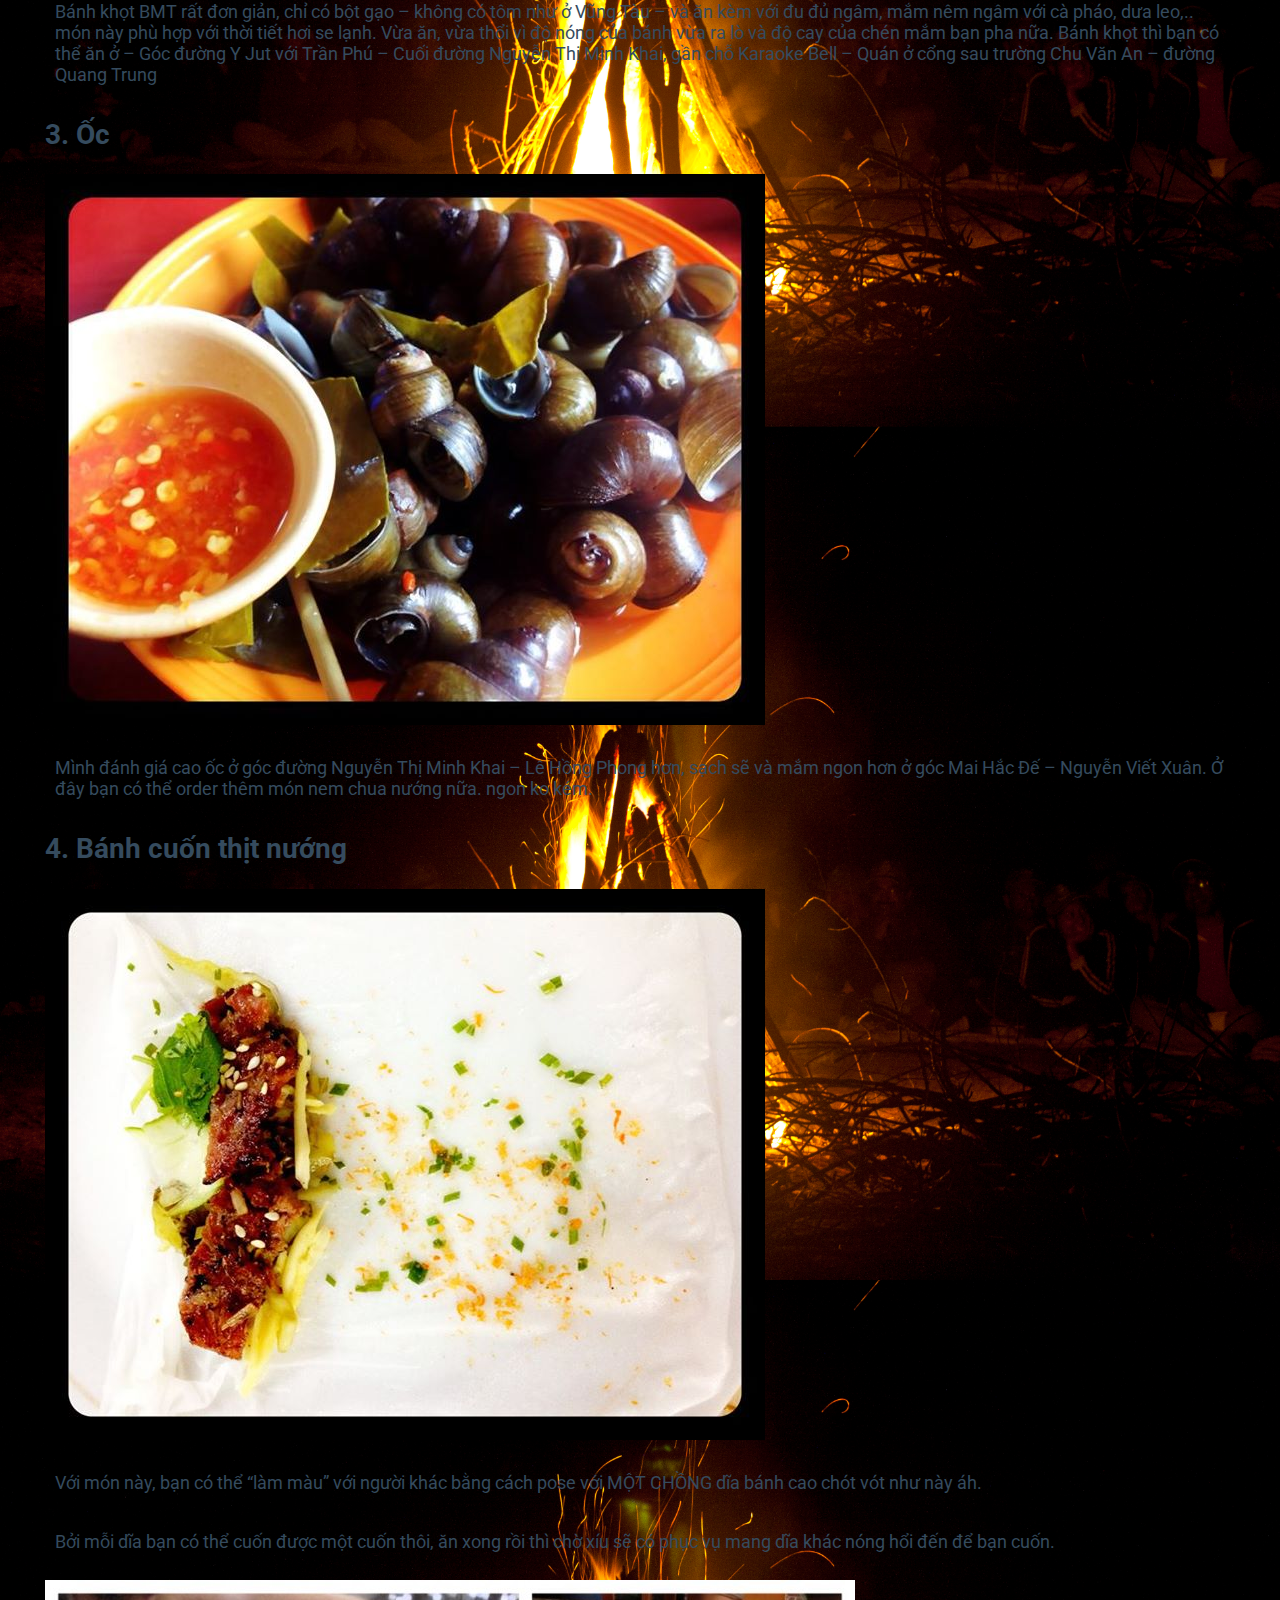
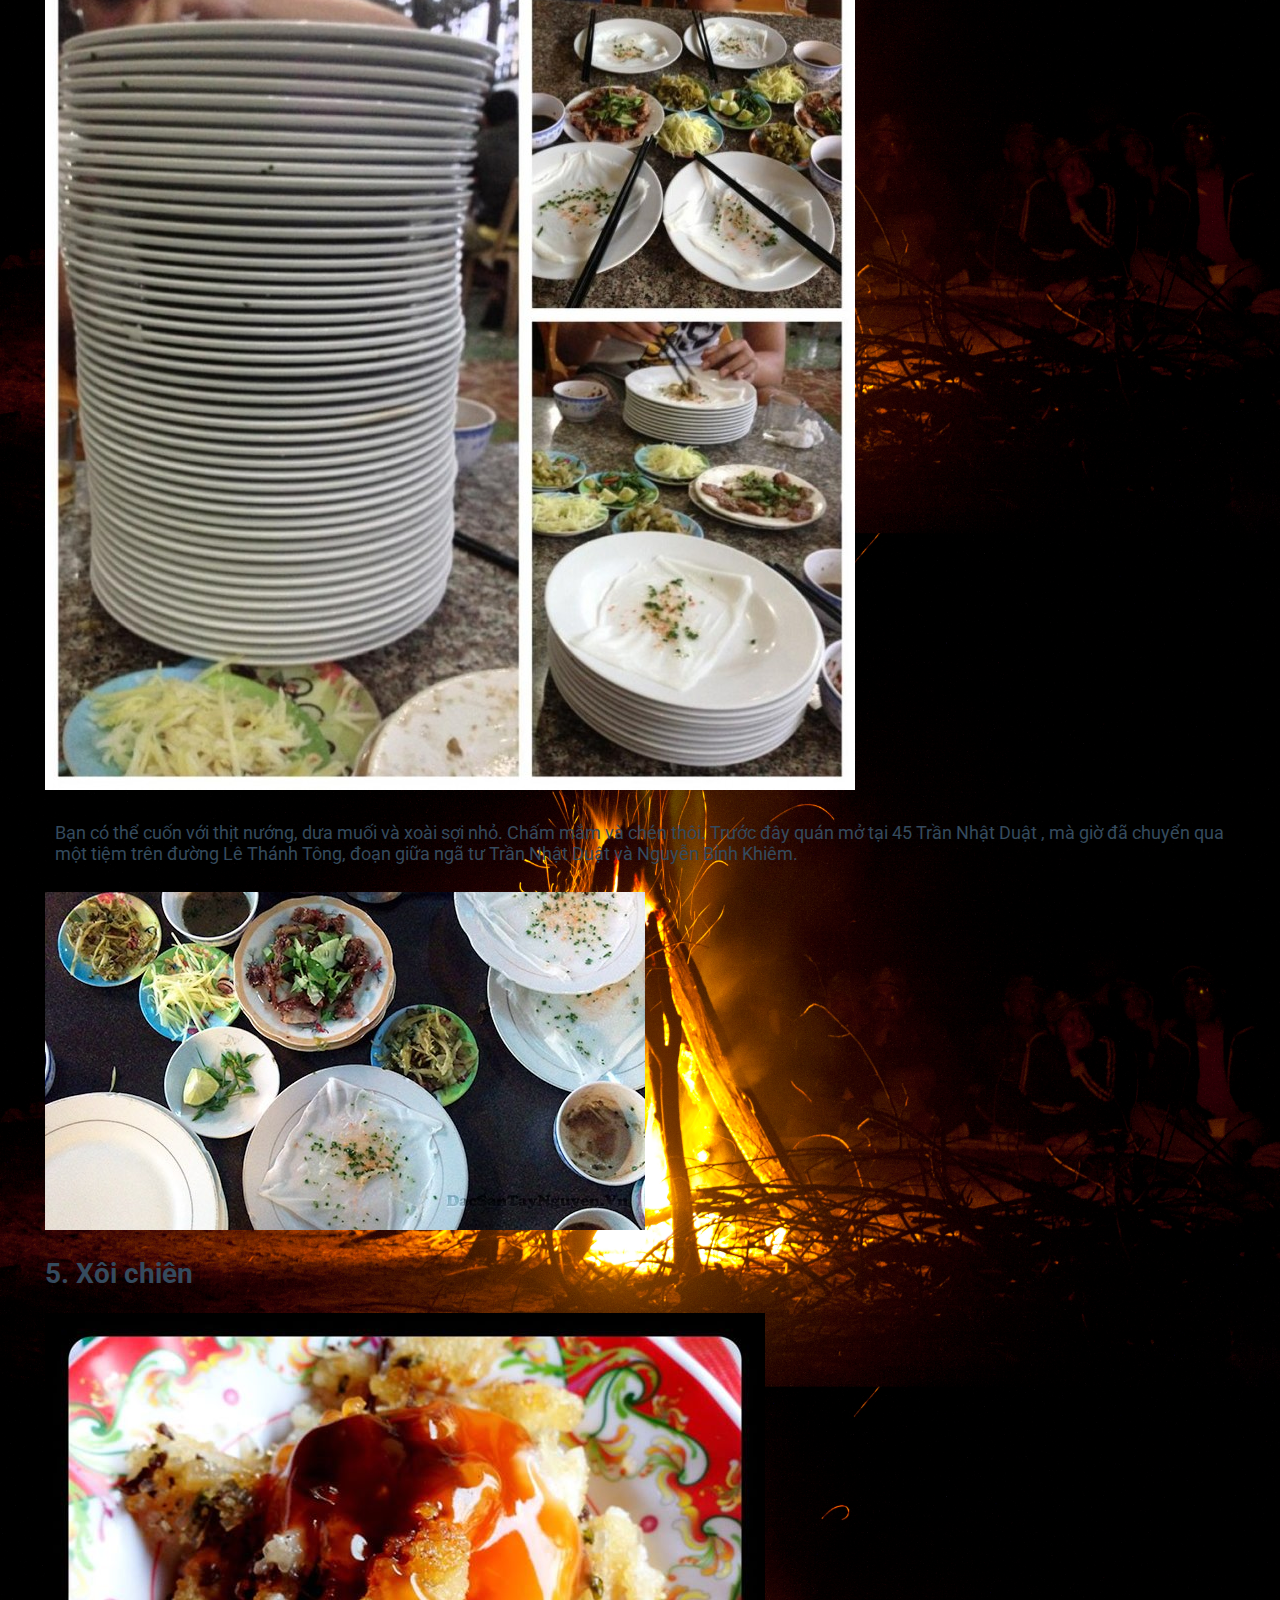
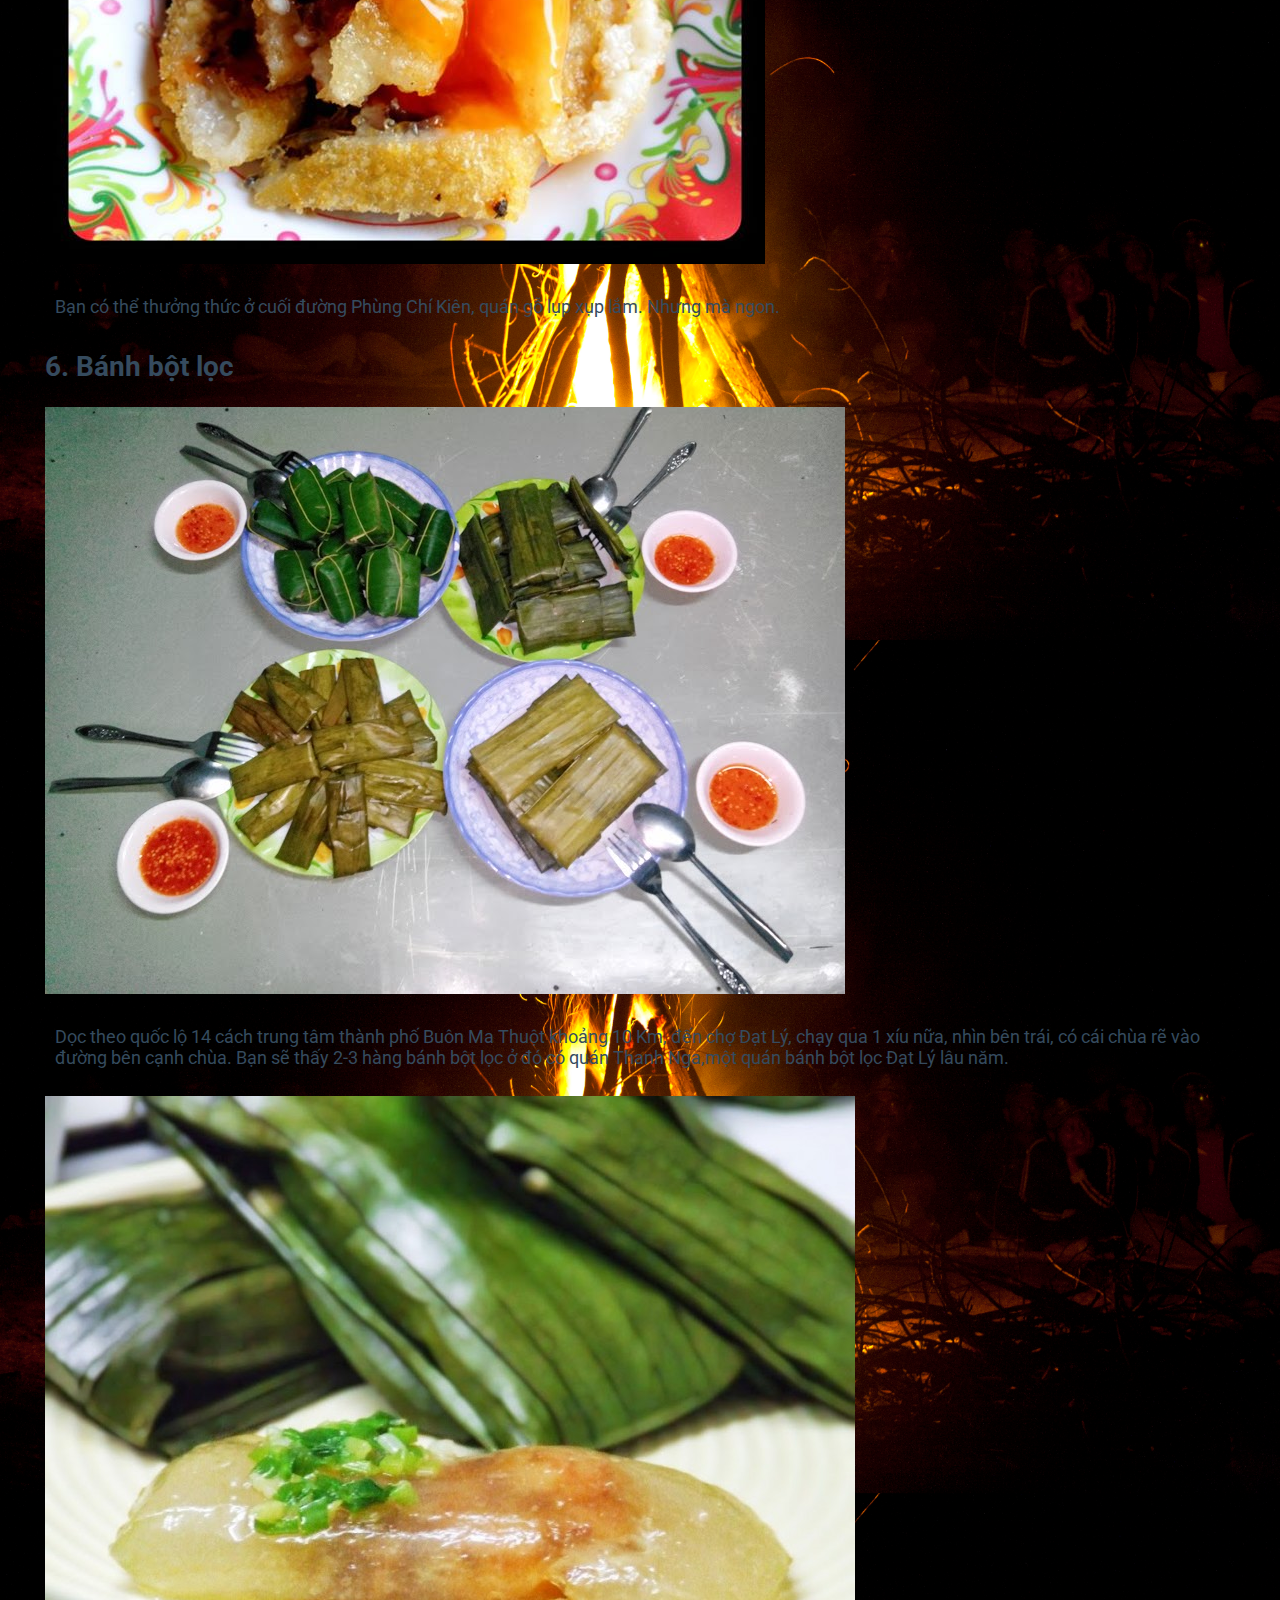
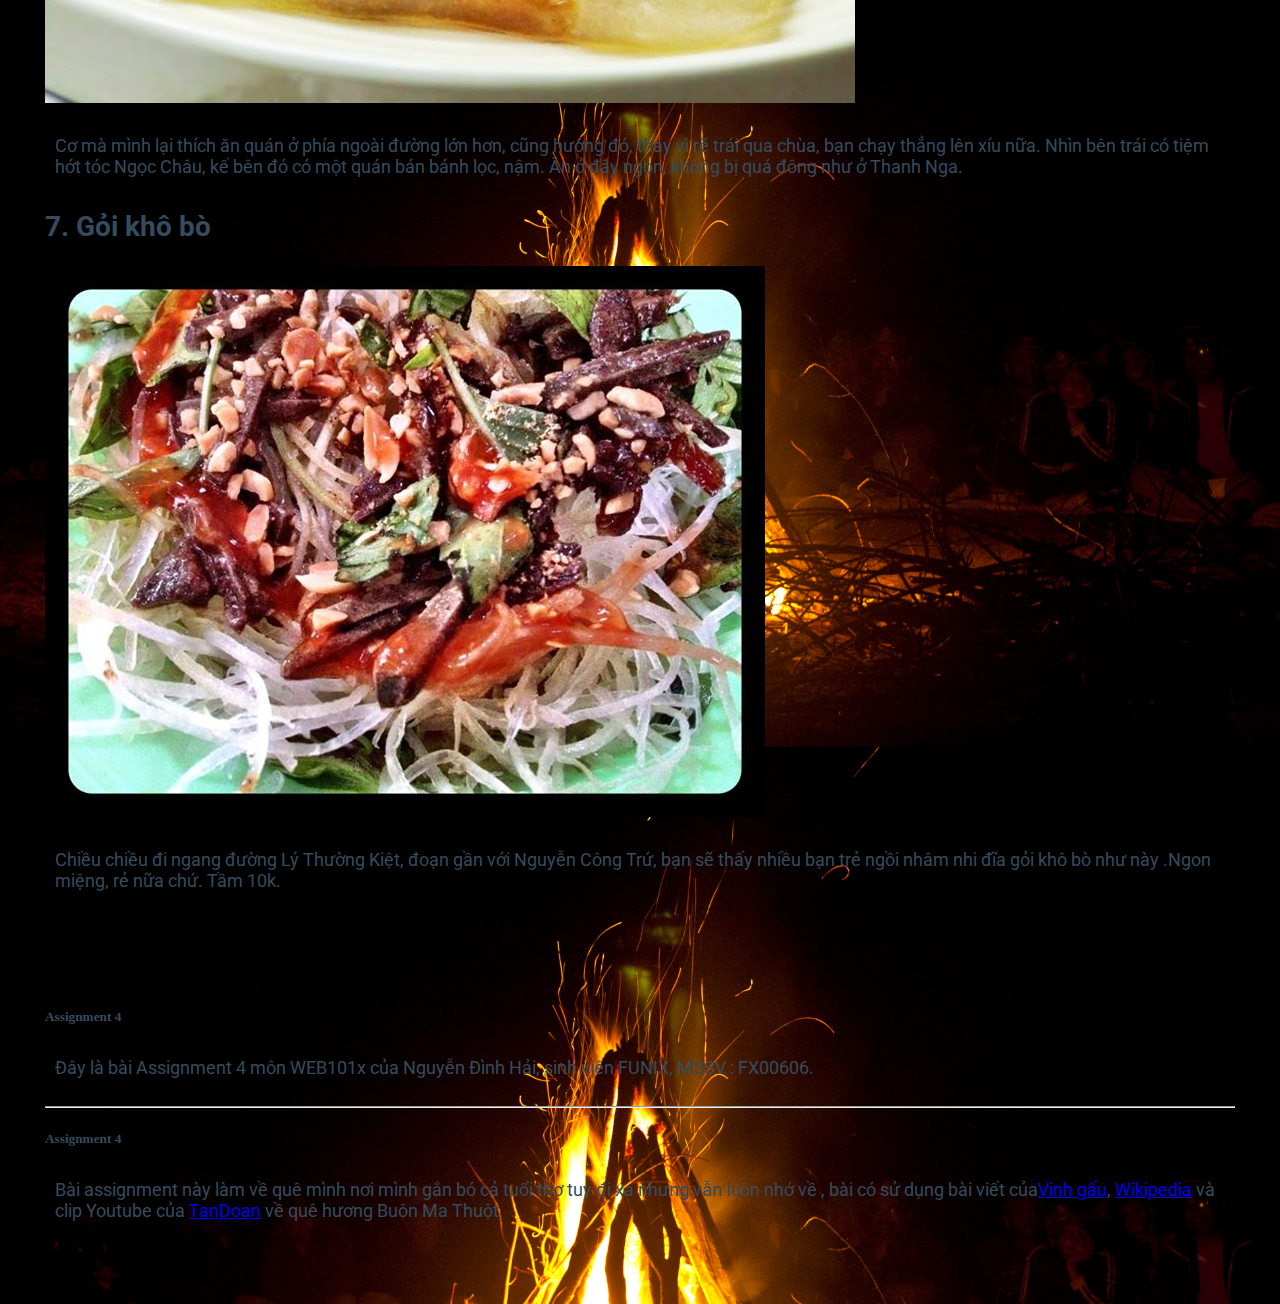
<file: phai-an-2.html>
<!DOCTYPE html>
<html lang="en">
    <head>
        <meta http-equiv="content-type" content="text/html; charset=UTF-8">
        <meta charset="utf-8">
        <title>Ẩm thực Buôn Ma Thuột phần 2</title>
         <meta name="description" content="Assignment 4 WEB101x">
         <meta name="author" content="Nguyễn Đình Hải">   
        <meta name="keywords" content="bún đỏ, bánh khọt, ốc, bánh cuốn thịt nướng, bánh cuốn dĩa, xôi chiên, bánh bột lọc, gỏi khô bò, đồ ăn vặt ban mê, đồ ăn vặt buôn mê thuột, đồ ăn vặt bmt, ẩm thực bmt, ẩm thực buôn mê thuột, ẩm thực ban mê">
        <meta name="viewport" content="width=device-width, initial-scale=1, maximum-scale=1">
        <script src="//html5shim.googlecode.com/svn/trunk/html5.js"></script>
        <link href="css/styles.css" rel="stylesheet">
        <link rel="stylesheet" href="https://stackpath.bootstrapcdn.com/bootstrap/4.1.3/css/bootstrap.min.css" integrity="sha384-MCw98/SFnGE8fJT3GXwEOngsV7Zt27NXFoaoApmYm81iuXoPkFOJwJ8ERdknLPMO" crossorigin="anonymous">
    		<link href='http://fonts.googleapis.com/css?family=Poiret+One' rel='stylesheet' type='text/css'>
    		<link href="https://fonts.googleapis.com/css?family=Source+Sans+Pro" rel="stylesheet">
    		<link href="https://fonts.googleapis.com/css?family=Lobster" rel="stylesheet">
        <link href="https://fonts.googleapis.com/css?family=Roboto" rel="stylesheet">
    		<script src="https://ajax.googleapis.com/ajax/libs/jquery/3.3.1/jquery.min.js"></script>
    		<script src="https://cdnjs.cloudflare.com/ajax/libs/popper.js/1.14.3/umd/popper.min.js"></script>
    		<script src="https://maxcdn.bootstrapcdn.com/bootstrap/4.1.3/js/bootstrap.min.js"></script>
<!-- Global site tag (gtag.js) - Google Analytics -->
<script async src="https://www.googletagmanager.com/gtag/js?id=UA-128949303-1"></script>
<script>
  window.dataLayer = window.dataLayer || [];
  function gtag(){dataLayer.push(arguments);}
  gtag('js', new Date());
  
  gtag('config', 'UA-128949303-1');
</script>
<script> 
 
(function(i,s,o,g,r,a,m){i['GoogleAnalyticsObject']=r;i[r]=i[r]||function(){ (i[r].q=i[r].q||[]).push(arguments)},i[r].l=1*new Date();a=s.createElement(o), m=s.getElementsByTagName(o)[0];a.async=1;a.src=g;m.parentNode.insertBefore(a,m) })(window,document,'script','//www.google-analytics.com/analytics.js','ga'); 
ga('create', 'UA-XXXXXXXX-X', 'auto'); 
ga('require', 'linkid', 'linkid.js');
ga('require', 'displayfeatures'); 
ga('send', 'pageview'); 
 
</script>        
<!-- Đánh dấu JSON-LD được tạo bởi Trình trợ giúp đánh dấu dữ liệu có cấu trúc của Google. -->
<script type="application/ld+json">
[ {
  "@context" : "http://schema.org",
  "@type" : "Article",
  "url" : "https://ndh2311.github.io/dulichbuonmathuot/index.html"
}, {
  "@context" : "http://schema.org",
  "@type" : "Article",
  "url" : "https://ndh2311.github.io/dulichbuonmathuot/index.html"
}, {
  "@context" : "http://schema.org",
  "@type" : "Article",
  "url" : "https://ndh2311.github.io/dulichbuonmathuot/tong-quan.html"
}, {
  "@context" : "http://schema.org",
  "@type" : "Article",
  "url" : "https://ndh2311.github.io/dulichbuonmathuot/nhung-noi-nen-den.html"
}, {
  "@context" : "http://schema.org",
  "@type" : "Article",
  "url" : "https://ndh2311.github.io/dulichbuonmathuot/phai-an-2.html#"
}, {
  "@context" : "http://schema.org",
  "@type" : "Article",
  "author" : {
    "@type" : "Person",
    "name" : "Assignment 4 môn WEB101x của Nguyễn Đình Hải, sinh viên FUNIX, MSSV : FX00606."
  },
  "image" : "https://ndh2311.github.io/dulichbuonmathuot/img/BunDo.jpg",
  "articleSection" : "1. Bún đỏ",
  "articleBody" : "Các bạn đừng bảo món này giống Canh Bún ở Saigon, khác nhiều lắm, vị, rau,… Các bạn nhớ tìm đến bún đỏ Bà Thu – thường thì hay toạ lạc ở góc đường Phan Đình Giót – Lê Hồng Phong, đối diện cafe Forget Me Not, thường bán vào giấc chiều đến tối; hoặc ở góc Lê Duẩn – Phan Đình Giót. Với mình, bún đỏ sẽ ngon hơn khi ăn với mắm tôm, ớt và rau cần.",
  "url" : "https://ndh2311.github.io/dulichbuonmathuot/vinhgau.com"
}, {
  "@context" : "http://schema.org",
  "@type" : "Article",
  "author" : {
    "@type" : "Person",
    "name" : "Assignment 4 môn WEB101x của Nguyễn Đình Hải, sinh viên FUNIX, MSSV : FX00606."
  },
  "image" : "https://ndh2311.github.io/dulichbuonmathuot/img/banh-khot.jpg",
  "articleSection" : "2.Bánh khọt",
  "articleBody" : "Bánh khọt BMT rất đơn giản, chỉ có bột gạo – không có tôm như ở Vũng Tàu – và ăn kèm với đu đủ ngâm, mắm nêm ngâm với cà pháo, dưa leo,.. món này phù hợp với thời tiết hơi se lạnh. Vừa ăn, vừa thổi vì độ nóng của bánh vừa ra lò và độ cay của chén mắm bạn pha nữa. Bánh khọt thì bạn có thể ăn ở – Góc đường Y Jut với Trần Phú – Cuối đường Nguyễn Thị Minh Khai, gần chỗ Karaoke Bell – Quán ở cổng sau trường Chu Văn An – đường Quang Trung",
  "url" : "https://ndh2311.github.io/dulichbuonmathuot/vinhgau.com"
}, {
  "@context" : "http://schema.org",
  "@type" : "Article",
  "author" : {
    "@type" : "Person",
    "name" : "Assignment 4 môn WEB101x của Nguyễn Đình Hải, sinh viên FUNIX, MSSV : FX00606."
  },
  "image" : "https://ndh2311.github.io/dulichbuonmathuot/img/OcLeHongPhong.jpg",
  "articleSection" : "3. Ốc",
  "articleBody" : "Mình đánh giá cao ốc ở góc đường Nguyễn Thị Minh Khai – Lê Hồng Phong hơn, sạch sẽ và mắm ngon hơn ở góc Mai Hắc Đế – Nguyễn Viết Xuân. Ở đây bạn có thể order thêm món nem chua nướng nữa. ngon ko kém.",
  "url" : "https://ndh2311.github.io/dulichbuonmathuot/vinhgau.com"
}, {
  "@context" : "http://schema.org",
  "@type" : "Article",
  "author" : {
    "@type" : "Person",
    "name" : "Assignment 4 môn WEB101x của Nguyễn Đình Hải, sinh viên FUNIX, MSSV : FX00606."
  },
  "image" : "https://ndh2311.github.io/dulichbuonmathuot/img/Banhuothitnuong.jpg",
  "articleSection" : "4. Bánh cuốn thịt nướng",
  "articleBody" : "Với món này, bạn có thể “làm màu” với người khác bằng cách pose với MỘT CHỒNG dĩa bánh cao chót vót như này áh.</P>\n    <P class=\"text-white\">Bởi mỗi dĩa bạn có thể cuốn được một cuốn thôi, ăn",
  "url" : "https://ndh2311.github.io/dulichbuonmathuot/vinhgau.com"
}, {
  "@context" : "http://schema.org",
  "@type" : "Article",
  "author" : {
    "@type" : "Person",
    "name" : "Assignment 4 môn WEB101x của Nguyễn Đình Hải, sinh viên FUNIX, MSSV : FX00606."
  },
  "image" : "https://ndh2311.github.io/dulichbuonmathuot/img/canh-cuon.jpg",
  "articleSection" : "4. Bánh cuốn thịt nướng",
  "articleBody" : "Bạn có thể cuốn với thịt nướng, dưa muối và xoài sợi nhỏ. Chấm mắm và chén thôi. Trước đây quán mở tại 45 Trần Nhật Duật , mà giờ đã chuyển qua một tiệm trên đường Lê Thánh Tông, đoạn giữa ngã tư Trần Nhật Duật và Nguyễn Bỉnh Khiêm.",
  "url" : "https://ndh2311.github.io/dulichbuonmathuot/vinhgau.com"
}, {
  "@context" : "http://schema.org",
  "@type" : "Article",
  "author" : {
    "@type" : "Person",
    "name" : "Assignment 4 môn WEB101x của Nguyễn Đình Hải, sinh viên FUNIX, MSSV : FX00606."
  },
  "image" : "https://ndh2311.github.io/dulichbuonmathuot/img/banh-cuon-dia3.jpg",
  "articleSection" : "4. Bánh cuốn thịt nướng",
  "url" : "https://ndh2311.github.io/dulichbuonmathuot/vinhgau.com"
}, {
  "@context" : "http://schema.org",
  "@type" : "Article",
  "author" : {
    "@type" : "Person",
    "name" : "Assignment 4 môn WEB101x của Nguyễn Đình Hải, sinh viên FUNIX, MSSV : FX00606."
  },
  "image" : "https://ndh2311.github.io/dulichbuonmathuot/img/xoi-chien.jpg",
  "articleSection" : "5. Xôi chiên",
  "articleBody" : "Bạn có thể thưởng thức ở cuối đường Phùng Chí Kiên, quán gỗ lụp xụp lắm. Nhưng mà ngon.",
  "url" : "https://ndh2311.github.io/dulichbuonmathuot/vinhgau.com"
}, {
  "@context" : "http://schema.org",
  "@type" : "Article",
  "author" : {
    "@type" : "Person",
    "name" : "Assignment 4 môn WEB101x của Nguyễn Đình Hải, sinh viên FUNIX, MSSV : FX00606."
  },
  "image" : "https://ndh2311.github.io/dulichbuonmathuot/img/banh-bot-loc.jpg",
  "articleSection" : "6. Bánh bột lọc",
  "articleBody" : "Dọc theo quốc lộ 14 cách trung tâm thành phố Buôn Ma Thuột khoảng 10 Km, đến chợ Đạt Lý, chạy qua 1 xíu nữa, nhìn bên trái, có cái chùa rẽ vào đường bên cạnh chùa. Bạn sẽ thấy 2-3 hàng bánh bột lọc ở đó có quán Thanh Nga,một quán bánh bột lọc Đạt Lý lâu năm",
  "url" : "https://ndh2311.github.io/dulichbuonmathuot/vinhgau.com"
}, {
  "@context" : "http://schema.org",
  "@type" : "Article",
  "author" : {
    "@type" : "Person",
    "name" : "Assignment 4 môn WEB101x của Nguyễn Đình Hải, sinh viên FUNIX, MSSV : FX00606."
  },
  "image" : "https://ndh2311.github.io/dulichbuonmathuot/img/banh-bot-loc1.jpg",
  "articleSection" : "6. Bánh bột lọc",
  "articleBody" : "Cơ mà mình lại thích ăn quán ở phía ngoài đường lớn hơn, cũng hướng đó, thay vì rẽ trái qua chùa, bạn chạy thẳng lên xíu nữa. Nhìn bên trái có tiệm hớt tóc Ngọc Châu, kế bên đó có một quán bán bánh lọc, nậm. Ăn ở đây ngon, không bị quá đông như ở Thanh Nga",
  "url" : "https://ndh2311.github.io/dulichbuonmathuot/vinhgau.com"
}, {
  "@context" : "http://schema.org",
  "@type" : "Article",
  "author" : {
    "@type" : "Person",
    "name" : "Assignment 4 môn WEB101x của Nguyễn Đình Hải, sinh viên FUNIX, MSSV : FX00606."
  },
  "image" : "https://ndh2311.github.io/dulichbuonmathuot/img/goi-kho-bo.jpg",
  "articleSection" : "7. Gỏi khô bò",
  "articleBody" : "Chiều chiều đi ngang đường Lý Thường Kiệt, đoạn gần với Nguyễn Công Trứ, bạn sẽ thấy nhiều bạn trẻ ngồi nhâm nhi đĩa gỏi khô bò như này .Ngon miệng, rẻ nữa chứ. Tầm 10k.",
  "url" : "https://ndh2311.github.io/dulichbuonmathuot/vinhgau.com"
}, {
  "@context" : "http://schema.org",
  "@type" : "Article",
  "url" : "https://vi.wikipedia.org/wiki/Bu%C3%B4n_Ma_Thu%E1%BB%99t"
}, {
  "@context" : "http://schema.org",
  "@type" : "Article",
  "url" : "https://youtu.be/e6psM01s1bs"
} ]
</script>
    </head>
    <body>
      <!-- 								Nav Bar    							-->
      <div class="pos-f-t sticky-top d-lg-none">
        <div class="collapse" id="navbarToggleExternalContent">
        <div class="bg-dark p-4">
          <ul class="navbar-nav">
          	  <li class="nav-item">
          	     <a class="nav-link text-muted" href="index.html">Trang chủ</a>
          		</li>
          		<li class="nav-item">
          		   <a class="nav-link text-muted" href="tong-quan.html">Tổng quan</a>
          		</li>
          		<li class="nav-item">
          		   <a class="nav-link text-muted" href="nhung-noi-nen-den.html">Những nơi nên đến</a>
          		</li>
              <li class="nav-item">
                <a class="nav-link text-muted" href="phai-an-1.html">Ẩm thực (P1)</a>
              </li>
              <li class="nav-item">
                <a class="nav-link text-muted" href="phai-an-2.html">Ẩm thực (P2)</a>
              </li>
          </ul>
        </div>
        </div>

        <nav class="navbar navbar-dark bg-dark d-lg-none">
        <button class="navbar-toggler" type="button" data-toggle="collapse" data-target="#navbarToggleExternalContent" aria-controls="navbarToggleExternalContent" aria-expanded="false" aria-label="Toggle navigation">
        <span class="navbar-toggler-icon"></span>
        </button>
        </nav>
      </div>

      <nav class="navbar navbar-expand-sm bg-dark navbar-dark sticky-top d-none d-lg-block">
          		  <!-- Brand -->
        <a class="navbar-brand" href="index.html">BMT</a>

        		  <!-- Links -->
        <ul class="navbar-nav">
        	  <li class="nav-item">
        	     <a class="nav-link" href="index.html">Trang chủ</a>
        		</li>
        		<li class="nav-item">
        		   <a class="nav-link" href="tong-quan.html">Tổng quan</a>
        		</li>
        		<li class="nav-item">
        		   <a class="nav-link" href="nhung-noi-nen-den.html">Những nơi nên đến</a>
        		</li>
        		    <!-- Dropdown -->
        		<li class="nav-item dropdown">
        		   <a class="nav-link dropdown-toggle" href="#" id="navbardrop" data-toggle="dropdown">
        		        Ẩm thực
        		   </a>
        		<div class="dropdown-menu">
        		   <a class="dropdown-item" href="phai-an-1.html">Ẩm thực (P1)</a>
        		   <a class="dropdown-item" href="phai-an-2.html">Ẩm thực (P2)</a>
        		</div>
          </li>
        </ul>
      </nav>

      <div class="divider col-lg-12 col-xl-12 d-none d-lg-block">
        <div class="header-text text-white"><span>ẨM THỰC :</span>đến Buôn Ma Thuột ăn gì?(P2)</div>
      </div>
<!--           Carousel           -->

      <div id="carouselExampleIndicators" class="carousel slide" data-ride="carousel">
        <ol class="carousel-indicators">
          <li data-target="#carouselExampleIndicators" data-slide-to="0" class="active"></li>
          <li data-target="#carouselExampleIndicators" data-slide-to="1"></li>
          <li data-target="#carouselExampleIndicators" data-slide-to="2"></li>
          <li data-target="#carouselExampleIndicators" data-slide-to="3"></li>
          <li data-target="#carouselExampleIndicators" data-slide-to="4"></li>
          <li data-target="#carouselExampleIndicators" data-slide-to="5"></li>
          <li data-target="#carouselExampleIndicators" data-slide-to="6"></li>
        </ol>
        <div class="carousel-inner">
          <div class="carousel-item active">
            <img class="d-block mx-auto" src="img/BunDo.jpg">
            <div class="carousel-caption d-none d-md-block">
              <h4>Bún đỏ</h4>
            </div>
          </div>
          <div class="carousel-item">
            <img class="d-block mx-auto" src="img/banh-khot.jpg">
            <div class="carousel-caption d-none d-md-block">
              <h4>Bánh khọt</h4>
            </div>
          </div>
          <div class="carousel-item">
            <img class="d-block mx-auto" src="img/OcLeHongPhong.jpg">
            <div class="carousel-caption d-none d-md-block">
              <h4>Ốc</h4>
            </div>
          </div>
        <div class="carousel-item">
          <img class="d-block mx-auto" src="img/Banhuothitnuong.jpg">
          <div class="carousel-caption d-none d-md-block">
            <h4>Bánh cuốn thịt nướng</h4>
          </div>
        </div>
        <div class="carousel-item">
          <img class="d-block mx-auto" src="img/xoi-chien.jpg">
          <div class="carousel-caption d-none d-md-block">
            <h4>Xôi chiên</h4>
          </div>
        </div>
        <div class="carousel-item">
          <img class="d-block mx-auto" src="img/banh-bot-loc.jpg">
          <div class="carousel-caption d-none d-md-block">
            <h4>Bánh bột lọc</h4>
          </div>
        </div>
        <div class="carousel-item">
          <img class="d-block mx-auto" src="img/goi-kho-bo.jpg">
          <div class="carousel-caption d-none d-md-block">
            <h4>Gỏi khô bò</h4>
          </div>
        </div>
        <a class="carousel-control-prev" href="#carouselExampleIndicators" role="button" data-slide="prev">
          <span class="carousel-control-prev-icon" aria-hidden="true"></span>
          <span class="sr-only">Previous</span>
        </a>
        <a class="carousel-control-next" href="#carouselExampleIndicators" role="button" data-slide="next">
          <span class="carousel-control-next-icon" aria-hidden="true"></span>
          <span class="sr-only">Next</span>
        </a>
      </div>
    </div>
<br>

<!--               Body               -->

<div class="container-fluid">
  <h2 class="text-white">1. Bún đỏ</h2>
    <img class="img-fluid img-thumbnail mx-auto d-block" src="img/BunDo.jpg" alt="Bún đỏ buôn ma thuột">
    <p class="text-white">Các bạn đừng bảo món này giống Canh Bún ở Saigon, khác nhiều lắm, vị, rau,… Các bạn nhớ tìm đến bún đỏ Bà Thu – thường thì hay toạ lạc ở góc đường Phan Đình Giót – Lê Hồng Phong, đối diện cafe Forget Me Not, thường bán vào giấc chiều đến tối; hoặc ở góc Lê Duẩn – Phan Đình Giót. Với mình, bún đỏ sẽ ngon hơn khi ăn với mắm tôm, ớt và rau cần.</p>
  <h2 class="text-white">2.Bánh khọt</h2>
    <img class="img-fluid img-thumbnail mx-auto d-block" src="img/banh-khot.jpg" alt="Bánh khọt buôn ma thuột">
    <p class="text-white">Bánh khọt BMT rất đơn giản, chỉ có bột gạo – không có tôm như ở Vũng Tàu – và ăn kèm với đu đủ ngâm, mắm nêm ngâm với cà pháo, dưa leo,.. món này phù hợp với thời tiết hơi se lạnh. Vừa ăn, vừa thổi vì độ nóng của bánh vừa ra lò và độ cay của chén mắm bạn pha nữa. Bánh khọt thì bạn có thể ăn ở – Góc đường Y Jut với Trần Phú – Cuối đường Nguyễn Thị Minh Khai, gần chỗ Karaoke Bell – Quán ở cổng sau trường Chu Văn An – đường Quang Trung </p>
  <h2 class="text-white">3. Ốc</h2>
    <img class="img-fluid img-thumbnail mx-auto d-block" src="img/OcLeHongPhong.jpg" alt="Ốc buôn ma thuột">
    <p class="text-white">Mình đánh giá cao ốc ở góc đường Nguyễn Thị Minh Khai – Lê Hồng Phong hơn, sạch sẽ và mắm ngon hơn ở góc Mai Hắc Đế – Nguyễn Viết Xuân. Ở đây bạn có thể order thêm món nem chua nướng nữa. ngon ko kém.</p>
  <h2 class="text-white">4. Bánh cuốn thịt nướng</h2>
    <img class="img-fluid img-thumbnail mx-auto d-block" src="img/Banhuothitnuong.jpg" alt="Bánh cuốn thịt nướng buôn ma thuột">
    <p class="text-white">Với món này, bạn có thể “làm màu” với người khác bằng cách pose với MỘT CHỒNG dĩa bánh cao chót vót như này áh.</p>
    <p class="text-white">Bởi mỗi dĩa bạn có thể cuốn được một cuốn thôi, ăn xong rồi thì chờ xíu sẽ có phục vụ mang dĩa khác nóng hổi đến để bạn cuốn.</p>
    <img class="img-fluid img-thumbnail mx-auto d-block" src="img/canh-cuon.jpg" alt="Bánh cuốn buôn ma thuột">
    <p class="text-white">Bạn có thể cuốn với thịt nướng, dưa muối và xoài sợi nhỏ. Chấm mắm và chén thôi. Trước đây quán mở tại 45 Trần Nhật Duật , mà giờ đã chuyển qua một tiệm trên đường Lê Thánh Tông, đoạn giữa ngã tư Trần Nhật Duật và Nguyễn Bỉnh Khiêm.</p>
    <img class="img-fluid img-thumbnail mx-auto d-block" src="img/banh-cuon-dia3.jpg" alt="Bánh cuốn dĩa buôn ma thuột">
  <h2 class="text-white">5. Xôi chiên</h2>
    <img class="img-fluid img-thumbnail mx-auto d-block"src="img/xoi-chien.jpg" alt="Xôi chiên buôn ma thuột">
    <p class="text-white">Bạn có thể thưởng thức ở cuối đường Phùng Chí Kiên, quán gỗ lụp xụp lắm. Nhưng mà ngon.</p>
  <h2 class="text-white">6. Bánh bột lọc</h2>
    <img class="img-fluid img-thumbnail mx-auto d-block" src="img/banh-bot-loc.jpg" alt="Bánh bột lọc buôn ma thuột">
    <p class="text-white">Dọc theo quốc lộ 14 cách trung tâm thành phố Buôn Ma Thuột khoảng 10 Km, đến chợ Đạt Lý, chạy qua 1 xíu nữa, nhìn bên trái, có cái chùa rẽ vào đường bên cạnh chùa. Bạn sẽ thấy 2-3 hàng bánh bột lọc ở đó có quán Thanh Nga,một quán bánh bột lọc Đạt Lý lâu năm.</p>
    <img class="img-fluid img-thumbnail mx-auto d-block" src="img/banh-bot-loc1.jpg" alt="Bánh bột lọc buôn ma thuột">
    <p class="text-white">Cơ mà mình lại thích ăn quán ở phía ngoài đường lớn hơn, cũng hướng đó, thay vì rẽ trái qua chùa, bạn chạy thẳng lên xíu nữa. Nhìn bên trái có tiệm hớt tóc Ngọc Châu, kế bên đó có một quán bán bánh lọc, nậm. Ăn ở đây ngon, không bị quá đông như ở Thanh Nga.</p>
  <h2 class="text-white">7. Gỏi khô bò</h2>
    <img class="img-fluid img-thumbnail mx-auto d-block" src="img/goi-kho-bo.jpg" alt="Gỏi khô bò buôn ma thuột">
    <p class="text-white">Chiều chiều đi ngang đường Lý Thường Kiệt, đoạn gần với Nguyễn Công Trứ, bạn sẽ thấy nhiều bạn trẻ ngồi nhâm nhi đĩa gỏi khô bò như này .Ngon miệng, rẻ nữa chứ. Tầm 10k.</p>
</div>
<br>

<!-- Footer -->

<footer class="page-footer font-small teal pt-4">

    <!-- Footer Text -->
<div class="container-fluid text-center text-md-left">

      <!-- Grid row -->
<div class="row">

        <!-- Grid column -->
<div class="col-md-6 mt-md-0 mt-3">

          <!-- Content -->
 <h5 class="text-uppercase font-weight-bold text-center text-white">Assignment 4</h5>
 <p class="text-center text-white">Đây là bài Assignment 4 môn WEB101x của Nguyễn Đình Hải, sinh viên FUNIX, MSSV : FX00606.</p>

</div>
        <!-- Grid column -->

<hr class="clearfix w-100 d-md-none pb-3">

        <!-- Grid column -->
<div class="col-md-6 mb-md-0 mb-3">

          <!-- Content -->
<h5 class="text-uppercase font-weight-bold text-center text-white">Assignment 4</h5>
<p class="text-center text-white">Bài assignment này làm về quê mình nơi mình gắn bó cả tuổi thơ tuy đi xa nhưng vẫn luôn nhớ về , bài có sử dụng bài viết của<a href="vinhgau.com">Vinh gấu<a>, <a href="https://vi.wikipedia.org/wiki/Bu%C3%B4n_Ma_Thu%E1%BB%99t">Wikipedia</a> và clip Youtube của <a href="https://youtu.be/e6psM01s1bs">TanDoan</a> về quê hương Buôn Ma Thuột. </p>

</div>
        <!-- Grid column -->

</div>
      <!-- Grid row -->

</div>
    <!-- Footer Text -->
  </footer>
  </body>
</html>
</file>
<file: css/styles.css>
@import url(http://fonts.googleapis.com/css?family=Varela+Round);
@import url(http://fonts.googleapis.com/css?family=Lato);
@import url(http://fonts.googleapis.com/css?family=Allerta+Stencil);
@import url(http://fonts.googleapis.com/css?family=Raleway:300);
@import url('https://fonts.googleapis.com/css?family=Pattaya');
.jumbotron h1 {
	padding-top: 10px;
}
.card-body p{
	padding: 10px;
	font-size: 15px;
}
.container-fluid {
	padding: 20px;
	margin: 5px;
}
.container-fluid h1,h2,h3,p{
	font-family: 'Roboto', sans-serif;
}
.container-fluid h1 {
	font-size: 30px;
}
.container-fluid h2 {
	font-size: 28px;
}
.container-fluid h3 {
	font-size: 24px;
}
.container-fluid p {
	font-size: 18px;
	padding: 10px;
}
.divider {
	height: 150px;
	width: 100%;
	background-attachment: inherit;
	margin: 45px 0 52px;
	text-align: left;
	color: white;
}
.header-text {
	position: relative;
	top: 29%;
	font-size: 6vw;
	font-family: 'Pattaya', sans-serif;
<<<<<<< HEAD
	text-align: center;
	margin-bottom: 40px;
=======
>>>>>>> origin/gh-pages
}
.header-text span {
	font-family: 'Pattaya', sans-serif;
	padding: 8px;
	font-weight: bold;
	border-bottom: 2px dashed;
	font-size: 2vw;
}
body {
	margin: 0px;
	padding-right: 20px;
	padding-left: 20px;
	padding-bottom: 30px;
	color: #354b5e;
	background-image: url("../images/background.jpg") !important;
	background-repeat: repeat;
	background-size: 100%;
}
@media (min-width: 1440px) {
	.header-text {
	font-size: 4.5vw;
}
}
@media (max-width: 991px) {
  .header{
	margin-top: 5px;
}
.main-text {
	margin-top: 20px;
}
p.text-center{
	font-size: 19px;
	margin: 14px auto 38px;
	padding: 0 15px;
	line-height: 26px;
}
}
@media (min-width: 991px){
.header {
	margin-top: 5px;
}
}
@media (max-width: 768px){
.header {
	margin-top: 5px;
}
}
</file>
